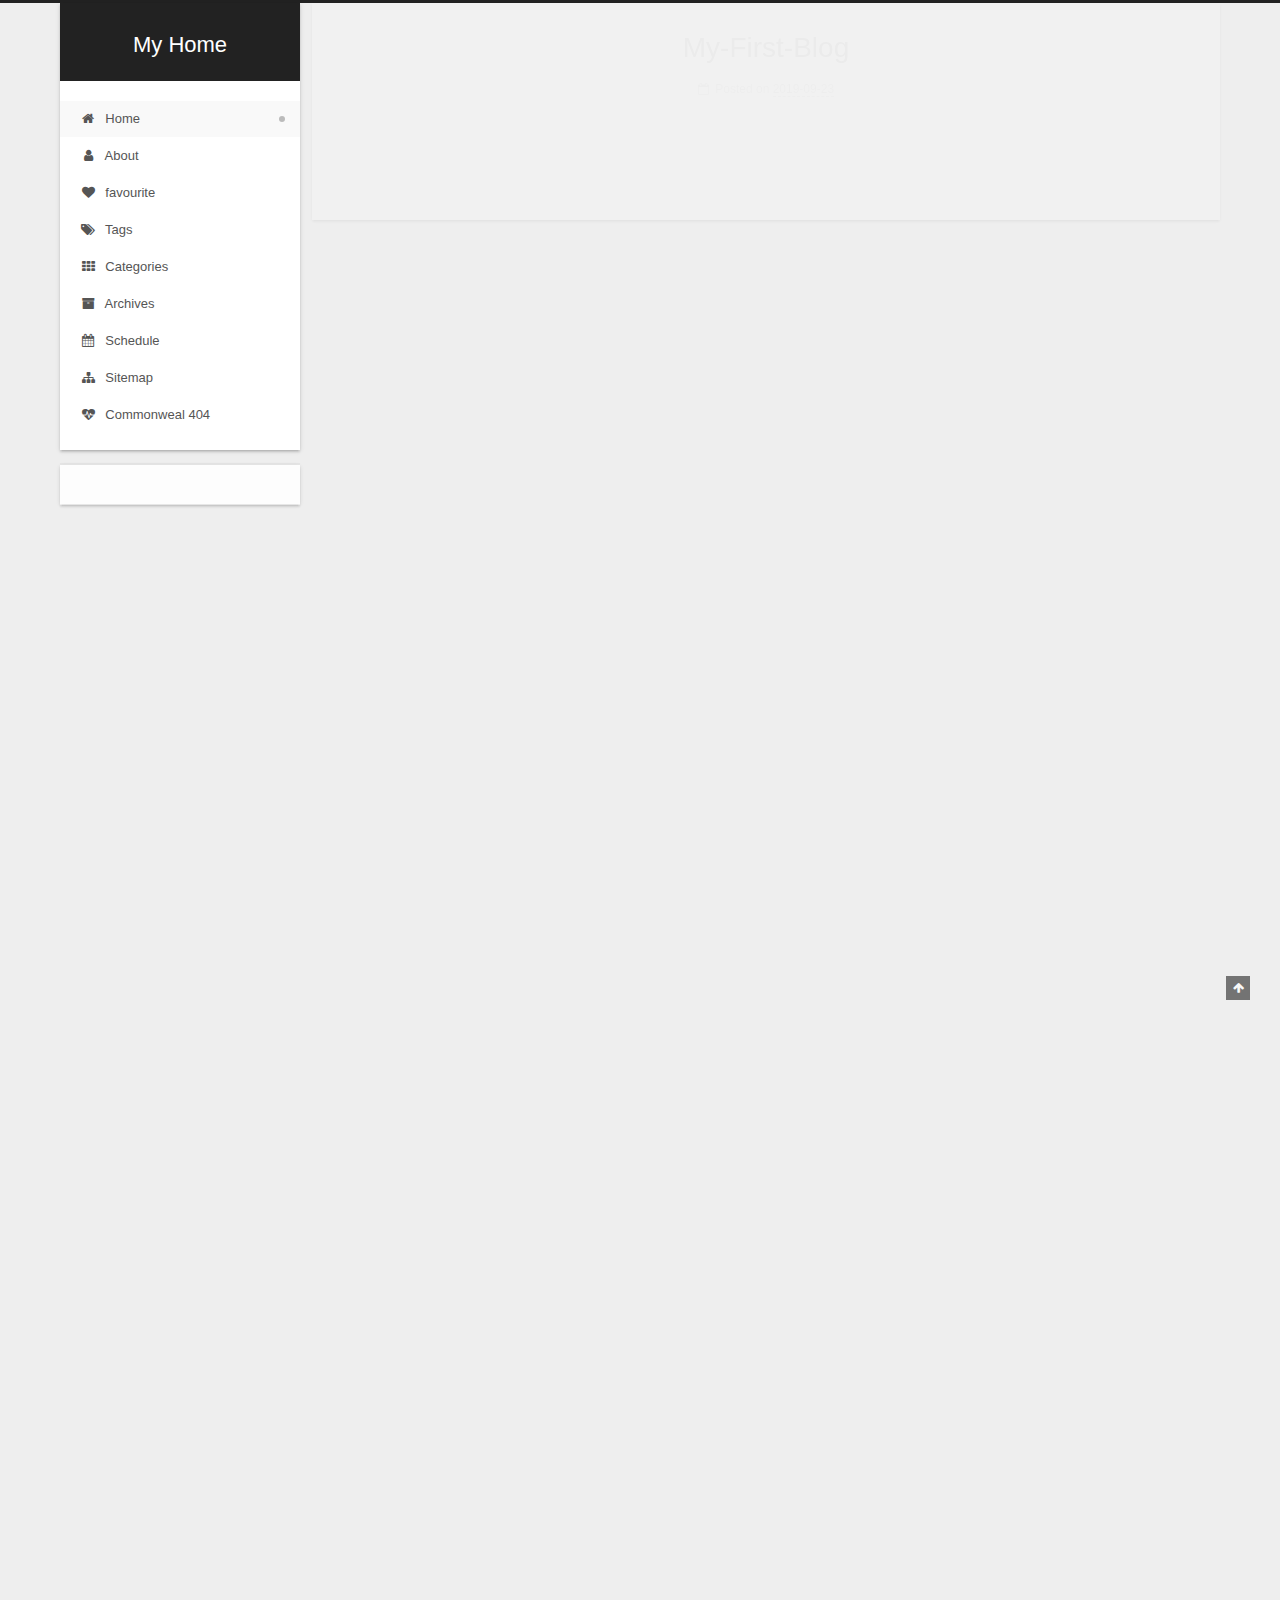
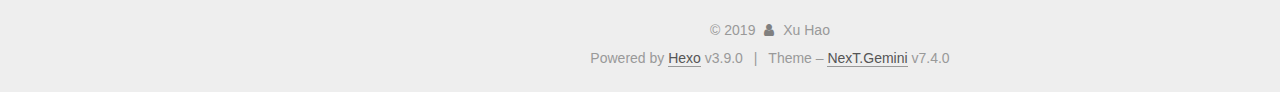
<file: index.html>
<!DOCTYPE html>





<html lang="en">
<head>
  <meta charset="UTF-8">
<meta name="viewport" content="width=device-width, initial-scale=1, maximum-scale=2">
<meta name="theme-color" content="#222">
<meta name="generator" content="Hexo 3.9.0">
  <link rel="apple-touch-icon" sizes="180x180" href="/images/apple-touch-icon-next.png?v=7.4.0">
  <link rel="icon" type="image/png" sizes="32x32" href="/images/favicon-32x32-next.png?v=7.4.0">
  <link rel="icon" type="image/png" sizes="16x16" href="/images/favicon-16x16-next.png?v=7.4.0">
  <link rel="mask-icon" href="/images/logo.svg?v=7.4.0" color="#222">

<link rel="stylesheet" href="/css/main.css?v=7.4.0">


<link rel="stylesheet" href="/lib/font-awesome/css/font-awesome.min.css?v=4.7.0">


<script id="hexo-configurations">
  var NexT = window.NexT || {};
  var CONFIG = {
    root: '/',
    scheme: 'Gemini',
    version: '7.4.0',
    exturl: false,
    sidebar: {"position":"left","display":"post","offset":12,"onmobile":false},
    copycode: {"enable":false,"show_result":false,"style":null},
    back2top: {"enable":true,"sidebar":false,"scrollpercent":false},
    bookmark: {"enable":false,"color":"#222","save":"auto"},
    fancybox: false,
    mediumzoom: false,
    lazyload: false,
    pangu: false,
    algolia: {
      appID: '',
      apiKey: '',
      indexName: '',
      hits: {"per_page":10},
      labels: {"input_placeholder":"Search for Posts","hits_empty":"We didn't find any results for the search: ${query}","hits_stats":"${hits} results found in ${time} ms"}
    },
    localsearch: {"enable":false,"trigger":"auto","top_n_per_article":1,"unescape":false,"preload":false},
    path: '',
    motion: {"enable":true,"async":false,"transition":{"post_block":"fadeIn","post_header":"slideDownIn","post_body":"slideDownIn","coll_header":"slideLeftIn","sidebar":"slideUpIn"}},
    translation: {
      copy_button: 'Copy',
      copy_success: 'Copied',
      copy_failure: 'Copy failed'
    },
    sidebarPadding: 40
  };
</script>

  <meta property="og:type" content="website">
<meta property="og:title" content="My Home">
<meta property="og:url" content="http://yoursite.com/index.html">
<meta property="og:site_name" content="My Home">
<meta property="og:locale" content="en">
<meta name="twitter:card" content="summary">
<meta name="twitter:title" content="My Home">
  <link rel="canonical" href="http://yoursite.com/">


<script id="page-configurations">
  // https://hexo.io/docs/variables.html
  CONFIG.page = {
    sidebar: "",
    isHome: true,
    isPost: false,
    isPage: false,
    isArchive: false
  };
</script>

  <title>My Home</title>
  








  <noscript>
  <style>
  .use-motion .brand,
  .use-motion .menu-item,
  .sidebar-inner,
  .use-motion .post-block,
  .use-motion .pagination,
  .use-motion .comments,
  .use-motion .post-header,
  .use-motion .post-body,
  .use-motion .collection-header { opacity: initial; }

  .use-motion .logo,
  .use-motion .site-title,
  .use-motion .site-subtitle {
    opacity: initial;
    top: initial;
  }

  .use-motion .logo-line-before i { left: initial; }
  .use-motion .logo-line-after i { right: initial; }
  </style>
</noscript>

</head>

<body itemscope itemtype="http://schema.org/WebPage" lang="en">
  <div class="container use-motion">
    <div class="headband"></div>

    <header id="header" class="header" itemscope itemtype="http://schema.org/WPHeader">
      <div class="header-inner"><div class="site-brand-container">
  <div class="site-meta">

    <div>
      <a href="/" class="brand" rel="start">
        <span class="logo-line-before"><i></i></span>
        <span class="site-title">My Home</span>
        <span class="logo-line-after"><i></i></span>
      </a>
    </div>
  </div>

  <div class="site-nav-toggle">
    <button aria-label="Toggle navigation bar">
      <span class="btn-bar"></span>
      <span class="btn-bar"></span>
      <span class="btn-bar"></span>
    </button>
  </div>
</div>


<nav class="site-nav">
  
  <ul id="menu" class="menu">
      
      
      
        
        <li class="menu-item menu-item-home">
      
    

    <a href="/" rel="section"><i class="menu-item-icon fa fa-fw fa-home"></i> <br>Home</a>

  </li>
      
      
      
        
        <li class="menu-item menu-item-about">
      
    

    <a href="/about/" rel="section"><i class="menu-item-icon fa fa-fw fa-user"></i> <br>About</a>

  </li>
      
      
      
        
        <li class="menu-item menu-item-favourite">
      
    

    <a href="/favourite/" rel="section"><i class="menu-item-icon fa fa-fw fa-heart"></i> <br>favourite</a>

  </li>
      
      
      
        
        <li class="menu-item menu-item-tags">
      
    

    <a href="/tags/" rel="section"><i class="menu-item-icon fa fa-fw fa-tags"></i> <br>Tags</a>

  </li>
      
      
      
        
        <li class="menu-item menu-item-categories">
      
    

    <a href="/categories/" rel="section"><i class="menu-item-icon fa fa-fw fa-th"></i> <br>Categories</a>

  </li>
      
      
      
        
        <li class="menu-item menu-item-archives">
      
    

    <a href="/archives/" rel="section"><i class="menu-item-icon fa fa-fw fa-archive"></i> <br>Archives</a>

  </li>
      
      
      
        
        <li class="menu-item menu-item-schedule">
      
    

    <a href="/schedule/" rel="section"><i class="menu-item-icon fa fa-fw fa-calendar"></i> <br>Schedule</a>

  </li>
      
      
      
        
        <li class="menu-item menu-item-sitemap">
      
    

    <a href="/sitemap.xml" rel="section"><i class="menu-item-icon fa fa-fw fa-sitemap"></i> <br>Sitemap</a>

  </li>
      
      
      
        
        <li class="menu-item menu-item-commonweal">
      
    

    <a href="/404/" rel="section"><i class="menu-item-icon fa fa-fw fa-heartbeat"></i> <br>Commonweal 404</a>

  </li>
  </ul>

</nav>
</div>
    </header>

    
  <div class="back-to-top">
    <i class="fa fa-arrow-up"></i>
    <span>0%</span>
  </div>


    <main id="main" class="main">
      <div class="main-inner">
        <div class="content-wrap">
            

          <div id="content" class="content">
            
  <div id="posts" class="posts-expand">
        <article itemscope itemtype="http://schema.org/Article">
  
  
  
  <div class="post-block home">
    <link itemprop="mainEntityOfPage" href="http://yoursite.com/2019/09/23/My-First-Blog/">

    <span hidden itemprop="author" itemscope itemtype="http://schema.org/Person">
      <meta itemprop="name" content="Xu Hao">
      <meta itemprop="description" content="">
      <meta itemprop="image" content="/images/avatar.gif">
    </span>

    <span hidden itemprop="publisher" itemscope itemtype="http://schema.org/Organization">
      <meta itemprop="name" content="My Home">
    </span>
      <header class="post-header">
        <h1 class="post-title" itemprop="name headline">
            
            <a href="/2019/09/23/My-First-Blog/" class="post-title-link" itemprop="url">My-First-Blog</a>
          
        </h1>

        <div class="post-meta">
            <span class="post-meta-item">
              <span class="post-meta-item-icon">
                <i class="fa fa-calendar-o"></i>
              </span>
              <span class="post-meta-item-text">Posted on</span>

              
                
              

              <time title="Created: 2019-09-23 13:31:51" itemprop="dateCreated datePublished" datetime="2019-09-23T13:31:51+08:00">2019-09-23</time>
            </span>
          

          

        </div>
      </header>

    
    
    
    <div class="post-body" itemprop="articleBody">

      
          
        
      
    </div>

    
    
    
      <footer class="post-footer">
          <div class="post-eof"></div>
        
      </footer>
  </div>
  
  
  
  </article>

    
        <article itemscope itemtype="http://schema.org/Article">
  
  
  
  <div class="post-block home">
    <link itemprop="mainEntityOfPage" href="http://yoursite.com/2019/09/22/hello-world/">

    <span hidden itemprop="author" itemscope itemtype="http://schema.org/Person">
      <meta itemprop="name" content="Xu Hao">
      <meta itemprop="description" content="">
      <meta itemprop="image" content="/images/avatar.gif">
    </span>

    <span hidden itemprop="publisher" itemscope itemtype="http://schema.org/Organization">
      <meta itemprop="name" content="My Home">
    </span>
      <header class="post-header">
        <h1 class="post-title" itemprop="name headline">
            
            <a href="/2019/09/22/hello-world/" class="post-title-link" itemprop="url">Hello World</a>
          
        </h1>

        <div class="post-meta">
            <span class="post-meta-item">
              <span class="post-meta-item-icon">
                <i class="fa fa-calendar-o"></i>
              </span>
              <span class="post-meta-item-text">Posted on</span>

              
                
              

              <time title="Created: 2019-09-22 10:00:59" itemprop="dateCreated datePublished" datetime="2019-09-22T10:00:59+08:00">2019-09-22</time>
            </span>
          

          

        </div>
      </header>

    
    
    
    <div class="post-body" itemprop="articleBody">

      
          <p>Welcome to <a href="https://hexo.io/" target="_blank" rel="noopener">Hexo</a>! This is your very first post. Check <a href="https://hexo.io/docs/" target="_blank" rel="noopener">documentation</a> for more info. If you get any problems when using Hexo, you can find the answer in <a href="https://hexo.io/docs/troubleshooting.html" target="_blank" rel="noopener">troubleshooting</a> or you can ask me on <a href="https://github.com/hexojs/hexo/issues" target="_blank" rel="noopener">GitHub</a>.</p>
<h2 id="Quick-Start"><a href="#Quick-Start" class="headerlink" title="Quick Start"></a>Quick Start</h2><h3 id="Create-a-new-post"><a href="#Create-a-new-post" class="headerlink" title="Create a new post"></a>Create a new post</h3><figure class="highlight bash"><table><tr><td class="gutter"><pre><span class="line">1</span><br></pre></td><td class="code"><pre><span class="line">$ hexo new <span class="string">"My New Post"</span></span><br></pre></td></tr></table></figure>

<p>More info: <a href="https://hexo.io/docs/writing.html" target="_blank" rel="noopener">Writing</a></p>
<h3 id="Run-server"><a href="#Run-server" class="headerlink" title="Run server"></a>Run server</h3><figure class="highlight bash"><table><tr><td class="gutter"><pre><span class="line">1</span><br></pre></td><td class="code"><pre><span class="line">$ hexo server</span><br></pre></td></tr></table></figure>

<p>More info: <a href="https://hexo.io/docs/server.html" target="_blank" rel="noopener">Server</a></p>
<h3 id="Generate-static-files"><a href="#Generate-static-files" class="headerlink" title="Generate static files"></a>Generate static files</h3><figure class="highlight bash"><table><tr><td class="gutter"><pre><span class="line">1</span><br></pre></td><td class="code"><pre><span class="line">$ hexo generate</span><br></pre></td></tr></table></figure>

<p>More info: <a href="https://hexo.io/docs/generating.html" target="_blank" rel="noopener">Generating</a></p>
<h3 id="Deploy-to-remote-sites"><a href="#Deploy-to-remote-sites" class="headerlink" title="Deploy to remote sites"></a>Deploy to remote sites</h3><figure class="highlight bash"><table><tr><td class="gutter"><pre><span class="line">1</span><br></pre></td><td class="code"><pre><span class="line">$ hexo deploy</span><br></pre></td></tr></table></figure>

<p>More info: <a href="https://hexo.io/docs/deployment.html" target="_blank" rel="noopener">Deployment</a></p>

        
      
    </div>

    
    
    
      <footer class="post-footer">
          <div class="post-eof"></div>
        
      </footer>
  </div>
  
  
  
  </article>

    
        <article itemscope itemtype="http://schema.org/Article">
  
  
  
  <div class="post-block home">
    <link itemprop="mainEntityOfPage" href="http://yoursite.com/2018/01/01/My-Second-Blog/">

    <span hidden itemprop="author" itemscope itemtype="http://schema.org/Person">
      <meta itemprop="name" content="Xu Hao">
      <meta itemprop="description" content="">
      <meta itemprop="image" content="/images/avatar.gif">
    </span>

    <span hidden itemprop="publisher" itemscope itemtype="http://schema.org/Organization">
      <meta itemprop="name" content="My Home">
    </span>
      <header class="post-header">
        <h1 class="post-title" itemprop="name headline">
            
            <a href="/2018/01/01/My-Second-Blog/" class="post-title-link" itemprop="url">My-Second-Blog</a>
          
        </h1>

        <div class="post-meta">
            <span class="post-meta-item">
              <span class="post-meta-item-icon">
                <i class="fa fa-calendar-o"></i>
              </span>
              <span class="post-meta-item-text">Posted on</span>

              
                
              

              <time title="Created: 2018-01-01 00:00:01" itemprop="dateCreated datePublished" datetime="2018-01-01T00:00:01+08:00">2018-01-01</time>
            </span>
          
            

            
              <span class="post-meta-item">
                <span class="post-meta-item-icon">
                  <i class="fa fa-calendar-check-o"></i>
                </span>
                <span class="post-meta-item-text">Edited on</span>
                <time title="Modified: 2019-09-23 13:33:11" itemprop="dateModified" datetime="2019-09-23T13:33:11+08:00">2019-09-23</time>
              </span>
            
          

          

        </div>
      </header>

    
    
    
    <div class="post-body" itemprop="articleBody">

      
          
        
      
    </div>

    
    
    
      <footer class="post-footer">
          <div class="post-eof"></div>
        
      </footer>
  </div>
  
  
  
  </article>

    
  </div>

  


          </div>
          

        </div>
          
  
  <div class="sidebar-toggle">
    <div class="sidebar-toggle-line-wrap">
      <span class="sidebar-toggle-line sidebar-toggle-line-first"></span>
      <span class="sidebar-toggle-line sidebar-toggle-line-middle"></span>
      <span class="sidebar-toggle-line sidebar-toggle-line-last"></span>
    </div>
  </div>

  <aside class="sidebar">
    <div class="sidebar-inner">

      <ul class="sidebar-nav motion-element">
        <li class="sidebar-nav-toc">
          Table of Contents
        </li>
        <li class="sidebar-nav-overview">
          Overview
        </li>
      </ul>

      <!--noindex-->
      <div class="post-toc-wrap sidebar-panel">
      </div>
      <!--/noindex-->

      <div class="site-overview-wrap sidebar-panel">
        <div class="site-author motion-element" itemprop="author" itemscope itemtype="http://schema.org/Person">
  <p class="site-author-name" itemprop="name">Xu Hao</p>
  <div class="site-description" itemprop="description"></div>
</div>
  <nav class="site-state motion-element">
      <div class="site-state-item site-state-posts">
        
          <a href="/archives/">
        
          <span class="site-state-item-count">3</span>
          <span class="site-state-item-name">posts</span>
        </a>
      </div>
    
  </nav>



      </div>

    </div>
  </aside>
  <div id="sidebar-dimmer"></div>


      </div>
    </main>

    <footer id="footer" class="footer">
      <div class="footer-inner">
        <div class="copyright">&copy; <span itemprop="copyrightYear">2019</span>
  <span class="with-love" id="animate">
    <i class="fa fa-user"></i>
  </span>
  <span class="author" itemprop="copyrightHolder">Xu Hao</span>
</div>
  <div class="powered-by">Powered by <a href="https://hexo.io" class="theme-link" rel="noopener" target="_blank">Hexo</a> v3.9.0</div>
  <span class="post-meta-divider">|</span>
  <div class="theme-info">Theme – <a href="https://theme-next.org" class="theme-link" rel="noopener" target="_blank">NexT.Gemini</a> v7.4.0</div>

        












        
      </div>
    </footer>
  </div>

  


  <script src="/lib/anime.min.js?v=3.1.0"></script>
  <script src="/lib/velocity/velocity.min.js?v=1.2.1"></script>
  <script src="/lib/velocity/velocity.ui.min.js?v=1.2.1"></script>
<script src="/js/utils.js?v=7.4.0"></script><script src="/js/motion.js?v=7.4.0"></script>
<script src="/js/schemes/pisces.js?v=7.4.0"></script>

<script src="/js/next-boot.js?v=7.4.0"></script>



  





















  

  

  

</body>
</html>
</file>
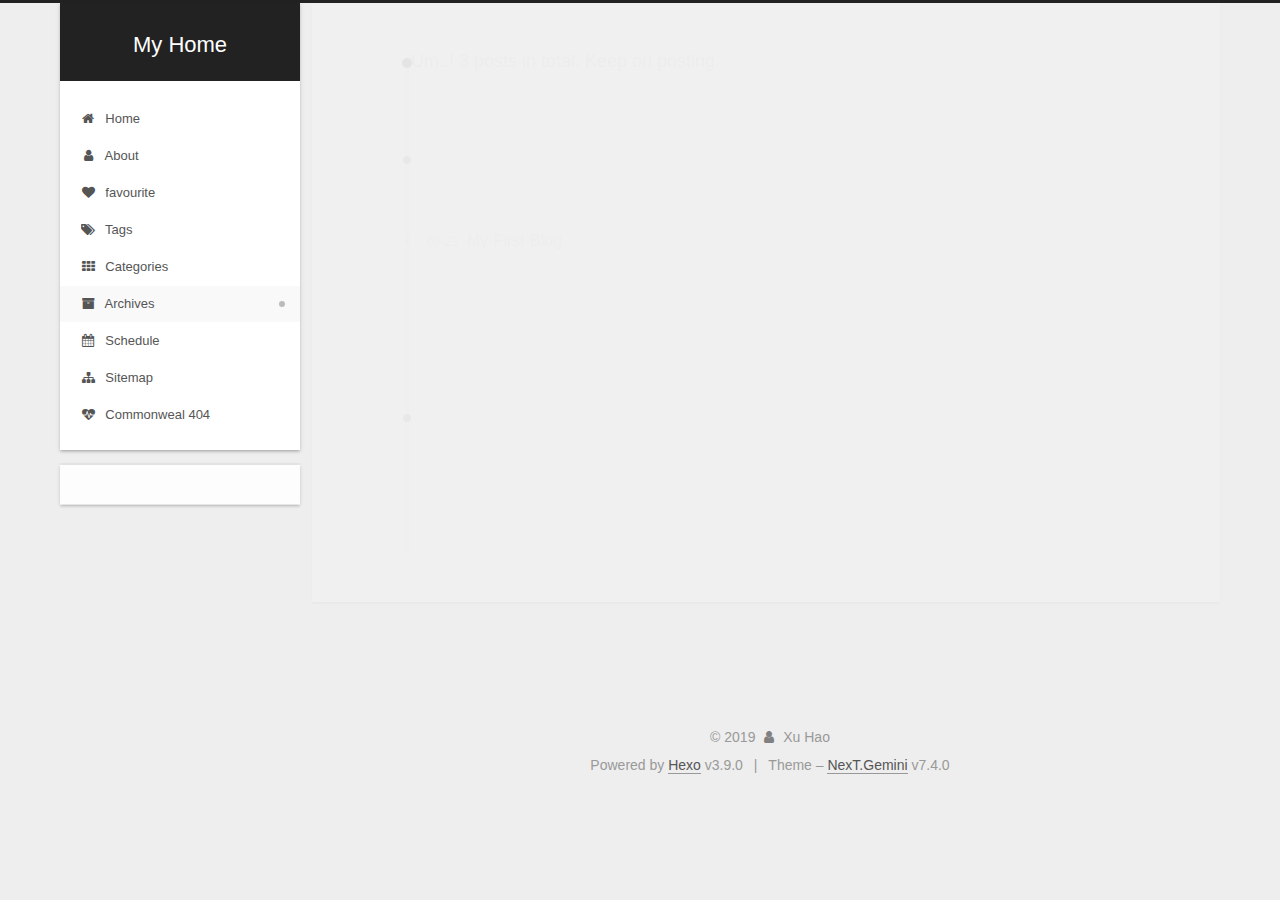
<file: archives/index.html>
<!DOCTYPE html>





<html lang="en">
<head>
  <meta charset="UTF-8">
<meta name="viewport" content="width=device-width, initial-scale=1, maximum-scale=2">
<meta name="theme-color" content="#222">
<meta name="generator" content="Hexo 3.9.0">
  <link rel="apple-touch-icon" sizes="180x180" href="/images/apple-touch-icon-next.png?v=7.4.0">
  <link rel="icon" type="image/png" sizes="32x32" href="/images/favicon-32x32-next.png?v=7.4.0">
  <link rel="icon" type="image/png" sizes="16x16" href="/images/favicon-16x16-next.png?v=7.4.0">
  <link rel="mask-icon" href="/images/logo.svg?v=7.4.0" color="#222">

<link rel="stylesheet" href="/css/main.css?v=7.4.0">


<link rel="stylesheet" href="/lib/font-awesome/css/font-awesome.min.css?v=4.7.0">


<script id="hexo-configurations">
  var NexT = window.NexT || {};
  var CONFIG = {
    root: '/',
    scheme: 'Gemini',
    version: '7.4.0',
    exturl: false,
    sidebar: {"position":"left","display":"post","offset":12,"onmobile":false},
    copycode: {"enable":false,"show_result":false,"style":null},
    back2top: {"enable":true,"sidebar":false,"scrollpercent":false},
    bookmark: {"enable":false,"color":"#222","save":"auto"},
    fancybox: false,
    mediumzoom: false,
    lazyload: false,
    pangu: false,
    algolia: {
      appID: '',
      apiKey: '',
      indexName: '',
      hits: {"per_page":10},
      labels: {"input_placeholder":"Search for Posts","hits_empty":"We didn't find any results for the search: ${query}","hits_stats":"${hits} results found in ${time} ms"}
    },
    localsearch: {"enable":false,"trigger":"auto","top_n_per_article":1,"unescape":false,"preload":false},
    path: '',
    motion: {"enable":true,"async":false,"transition":{"post_block":"fadeIn","post_header":"slideDownIn","post_body":"slideDownIn","coll_header":"slideLeftIn","sidebar":"slideUpIn"}},
    translation: {
      copy_button: 'Copy',
      copy_success: 'Copied',
      copy_failure: 'Copy failed'
    },
    sidebarPadding: 40
  };
</script>

  <meta property="og:type" content="website">
<meta property="og:title" content="My Home">
<meta property="og:url" content="http://yoursite.com/archives/index.html">
<meta property="og:site_name" content="My Home">
<meta property="og:locale" content="en">
<meta name="twitter:card" content="summary">
<meta name="twitter:title" content="My Home">
  <link rel="canonical" href="http://yoursite.com/archives/">


<script id="page-configurations">
  // https://hexo.io/docs/variables.html
  CONFIG.page = {
    sidebar: "",
    isHome: false,
    isPost: false,
    isPage: false,
    isArchive: true
  };
</script>

  <title>Archive | My Home</title>
  








  <noscript>
  <style>
  .use-motion .brand,
  .use-motion .menu-item,
  .sidebar-inner,
  .use-motion .post-block,
  .use-motion .pagination,
  .use-motion .comments,
  .use-motion .post-header,
  .use-motion .post-body,
  .use-motion .collection-header { opacity: initial; }

  .use-motion .logo,
  .use-motion .site-title,
  .use-motion .site-subtitle {
    opacity: initial;
    top: initial;
  }

  .use-motion .logo-line-before i { left: initial; }
  .use-motion .logo-line-after i { right: initial; }
  </style>
</noscript>

</head>

<body itemscope itemtype="http://schema.org/WebPage" lang="en">
  <div class="container use-motion">
    <div class="headband"></div>

    <header id="header" class="header" itemscope itemtype="http://schema.org/WPHeader">
      <div class="header-inner"><div class="site-brand-container">
  <div class="site-meta">

    <div>
      <a href="/" class="brand" rel="start">
        <span class="logo-line-before"><i></i></span>
        <span class="site-title">My Home</span>
        <span class="logo-line-after"><i></i></span>
      </a>
    </div>
  </div>

  <div class="site-nav-toggle">
    <button aria-label="Toggle navigation bar">
      <span class="btn-bar"></span>
      <span class="btn-bar"></span>
      <span class="btn-bar"></span>
    </button>
  </div>
</div>


<nav class="site-nav">
  
  <ul id="menu" class="menu">
      
      
      
        
        <li class="menu-item menu-item-home">
      
    

    <a href="/" rel="section"><i class="menu-item-icon fa fa-fw fa-home"></i> <br>Home</a>

  </li>
      
      
      
        
        <li class="menu-item menu-item-about">
      
    

    <a href="/about/" rel="section"><i class="menu-item-icon fa fa-fw fa-user"></i> <br>About</a>

  </li>
      
      
      
        
        <li class="menu-item menu-item-favourite">
      
    

    <a href="/favourite/" rel="section"><i class="menu-item-icon fa fa-fw fa-heart"></i> <br>favourite</a>

  </li>
      
      
      
        
        <li class="menu-item menu-item-tags">
      
    

    <a href="/tags/" rel="section"><i class="menu-item-icon fa fa-fw fa-tags"></i> <br>Tags</a>

  </li>
      
      
      
        
        <li class="menu-item menu-item-categories">
      
    

    <a href="/categories/" rel="section"><i class="menu-item-icon fa fa-fw fa-th"></i> <br>Categories</a>

  </li>
      
      
      
        
        <li class="menu-item menu-item-archives">
      
    

    <a href="/archives/" rel="section"><i class="menu-item-icon fa fa-fw fa-archive"></i> <br>Archives</a>

  </li>
      
      
      
        
        <li class="menu-item menu-item-schedule">
      
    

    <a href="/schedule/" rel="section"><i class="menu-item-icon fa fa-fw fa-calendar"></i> <br>Schedule</a>

  </li>
      
      
      
        
        <li class="menu-item menu-item-sitemap">
      
    

    <a href="/sitemap.xml" rel="section"><i class="menu-item-icon fa fa-fw fa-sitemap"></i> <br>Sitemap</a>

  </li>
      
      
      
        
        <li class="menu-item menu-item-commonweal">
      
    

    <a href="/404/" rel="section"><i class="menu-item-icon fa fa-fw fa-heartbeat"></i> <br>Commonweal 404</a>

  </li>
  </ul>

</nav>
</div>
    </header>

    
  <div class="back-to-top">
    <i class="fa fa-arrow-up"></i>
    <span>0%</span>
  </div>


    <main id="main" class="main">
      <div class="main-inner">
        <div class="content-wrap">
            

  
    
    
  
    
    
  
    
    
  
    
    
  
    
    
  
    
    
  
    
    
  
    
    
  
    
    
  
  

          <div id="content" class="content">
            

  
  
  
  <div class="post-block archive">
    <div id="posts" class="posts-collapse">
      <div class="collection-title">
        
        
        
          
        
        <span class="collection-header">Um..! 3 posts in total. Keep on posting.</span>
      </div>
      

      

  
  

  
    
    <div class="collection-year">
      <h1 class="collection-header">2019</h1>
    </div>
  

  <article itemscope itemtype="http://schema.org/Article">
    <header class="post-header">

      <h2 class="post-title">
        
          <a class="post-title-link" href="/2019/09/23/My-First-Blog/" itemprop="url">
            <span itemprop="name">My-First-Blog</span>
          </a>
        
      </h2>

      <div class="post-meta">
        <time class="post-time" itemprop="dateCreated"
              datetime="2019-09-23T13:31:51+08:00"
              content="2019-09-23">
          09-23
        </time>
      </div>

    </header>
  </article>



  
  

  

  <article itemscope itemtype="http://schema.org/Article">
    <header class="post-header">

      <h2 class="post-title">
        
          <a class="post-title-link" href="/2019/09/22/hello-world/" itemprop="url">
            <span itemprop="name">Hello World</span>
          </a>
        
      </h2>

      <div class="post-meta">
        <time class="post-time" itemprop="dateCreated"
              datetime="2019-09-22T10:00:59+08:00"
              content="2019-09-22">
          09-22
        </time>
      </div>

    </header>
  </article>



  
  

  
    
    <div class="collection-year">
      <h1 class="collection-header">2018</h1>
    </div>
  

  <article itemscope itemtype="http://schema.org/Article">
    <header class="post-header">

      <h2 class="post-title">
        
          <a class="post-title-link" href="/2018/01/01/My-Second-Blog/" itemprop="url">
            <span itemprop="name">My-Second-Blog</span>
          </a>
        
      </h2>

      <div class="post-meta">
        <time class="post-time" itemprop="dateCreated"
              datetime="2018-01-01T00:00:01+08:00"
              content="2018-01-01">
          01-01
        </time>
      </div>

    </header>
  </article>




    </div>
  </div>
  
  
  

  



          </div>
          

        </div>
          
  
  <div class="sidebar-toggle">
    <div class="sidebar-toggle-line-wrap">
      <span class="sidebar-toggle-line sidebar-toggle-line-first"></span>
      <span class="sidebar-toggle-line sidebar-toggle-line-middle"></span>
      <span class="sidebar-toggle-line sidebar-toggle-line-last"></span>
    </div>
  </div>

  <aside class="sidebar">
    <div class="sidebar-inner">

      <ul class="sidebar-nav motion-element">
        <li class="sidebar-nav-toc">
          Table of Contents
        </li>
        <li class="sidebar-nav-overview">
          Overview
        </li>
      </ul>

      <!--noindex-->
      <div class="post-toc-wrap sidebar-panel">
      </div>
      <!--/noindex-->

      <div class="site-overview-wrap sidebar-panel">
        <div class="site-author motion-element" itemprop="author" itemscope itemtype="http://schema.org/Person">
  <p class="site-author-name" itemprop="name">Xu Hao</p>
  <div class="site-description" itemprop="description"></div>
</div>
  <nav class="site-state motion-element">
      <div class="site-state-item site-state-posts">
        
          <a href="/archives/">
        
          <span class="site-state-item-count">3</span>
          <span class="site-state-item-name">posts</span>
        </a>
      </div>
    
  </nav>



      </div>

    </div>
  </aside>
  <div id="sidebar-dimmer"></div>


      </div>
    </main>

    <footer id="footer" class="footer">
      <div class="footer-inner">
        <div class="copyright">&copy; <span itemprop="copyrightYear">2019</span>
  <span class="with-love" id="animate">
    <i class="fa fa-user"></i>
  </span>
  <span class="author" itemprop="copyrightHolder">Xu Hao</span>
</div>
  <div class="powered-by">Powered by <a href="https://hexo.io" class="theme-link" rel="noopener" target="_blank">Hexo</a> v3.9.0</div>
  <span class="post-meta-divider">|</span>
  <div class="theme-info">Theme – <a href="https://theme-next.org" class="theme-link" rel="noopener" target="_blank">NexT.Gemini</a> v7.4.0</div>

        












        
      </div>
    </footer>
  </div>

  


  <script src="/lib/anime.min.js?v=3.1.0"></script>
  <script src="/lib/velocity/velocity.min.js?v=1.2.1"></script>
  <script src="/lib/velocity/velocity.ui.min.js?v=1.2.1"></script>
<script src="/js/utils.js?v=7.4.0"></script><script src="/js/motion.js?v=7.4.0"></script>
<script src="/js/schemes/pisces.js?v=7.4.0"></script>

<script src="/js/next-boot.js?v=7.4.0"></script>



  





















  

  

  

</body>
</html>
</file>
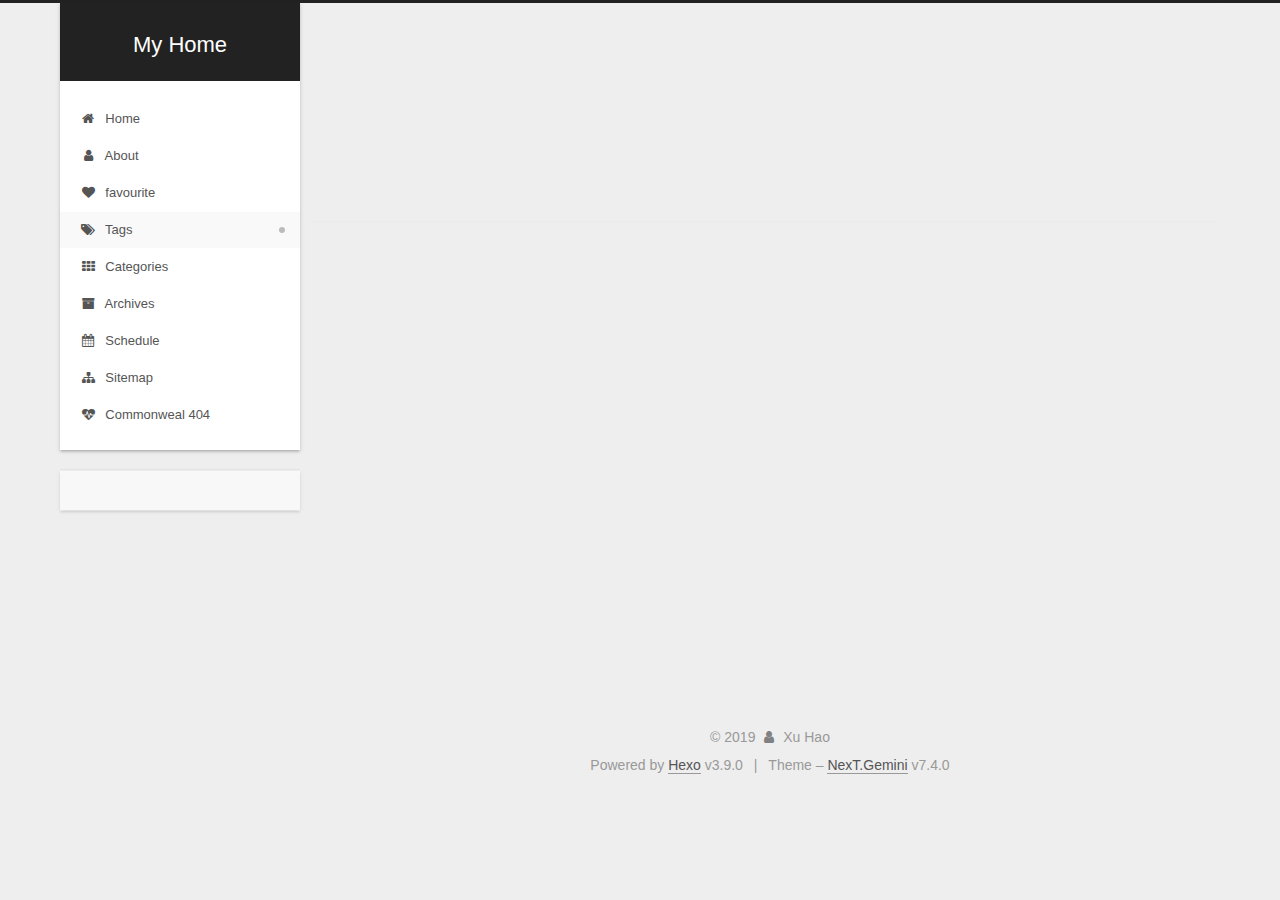
<file: tags/index.html>
<!DOCTYPE html>





<html lang="en">
<head>
  <meta charset="UTF-8">
<meta name="viewport" content="width=device-width, initial-scale=1, maximum-scale=2">
<meta name="theme-color" content="#222">
<meta name="generator" content="Hexo 3.9.0">
  <link rel="apple-touch-icon" sizes="180x180" href="/images/apple-touch-icon-next.png?v=7.4.0">
  <link rel="icon" type="image/png" sizes="32x32" href="/images/favicon-32x32-next.png?v=7.4.0">
  <link rel="icon" type="image/png" sizes="16x16" href="/images/favicon-16x16-next.png?v=7.4.0">
  <link rel="mask-icon" href="/images/logo.svg?v=7.4.0" color="#222">

<link rel="stylesheet" href="/css/main.css?v=7.4.0">


<link rel="stylesheet" href="/lib/font-awesome/css/font-awesome.min.css?v=4.7.0">


<script id="hexo-configurations">
  var NexT = window.NexT || {};
  var CONFIG = {
    root: '/',
    scheme: 'Gemini',
    version: '7.4.0',
    exturl: false,
    sidebar: {"position":"left","display":"post","offset":12,"onmobile":false},
    copycode: {"enable":false,"show_result":false,"style":null},
    back2top: {"enable":true,"sidebar":false,"scrollpercent":false},
    bookmark: {"enable":false,"color":"#222","save":"auto"},
    fancybox: false,
    mediumzoom: false,
    lazyload: false,
    pangu: false,
    algolia: {
      appID: '',
      apiKey: '',
      indexName: '',
      hits: {"per_page":10},
      labels: {"input_placeholder":"Search for Posts","hits_empty":"We didn't find any results for the search: ${query}","hits_stats":"${hits} results found in ${time} ms"}
    },
    localsearch: {"enable":false,"trigger":"auto","top_n_per_article":1,"unescape":false,"preload":false},
    path: '',
    motion: {"enable":true,"async":false,"transition":{"post_block":"fadeIn","post_header":"slideDownIn","post_body":"slideDownIn","coll_header":"slideLeftIn","sidebar":"slideUpIn"}},
    translation: {
      copy_button: 'Copy',
      copy_success: 'Copied',
      copy_failure: 'Copy failed'
    },
    sidebarPadding: 40
  };
</script>

  <meta property="og:type" content="website">
<meta property="og:title" content="tags">
<meta property="og:url" content="http://yoursite.com/tags/index.html">
<meta property="og:site_name" content="My Home">
<meta property="og:locale" content="en">
<meta property="og:updated_time" content="2019-09-23T06:19:47.060Z">
<meta name="twitter:card" content="summary">
<meta name="twitter:title" content="tags">
  <link rel="canonical" href="http://yoursite.com/tags/">


<script id="page-configurations">
  // https://hexo.io/docs/variables.html
  CONFIG.page = {
    sidebar: "",
    isHome: false,
    isPost: false,
    isPage: true,
    isArchive: false
  };
</script>

  <title>tags | My Home</title>
  








  <noscript>
  <style>
  .use-motion .brand,
  .use-motion .menu-item,
  .sidebar-inner,
  .use-motion .post-block,
  .use-motion .pagination,
  .use-motion .comments,
  .use-motion .post-header,
  .use-motion .post-body,
  .use-motion .collection-header { opacity: initial; }

  .use-motion .logo,
  .use-motion .site-title,
  .use-motion .site-subtitle {
    opacity: initial;
    top: initial;
  }

  .use-motion .logo-line-before i { left: initial; }
  .use-motion .logo-line-after i { right: initial; }
  </style>
</noscript>

</head>

<body itemscope itemtype="http://schema.org/WebPage" lang="en">
  <div class="container use-motion">
    <div class="headband"></div>

    <header id="header" class="header" itemscope itemtype="http://schema.org/WPHeader">
      <div class="header-inner"><div class="site-brand-container">
  <div class="site-meta">

    <div>
      <a href="/" class="brand" rel="start">
        <span class="logo-line-before"><i></i></span>
        <span class="site-title">My Home</span>
        <span class="logo-line-after"><i></i></span>
      </a>
    </div>
  </div>

  <div class="site-nav-toggle">
    <button aria-label="Toggle navigation bar">
      <span class="btn-bar"></span>
      <span class="btn-bar"></span>
      <span class="btn-bar"></span>
    </button>
  </div>
</div>


<nav class="site-nav">
  
  <ul id="menu" class="menu">
      
      
      
        
        <li class="menu-item menu-item-home">
      
    

    <a href="/" rel="section"><i class="menu-item-icon fa fa-fw fa-home"></i> <br>Home</a>

  </li>
      
      
      
        
        <li class="menu-item menu-item-about">
      
    

    <a href="/about/" rel="section"><i class="menu-item-icon fa fa-fw fa-user"></i> <br>About</a>

  </li>
      
      
      
        
        <li class="menu-item menu-item-favourite">
      
    

    <a href="/favourite/" rel="section"><i class="menu-item-icon fa fa-fw fa-heart"></i> <br>favourite</a>

  </li>
      
      
      
        
        <li class="menu-item menu-item-tags">
      
    

    <a href="/tags/" rel="section"><i class="menu-item-icon fa fa-fw fa-tags"></i> <br>Tags</a>

  </li>
      
      
      
        
        <li class="menu-item menu-item-categories">
      
    

    <a href="/categories/" rel="section"><i class="menu-item-icon fa fa-fw fa-th"></i> <br>Categories</a>

  </li>
      
      
      
        
        <li class="menu-item menu-item-archives">
      
    

    <a href="/archives/" rel="section"><i class="menu-item-icon fa fa-fw fa-archive"></i> <br>Archives</a>

  </li>
      
      
      
        
        <li class="menu-item menu-item-schedule">
      
    

    <a href="/schedule/" rel="section"><i class="menu-item-icon fa fa-fw fa-calendar"></i> <br>Schedule</a>

  </li>
      
      
      
        
        <li class="menu-item menu-item-sitemap">
      
    

    <a href="/sitemap.xml" rel="section"><i class="menu-item-icon fa fa-fw fa-sitemap"></i> <br>Sitemap</a>

  </li>
      
      
      
        
        <li class="menu-item menu-item-commonweal">
      
    

    <a href="/404/" rel="section"><i class="menu-item-icon fa fa-fw fa-heartbeat"></i> <br>Commonweal 404</a>

  </li>
  </ul>

</nav>
</div>
    </header>

    
  <div class="back-to-top">
    <i class="fa fa-arrow-up"></i>
    <span>0%</span>
  </div>


    <main id="main" class="main">
      <div class="main-inner">
        <div class="content-wrap">
            

  
    
    
  
    
    
  
    
    
  
    
    
  
    
    
  
    
    
  
    
    
  
    
    
  
    
    
  
  

          <div id="content" class="content">
            

  <div id="posts" class="posts-expand">
    
    
    
    <div class="post-block page">
      <header class="post-header">

<h1 class="post-title" itemprop="name headline">tags

</h1>

<div class="post-meta">
  

</div>

</header>

      
      
      
      <div class="post-body">
        
          <div class="tag-cloud">
            <div class="tag-cloud-title">
              No tags
            </div>
            <div class="tag-cloud-tags">
              
            </div>
          </div>
        
      </div>
      
      
      
    </div>
    

    
    
    
  </div>


          </div>
          

        </div>
          
  
  <div class="sidebar-toggle">
    <div class="sidebar-toggle-line-wrap">
      <span class="sidebar-toggle-line sidebar-toggle-line-first"></span>
      <span class="sidebar-toggle-line sidebar-toggle-line-middle"></span>
      <span class="sidebar-toggle-line sidebar-toggle-line-last"></span>
    </div>
  </div>

  <aside class="sidebar">
    <div class="sidebar-inner">
        
        
        
        
      

      <ul class="sidebar-nav motion-element">
        <li class="sidebar-nav-toc">
          Table of Contents
        </li>
        <li class="sidebar-nav-overview">
          Overview
        </li>
      </ul>

      <!--noindex-->
      <div class="post-toc-wrap sidebar-panel">
      </div>
      <!--/noindex-->

      <div class="site-overview-wrap sidebar-panel">
        <div class="site-author motion-element" itemprop="author" itemscope itemtype="http://schema.org/Person">
  <p class="site-author-name" itemprop="name">Xu Hao</p>
  <div class="site-description" itemprop="description"></div>
</div>
  <nav class="site-state motion-element">
      <div class="site-state-item site-state-posts">
        
          <a href="/archives/">
        
          <span class="site-state-item-count">3</span>
          <span class="site-state-item-name">posts</span>
        </a>
      </div>
    
  </nav>



      </div>

    </div>
  </aside>
  <div id="sidebar-dimmer"></div>


      </div>
    </main>

    <footer id="footer" class="footer">
      <div class="footer-inner">
        <div class="copyright">&copy; <span itemprop="copyrightYear">2019</span>
  <span class="with-love" id="animate">
    <i class="fa fa-user"></i>
  </span>
  <span class="author" itemprop="copyrightHolder">Xu Hao</span>
</div>
  <div class="powered-by">Powered by <a href="https://hexo.io" class="theme-link" rel="noopener" target="_blank">Hexo</a> v3.9.0</div>
  <span class="post-meta-divider">|</span>
  <div class="theme-info">Theme – <a href="https://theme-next.org" class="theme-link" rel="noopener" target="_blank">NexT.Gemini</a> v7.4.0</div>

        












        
      </div>
    </footer>
  </div>

  


  <script src="/lib/anime.min.js?v=3.1.0"></script>
  <script src="/lib/velocity/velocity.min.js?v=1.2.1"></script>
  <script src="/lib/velocity/velocity.ui.min.js?v=1.2.1"></script>
<script src="/js/utils.js?v=7.4.0"></script><script src="/js/motion.js?v=7.4.0"></script>
<script src="/js/schemes/pisces.js?v=7.4.0"></script>

<script src="/js/next-boot.js?v=7.4.0"></script>



  





















  

  

  

</body>
</html>
</file>
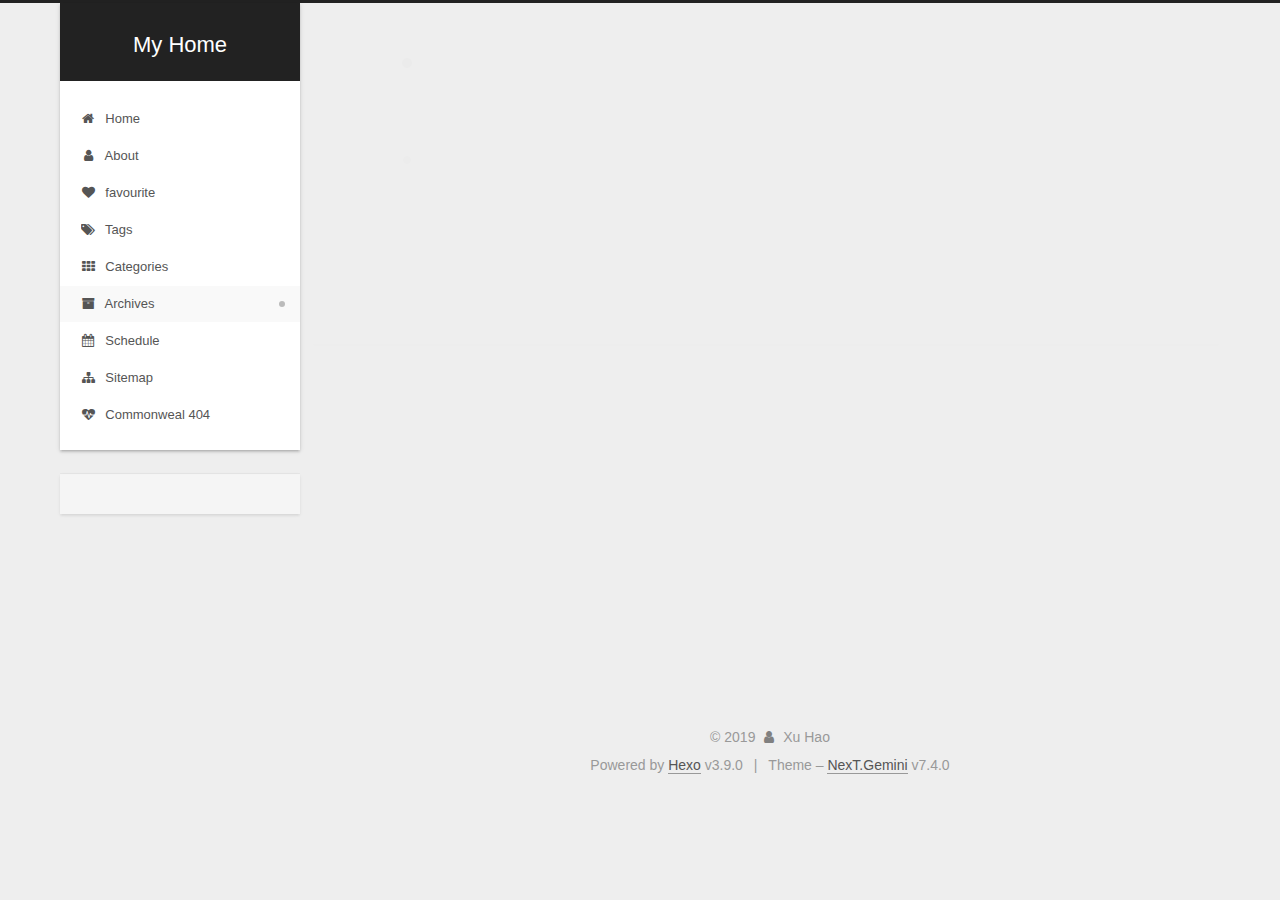
<file: archives/2018/index.html>
<!DOCTYPE html>





<html lang="en">
<head>
  <meta charset="UTF-8">
<meta name="viewport" content="width=device-width, initial-scale=1, maximum-scale=2">
<meta name="theme-color" content="#222">
<meta name="generator" content="Hexo 3.9.0">
  <link rel="apple-touch-icon" sizes="180x180" href="/images/apple-touch-icon-next.png?v=7.4.0">
  <link rel="icon" type="image/png" sizes="32x32" href="/images/favicon-32x32-next.png?v=7.4.0">
  <link rel="icon" type="image/png" sizes="16x16" href="/images/favicon-16x16-next.png?v=7.4.0">
  <link rel="mask-icon" href="/images/logo.svg?v=7.4.0" color="#222">

<link rel="stylesheet" href="/css/main.css?v=7.4.0">


<link rel="stylesheet" href="/lib/font-awesome/css/font-awesome.min.css?v=4.7.0">


<script id="hexo-configurations">
  var NexT = window.NexT || {};
  var CONFIG = {
    root: '/',
    scheme: 'Gemini',
    version: '7.4.0',
    exturl: false,
    sidebar: {"position":"left","display":"post","offset":12,"onmobile":false},
    copycode: {"enable":false,"show_result":false,"style":null},
    back2top: {"enable":true,"sidebar":false,"scrollpercent":false},
    bookmark: {"enable":false,"color":"#222","save":"auto"},
    fancybox: false,
    mediumzoom: false,
    lazyload: false,
    pangu: false,
    algolia: {
      appID: '',
      apiKey: '',
      indexName: '',
      hits: {"per_page":10},
      labels: {"input_placeholder":"Search for Posts","hits_empty":"We didn't find any results for the search: ${query}","hits_stats":"${hits} results found in ${time} ms"}
    },
    localsearch: {"enable":false,"trigger":"auto","top_n_per_article":1,"unescape":false,"preload":false},
    path: '',
    motion: {"enable":true,"async":false,"transition":{"post_block":"fadeIn","post_header":"slideDownIn","post_body":"slideDownIn","coll_header":"slideLeftIn","sidebar":"slideUpIn"}},
    translation: {
      copy_button: 'Copy',
      copy_success: 'Copied',
      copy_failure: 'Copy failed'
    },
    sidebarPadding: 40
  };
</script>

  <meta property="og:type" content="website">
<meta property="og:title" content="My Home">
<meta property="og:url" content="http://yoursite.com/archives/2018/index.html">
<meta property="og:site_name" content="My Home">
<meta property="og:locale" content="en">
<meta name="twitter:card" content="summary">
<meta name="twitter:title" content="My Home">
  <link rel="canonical" href="http://yoursite.com/archives/2018/">


<script id="page-configurations">
  // https://hexo.io/docs/variables.html
  CONFIG.page = {
    sidebar: "",
    isHome: false,
    isPost: false,
    isPage: false,
    isArchive: true
  };
</script>

  <title>Archive | My Home</title>
  








  <noscript>
  <style>
  .use-motion .brand,
  .use-motion .menu-item,
  .sidebar-inner,
  .use-motion .post-block,
  .use-motion .pagination,
  .use-motion .comments,
  .use-motion .post-header,
  .use-motion .post-body,
  .use-motion .collection-header { opacity: initial; }

  .use-motion .logo,
  .use-motion .site-title,
  .use-motion .site-subtitle {
    opacity: initial;
    top: initial;
  }

  .use-motion .logo-line-before i { left: initial; }
  .use-motion .logo-line-after i { right: initial; }
  </style>
</noscript>

</head>

<body itemscope itemtype="http://schema.org/WebPage" lang="en">
  <div class="container use-motion">
    <div class="headband"></div>

    <header id="header" class="header" itemscope itemtype="http://schema.org/WPHeader">
      <div class="header-inner"><div class="site-brand-container">
  <div class="site-meta">

    <div>
      <a href="/" class="brand" rel="start">
        <span class="logo-line-before"><i></i></span>
        <span class="site-title">My Home</span>
        <span class="logo-line-after"><i></i></span>
      </a>
    </div>
  </div>

  <div class="site-nav-toggle">
    <button aria-label="Toggle navigation bar">
      <span class="btn-bar"></span>
      <span class="btn-bar"></span>
      <span class="btn-bar"></span>
    </button>
  </div>
</div>


<nav class="site-nav">
  
  <ul id="menu" class="menu">
      
      
      
        
        <li class="menu-item menu-item-home">
      
    

    <a href="/" rel="section"><i class="menu-item-icon fa fa-fw fa-home"></i> <br>Home</a>

  </li>
      
      
      
        
        <li class="menu-item menu-item-about">
      
    

    <a href="/about/" rel="section"><i class="menu-item-icon fa fa-fw fa-user"></i> <br>About</a>

  </li>
      
      
      
        
        <li class="menu-item menu-item-favourite">
      
    

    <a href="/favourite/" rel="section"><i class="menu-item-icon fa fa-fw fa-heart"></i> <br>favourite</a>

  </li>
      
      
      
        
        <li class="menu-item menu-item-tags">
      
    

    <a href="/tags/" rel="section"><i class="menu-item-icon fa fa-fw fa-tags"></i> <br>Tags</a>

  </li>
      
      
      
        
        <li class="menu-item menu-item-categories">
      
    

    <a href="/categories/" rel="section"><i class="menu-item-icon fa fa-fw fa-th"></i> <br>Categories</a>

  </li>
      
      
      
        
        <li class="menu-item menu-item-archives">
      
    

    <a href="/archives/" rel="section"><i class="menu-item-icon fa fa-fw fa-archive"></i> <br>Archives</a>

  </li>
      
      
      
        
        <li class="menu-item menu-item-schedule">
      
    

    <a href="/schedule/" rel="section"><i class="menu-item-icon fa fa-fw fa-calendar"></i> <br>Schedule</a>

  </li>
      
      
      
        
        <li class="menu-item menu-item-sitemap">
      
    

    <a href="/sitemap.xml" rel="section"><i class="menu-item-icon fa fa-fw fa-sitemap"></i> <br>Sitemap</a>

  </li>
      
      
      
        
        <li class="menu-item menu-item-commonweal">
      
    

    <a href="/404/" rel="section"><i class="menu-item-icon fa fa-fw fa-heartbeat"></i> <br>Commonweal 404</a>

  </li>
  </ul>

</nav>
</div>
    </header>

    
  <div class="back-to-top">
    <i class="fa fa-arrow-up"></i>
    <span>0%</span>
  </div>


    <main id="main" class="main">
      <div class="main-inner">
        <div class="content-wrap">
            

  
    
    
  
    
    
  
    
    
  
    
    
  
    
    
  
    
    
  
    
    
  
    
    
  
    
    
  
  

          <div id="content" class="content">
            

  
  
  
  <div class="post-block archive">
    <div id="posts" class="posts-collapse">
      <div class="collection-title">
        
        
        
          
        
        <span class="collection-header">Um..! 3 posts in total. Keep on posting.</span>
      </div>
      

      

  
  

  
    
    <div class="collection-year">
      <h1 class="collection-header">2018</h1>
    </div>
  

  <article itemscope itemtype="http://schema.org/Article">
    <header class="post-header">

      <h2 class="post-title">
        
          <a class="post-title-link" href="/2018/01/01/My-Second-Blog/" itemprop="url">
            <span itemprop="name">My-Second-Blog</span>
          </a>
        
      </h2>

      <div class="post-meta">
        <time class="post-time" itemprop="dateCreated"
              datetime="2018-01-01T00:00:01+08:00"
              content="2018-01-01">
          01-01
        </time>
      </div>

    </header>
  </article>




    </div>
  </div>
  
  
  

  



          </div>
          

        </div>
          
  
  <div class="sidebar-toggle">
    <div class="sidebar-toggle-line-wrap">
      <span class="sidebar-toggle-line sidebar-toggle-line-first"></span>
      <span class="sidebar-toggle-line sidebar-toggle-line-middle"></span>
      <span class="sidebar-toggle-line sidebar-toggle-line-last"></span>
    </div>
  </div>

  <aside class="sidebar">
    <div class="sidebar-inner">

      <ul class="sidebar-nav motion-element">
        <li class="sidebar-nav-toc">
          Table of Contents
        </li>
        <li class="sidebar-nav-overview">
          Overview
        </li>
      </ul>

      <!--noindex-->
      <div class="post-toc-wrap sidebar-panel">
      </div>
      <!--/noindex-->

      <div class="site-overview-wrap sidebar-panel">
        <div class="site-author motion-element" itemprop="author" itemscope itemtype="http://schema.org/Person">
  <p class="site-author-name" itemprop="name">Xu Hao</p>
  <div class="site-description" itemprop="description"></div>
</div>
  <nav class="site-state motion-element">
      <div class="site-state-item site-state-posts">
        
          <a href="/archives/">
        
          <span class="site-state-item-count">3</span>
          <span class="site-state-item-name">posts</span>
        </a>
      </div>
    
  </nav>



      </div>

    </div>
  </aside>
  <div id="sidebar-dimmer"></div>


      </div>
    </main>

    <footer id="footer" class="footer">
      <div class="footer-inner">
        <div class="copyright">&copy; <span itemprop="copyrightYear">2019</span>
  <span class="with-love" id="animate">
    <i class="fa fa-user"></i>
  </span>
  <span class="author" itemprop="copyrightHolder">Xu Hao</span>
</div>
  <div class="powered-by">Powered by <a href="https://hexo.io" class="theme-link" rel="noopener" target="_blank">Hexo</a> v3.9.0</div>
  <span class="post-meta-divider">|</span>
  <div class="theme-info">Theme – <a href="https://theme-next.org" class="theme-link" rel="noopener" target="_blank">NexT.Gemini</a> v7.4.0</div>

        












        
      </div>
    </footer>
  </div>

  


  <script src="/lib/anime.min.js?v=3.1.0"></script>
  <script src="/lib/velocity/velocity.min.js?v=1.2.1"></script>
  <script src="/lib/velocity/velocity.ui.min.js?v=1.2.1"></script>
<script src="/js/utils.js?v=7.4.0"></script><script src="/js/motion.js?v=7.4.0"></script>
<script src="/js/schemes/pisces.js?v=7.4.0"></script>

<script src="/js/next-boot.js?v=7.4.0"></script>



  





















  

  

  

</body>
</html>
</file>
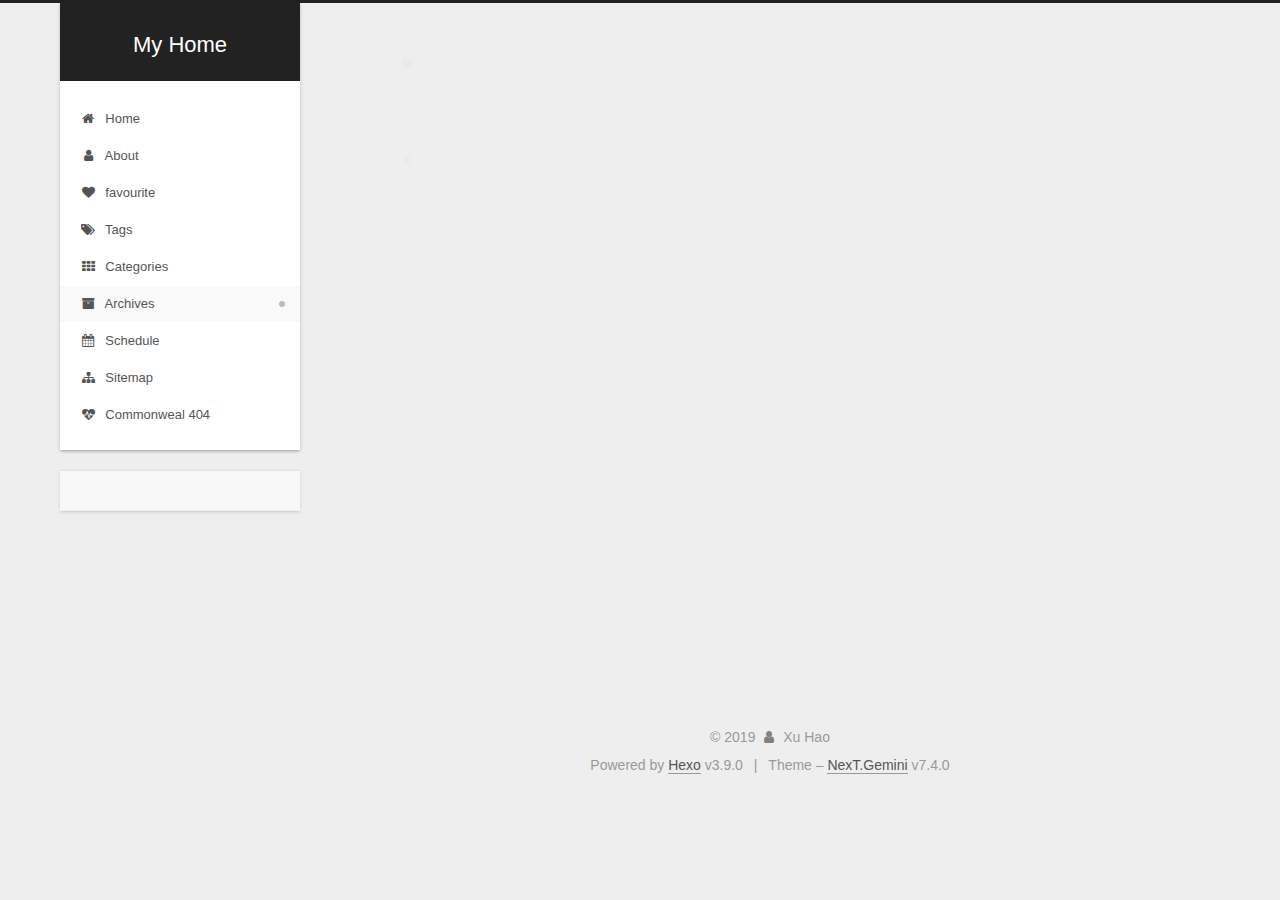
<file: archives/2019/index.html>
<!DOCTYPE html>





<html lang="en">
<head>
  <meta charset="UTF-8">
<meta name="viewport" content="width=device-width, initial-scale=1, maximum-scale=2">
<meta name="theme-color" content="#222">
<meta name="generator" content="Hexo 3.9.0">
  <link rel="apple-touch-icon" sizes="180x180" href="/images/apple-touch-icon-next.png?v=7.4.0">
  <link rel="icon" type="image/png" sizes="32x32" href="/images/favicon-32x32-next.png?v=7.4.0">
  <link rel="icon" type="image/png" sizes="16x16" href="/images/favicon-16x16-next.png?v=7.4.0">
  <link rel="mask-icon" href="/images/logo.svg?v=7.4.0" color="#222">

<link rel="stylesheet" href="/css/main.css?v=7.4.0">


<link rel="stylesheet" href="/lib/font-awesome/css/font-awesome.min.css?v=4.7.0">


<script id="hexo-configurations">
  var NexT = window.NexT || {};
  var CONFIG = {
    root: '/',
    scheme: 'Gemini',
    version: '7.4.0',
    exturl: false,
    sidebar: {"position":"left","display":"post","offset":12,"onmobile":false},
    copycode: {"enable":false,"show_result":false,"style":null},
    back2top: {"enable":true,"sidebar":false,"scrollpercent":false},
    bookmark: {"enable":false,"color":"#222","save":"auto"},
    fancybox: false,
    mediumzoom: false,
    lazyload: false,
    pangu: false,
    algolia: {
      appID: '',
      apiKey: '',
      indexName: '',
      hits: {"per_page":10},
      labels: {"input_placeholder":"Search for Posts","hits_empty":"We didn't find any results for the search: ${query}","hits_stats":"${hits} results found in ${time} ms"}
    },
    localsearch: {"enable":false,"trigger":"auto","top_n_per_article":1,"unescape":false,"preload":false},
    path: '',
    motion: {"enable":true,"async":false,"transition":{"post_block":"fadeIn","post_header":"slideDownIn","post_body":"slideDownIn","coll_header":"slideLeftIn","sidebar":"slideUpIn"}},
    translation: {
      copy_button: 'Copy',
      copy_success: 'Copied',
      copy_failure: 'Copy failed'
    },
    sidebarPadding: 40
  };
</script>

  <meta property="og:type" content="website">
<meta property="og:title" content="My Home">
<meta property="og:url" content="http://yoursite.com/archives/2019/index.html">
<meta property="og:site_name" content="My Home">
<meta property="og:locale" content="en">
<meta name="twitter:card" content="summary">
<meta name="twitter:title" content="My Home">
  <link rel="canonical" href="http://yoursite.com/archives/2019/">


<script id="page-configurations">
  // https://hexo.io/docs/variables.html
  CONFIG.page = {
    sidebar: "",
    isHome: false,
    isPost: false,
    isPage: false,
    isArchive: true
  };
</script>

  <title>Archive | My Home</title>
  








  <noscript>
  <style>
  .use-motion .brand,
  .use-motion .menu-item,
  .sidebar-inner,
  .use-motion .post-block,
  .use-motion .pagination,
  .use-motion .comments,
  .use-motion .post-header,
  .use-motion .post-body,
  .use-motion .collection-header { opacity: initial; }

  .use-motion .logo,
  .use-motion .site-title,
  .use-motion .site-subtitle {
    opacity: initial;
    top: initial;
  }

  .use-motion .logo-line-before i { left: initial; }
  .use-motion .logo-line-after i { right: initial; }
  </style>
</noscript>

</head>

<body itemscope itemtype="http://schema.org/WebPage" lang="en">
  <div class="container use-motion">
    <div class="headband"></div>

    <header id="header" class="header" itemscope itemtype="http://schema.org/WPHeader">
      <div class="header-inner"><div class="site-brand-container">
  <div class="site-meta">

    <div>
      <a href="/" class="brand" rel="start">
        <span class="logo-line-before"><i></i></span>
        <span class="site-title">My Home</span>
        <span class="logo-line-after"><i></i></span>
      </a>
    </div>
  </div>

  <div class="site-nav-toggle">
    <button aria-label="Toggle navigation bar">
      <span class="btn-bar"></span>
      <span class="btn-bar"></span>
      <span class="btn-bar"></span>
    </button>
  </div>
</div>


<nav class="site-nav">
  
  <ul id="menu" class="menu">
      
      
      
        
        <li class="menu-item menu-item-home">
      
    

    <a href="/" rel="section"><i class="menu-item-icon fa fa-fw fa-home"></i> <br>Home</a>

  </li>
      
      
      
        
        <li class="menu-item menu-item-about">
      
    

    <a href="/about/" rel="section"><i class="menu-item-icon fa fa-fw fa-user"></i> <br>About</a>

  </li>
      
      
      
        
        <li class="menu-item menu-item-favourite">
      
    

    <a href="/favourite/" rel="section"><i class="menu-item-icon fa fa-fw fa-heart"></i> <br>favourite</a>

  </li>
      
      
      
        
        <li class="menu-item menu-item-tags">
      
    

    <a href="/tags/" rel="section"><i class="menu-item-icon fa fa-fw fa-tags"></i> <br>Tags</a>

  </li>
      
      
      
        
        <li class="menu-item menu-item-categories">
      
    

    <a href="/categories/" rel="section"><i class="menu-item-icon fa fa-fw fa-th"></i> <br>Categories</a>

  </li>
      
      
      
        
        <li class="menu-item menu-item-archives">
      
    

    <a href="/archives/" rel="section"><i class="menu-item-icon fa fa-fw fa-archive"></i> <br>Archives</a>

  </li>
      
      
      
        
        <li class="menu-item menu-item-schedule">
      
    

    <a href="/schedule/" rel="section"><i class="menu-item-icon fa fa-fw fa-calendar"></i> <br>Schedule</a>

  </li>
      
      
      
        
        <li class="menu-item menu-item-sitemap">
      
    

    <a href="/sitemap.xml" rel="section"><i class="menu-item-icon fa fa-fw fa-sitemap"></i> <br>Sitemap</a>

  </li>
      
      
      
        
        <li class="menu-item menu-item-commonweal">
      
    

    <a href="/404/" rel="section"><i class="menu-item-icon fa fa-fw fa-heartbeat"></i> <br>Commonweal 404</a>

  </li>
  </ul>

</nav>
</div>
    </header>

    
  <div class="back-to-top">
    <i class="fa fa-arrow-up"></i>
    <span>0%</span>
  </div>


    <main id="main" class="main">
      <div class="main-inner">
        <div class="content-wrap">
            

  
    
    
  
    
    
  
    
    
  
    
    
  
    
    
  
    
    
  
    
    
  
    
    
  
    
    
  
  

          <div id="content" class="content">
            

  
  
  
  <div class="post-block archive">
    <div id="posts" class="posts-collapse">
      <div class="collection-title">
        
        
        
          
        
        <span class="collection-header">Um..! 3 posts in total. Keep on posting.</span>
      </div>
      

      

  
  

  
    
    <div class="collection-year">
      <h1 class="collection-header">2019</h1>
    </div>
  

  <article itemscope itemtype="http://schema.org/Article">
    <header class="post-header">

      <h2 class="post-title">
        
          <a class="post-title-link" href="/2019/09/23/My-First-Blog/" itemprop="url">
            <span itemprop="name">My-First-Blog</span>
          </a>
        
      </h2>

      <div class="post-meta">
        <time class="post-time" itemprop="dateCreated"
              datetime="2019-09-23T13:31:51+08:00"
              content="2019-09-23">
          09-23
        </time>
      </div>

    </header>
  </article>



  
  

  

  <article itemscope itemtype="http://schema.org/Article">
    <header class="post-header">

      <h2 class="post-title">
        
          <a class="post-title-link" href="/2019/09/22/hello-world/" itemprop="url">
            <span itemprop="name">Hello World</span>
          </a>
        
      </h2>

      <div class="post-meta">
        <time class="post-time" itemprop="dateCreated"
              datetime="2019-09-22T10:00:59+08:00"
              content="2019-09-22">
          09-22
        </time>
      </div>

    </header>
  </article>




    </div>
  </div>
  
  
  

  



          </div>
          

        </div>
          
  
  <div class="sidebar-toggle">
    <div class="sidebar-toggle-line-wrap">
      <span class="sidebar-toggle-line sidebar-toggle-line-first"></span>
      <span class="sidebar-toggle-line sidebar-toggle-line-middle"></span>
      <span class="sidebar-toggle-line sidebar-toggle-line-last"></span>
    </div>
  </div>

  <aside class="sidebar">
    <div class="sidebar-inner">

      <ul class="sidebar-nav motion-element">
        <li class="sidebar-nav-toc">
          Table of Contents
        </li>
        <li class="sidebar-nav-overview">
          Overview
        </li>
      </ul>

      <!--noindex-->
      <div class="post-toc-wrap sidebar-panel">
      </div>
      <!--/noindex-->

      <div class="site-overview-wrap sidebar-panel">
        <div class="site-author motion-element" itemprop="author" itemscope itemtype="http://schema.org/Person">
  <p class="site-author-name" itemprop="name">Xu Hao</p>
  <div class="site-description" itemprop="description"></div>
</div>
  <nav class="site-state motion-element">
      <div class="site-state-item site-state-posts">
        
          <a href="/archives/">
        
          <span class="site-state-item-count">3</span>
          <span class="site-state-item-name">posts</span>
        </a>
      </div>
    
  </nav>



      </div>

    </div>
  </aside>
  <div id="sidebar-dimmer"></div>


      </div>
    </main>

    <footer id="footer" class="footer">
      <div class="footer-inner">
        <div class="copyright">&copy; <span itemprop="copyrightYear">2019</span>
  <span class="with-love" id="animate">
    <i class="fa fa-user"></i>
  </span>
  <span class="author" itemprop="copyrightHolder">Xu Hao</span>
</div>
  <div class="powered-by">Powered by <a href="https://hexo.io" class="theme-link" rel="noopener" target="_blank">Hexo</a> v3.9.0</div>
  <span class="post-meta-divider">|</span>
  <div class="theme-info">Theme – <a href="https://theme-next.org" class="theme-link" rel="noopener" target="_blank">NexT.Gemini</a> v7.4.0</div>

        












        
      </div>
    </footer>
  </div>

  


  <script src="/lib/anime.min.js?v=3.1.0"></script>
  <script src="/lib/velocity/velocity.min.js?v=1.2.1"></script>
  <script src="/lib/velocity/velocity.ui.min.js?v=1.2.1"></script>
<script src="/js/utils.js?v=7.4.0"></script><script src="/js/motion.js?v=7.4.0"></script>
<script src="/js/schemes/pisces.js?v=7.4.0"></script>

<script src="/js/next-boot.js?v=7.4.0"></script>



  





















  

  

  

</body>
</html>
</file>
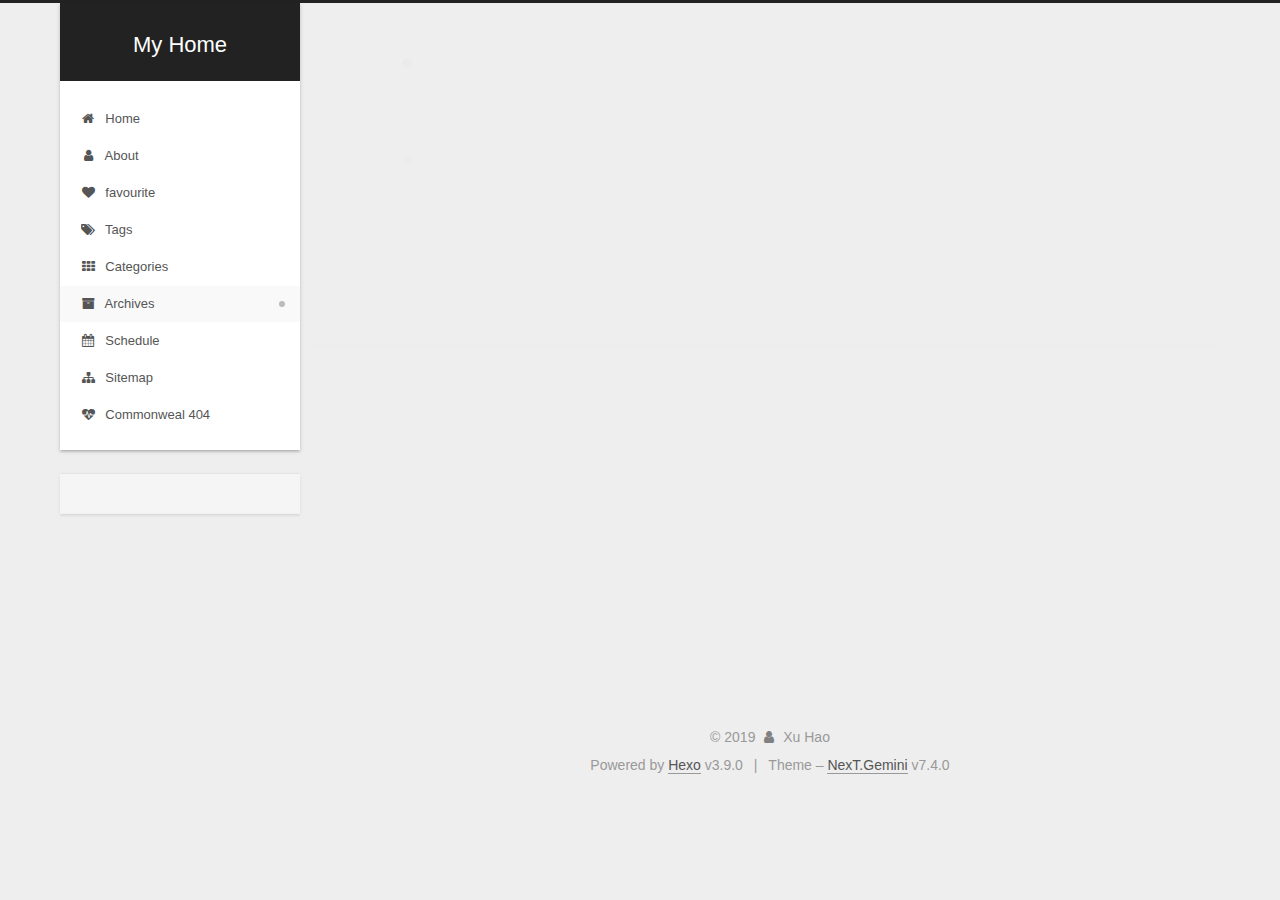
<file: archives/2018/01/index.html>
<!DOCTYPE html>





<html lang="en">
<head>
  <meta charset="UTF-8">
<meta name="viewport" content="width=device-width, initial-scale=1, maximum-scale=2">
<meta name="theme-color" content="#222">
<meta name="generator" content="Hexo 3.9.0">
  <link rel="apple-touch-icon" sizes="180x180" href="/images/apple-touch-icon-next.png?v=7.4.0">
  <link rel="icon" type="image/png" sizes="32x32" href="/images/favicon-32x32-next.png?v=7.4.0">
  <link rel="icon" type="image/png" sizes="16x16" href="/images/favicon-16x16-next.png?v=7.4.0">
  <link rel="mask-icon" href="/images/logo.svg?v=7.4.0" color="#222">

<link rel="stylesheet" href="/css/main.css?v=7.4.0">


<link rel="stylesheet" href="/lib/font-awesome/css/font-awesome.min.css?v=4.7.0">


<script id="hexo-configurations">
  var NexT = window.NexT || {};
  var CONFIG = {
    root: '/',
    scheme: 'Gemini',
    version: '7.4.0',
    exturl: false,
    sidebar: {"position":"left","display":"post","offset":12,"onmobile":false},
    copycode: {"enable":false,"show_result":false,"style":null},
    back2top: {"enable":true,"sidebar":false,"scrollpercent":false},
    bookmark: {"enable":false,"color":"#222","save":"auto"},
    fancybox: false,
    mediumzoom: false,
    lazyload: false,
    pangu: false,
    algolia: {
      appID: '',
      apiKey: '',
      indexName: '',
      hits: {"per_page":10},
      labels: {"input_placeholder":"Search for Posts","hits_empty":"We didn't find any results for the search: ${query}","hits_stats":"${hits} results found in ${time} ms"}
    },
    localsearch: {"enable":false,"trigger":"auto","top_n_per_article":1,"unescape":false,"preload":false},
    path: '',
    motion: {"enable":true,"async":false,"transition":{"post_block":"fadeIn","post_header":"slideDownIn","post_body":"slideDownIn","coll_header":"slideLeftIn","sidebar":"slideUpIn"}},
    translation: {
      copy_button: 'Copy',
      copy_success: 'Copied',
      copy_failure: 'Copy failed'
    },
    sidebarPadding: 40
  };
</script>

  <meta property="og:type" content="website">
<meta property="og:title" content="My Home">
<meta property="og:url" content="http://yoursite.com/archives/2018/01/index.html">
<meta property="og:site_name" content="My Home">
<meta property="og:locale" content="en">
<meta name="twitter:card" content="summary">
<meta name="twitter:title" content="My Home">
  <link rel="canonical" href="http://yoursite.com/archives/2018/01/">


<script id="page-configurations">
  // https://hexo.io/docs/variables.html
  CONFIG.page = {
    sidebar: "",
    isHome: false,
    isPost: false,
    isPage: false,
    isArchive: true
  };
</script>

  <title>Archive | My Home</title>
  








  <noscript>
  <style>
  .use-motion .brand,
  .use-motion .menu-item,
  .sidebar-inner,
  .use-motion .post-block,
  .use-motion .pagination,
  .use-motion .comments,
  .use-motion .post-header,
  .use-motion .post-body,
  .use-motion .collection-header { opacity: initial; }

  .use-motion .logo,
  .use-motion .site-title,
  .use-motion .site-subtitle {
    opacity: initial;
    top: initial;
  }

  .use-motion .logo-line-before i { left: initial; }
  .use-motion .logo-line-after i { right: initial; }
  </style>
</noscript>

</head>

<body itemscope itemtype="http://schema.org/WebPage" lang="en">
  <div class="container use-motion">
    <div class="headband"></div>

    <header id="header" class="header" itemscope itemtype="http://schema.org/WPHeader">
      <div class="header-inner"><div class="site-brand-container">
  <div class="site-meta">

    <div>
      <a href="/" class="brand" rel="start">
        <span class="logo-line-before"><i></i></span>
        <span class="site-title">My Home</span>
        <span class="logo-line-after"><i></i></span>
      </a>
    </div>
  </div>

  <div class="site-nav-toggle">
    <button aria-label="Toggle navigation bar">
      <span class="btn-bar"></span>
      <span class="btn-bar"></span>
      <span class="btn-bar"></span>
    </button>
  </div>
</div>


<nav class="site-nav">
  
  <ul id="menu" class="menu">
      
      
      
        
        <li class="menu-item menu-item-home">
      
    

    <a href="/" rel="section"><i class="menu-item-icon fa fa-fw fa-home"></i> <br>Home</a>

  </li>
      
      
      
        
        <li class="menu-item menu-item-about">
      
    

    <a href="/about/" rel="section"><i class="menu-item-icon fa fa-fw fa-user"></i> <br>About</a>

  </li>
      
      
      
        
        <li class="menu-item menu-item-favourite">
      
    

    <a href="/favourite/" rel="section"><i class="menu-item-icon fa fa-fw fa-heart"></i> <br>favourite</a>

  </li>
      
      
      
        
        <li class="menu-item menu-item-tags">
      
    

    <a href="/tags/" rel="section"><i class="menu-item-icon fa fa-fw fa-tags"></i> <br>Tags</a>

  </li>
      
      
      
        
        <li class="menu-item menu-item-categories">
      
    

    <a href="/categories/" rel="section"><i class="menu-item-icon fa fa-fw fa-th"></i> <br>Categories</a>

  </li>
      
      
      
        
        <li class="menu-item menu-item-archives">
      
    

    <a href="/archives/" rel="section"><i class="menu-item-icon fa fa-fw fa-archive"></i> <br>Archives</a>

  </li>
      
      
      
        
        <li class="menu-item menu-item-schedule">
      
    

    <a href="/schedule/" rel="section"><i class="menu-item-icon fa fa-fw fa-calendar"></i> <br>Schedule</a>

  </li>
      
      
      
        
        <li class="menu-item menu-item-sitemap">
      
    

    <a href="/sitemap.xml" rel="section"><i class="menu-item-icon fa fa-fw fa-sitemap"></i> <br>Sitemap</a>

  </li>
      
      
      
        
        <li class="menu-item menu-item-commonweal">
      
    

    <a href="/404/" rel="section"><i class="menu-item-icon fa fa-fw fa-heartbeat"></i> <br>Commonweal 404</a>

  </li>
  </ul>

</nav>
</div>
    </header>

    
  <div class="back-to-top">
    <i class="fa fa-arrow-up"></i>
    <span>0%</span>
  </div>


    <main id="main" class="main">
      <div class="main-inner">
        <div class="content-wrap">
            

  
    
    
  
    
    
  
    
    
  
    
    
  
    
    
  
    
    
  
    
    
  
    
    
  
    
    
  
  

          <div id="content" class="content">
            

  
  
  
  <div class="post-block archive">
    <div id="posts" class="posts-collapse">
      <div class="collection-title">
        
        
        
          
        
        <span class="collection-header">Um..! 3 posts in total. Keep on posting.</span>
      </div>
      

      

  
  

  
    
    <div class="collection-year">
      <h1 class="collection-header">2018</h1>
    </div>
  

  <article itemscope itemtype="http://schema.org/Article">
    <header class="post-header">

      <h2 class="post-title">
        
          <a class="post-title-link" href="/2018/01/01/My-Second-Blog/" itemprop="url">
            <span itemprop="name">My-Second-Blog</span>
          </a>
        
      </h2>

      <div class="post-meta">
        <time class="post-time" itemprop="dateCreated"
              datetime="2018-01-01T00:00:01+08:00"
              content="2018-01-01">
          01-01
        </time>
      </div>

    </header>
  </article>




    </div>
  </div>
  
  
  

  



          </div>
          

        </div>
          
  
  <div class="sidebar-toggle">
    <div class="sidebar-toggle-line-wrap">
      <span class="sidebar-toggle-line sidebar-toggle-line-first"></span>
      <span class="sidebar-toggle-line sidebar-toggle-line-middle"></span>
      <span class="sidebar-toggle-line sidebar-toggle-line-last"></span>
    </div>
  </div>

  <aside class="sidebar">
    <div class="sidebar-inner">

      <ul class="sidebar-nav motion-element">
        <li class="sidebar-nav-toc">
          Table of Contents
        </li>
        <li class="sidebar-nav-overview">
          Overview
        </li>
      </ul>

      <!--noindex-->
      <div class="post-toc-wrap sidebar-panel">
      </div>
      <!--/noindex-->

      <div class="site-overview-wrap sidebar-panel">
        <div class="site-author motion-element" itemprop="author" itemscope itemtype="http://schema.org/Person">
  <p class="site-author-name" itemprop="name">Xu Hao</p>
  <div class="site-description" itemprop="description"></div>
</div>
  <nav class="site-state motion-element">
      <div class="site-state-item site-state-posts">
        
          <a href="/archives/">
        
          <span class="site-state-item-count">3</span>
          <span class="site-state-item-name">posts</span>
        </a>
      </div>
    
  </nav>



      </div>

    </div>
  </aside>
  <div id="sidebar-dimmer"></div>


      </div>
    </main>

    <footer id="footer" class="footer">
      <div class="footer-inner">
        <div class="copyright">&copy; <span itemprop="copyrightYear">2019</span>
  <span class="with-love" id="animate">
    <i class="fa fa-user"></i>
  </span>
  <span class="author" itemprop="copyrightHolder">Xu Hao</span>
</div>
  <div class="powered-by">Powered by <a href="https://hexo.io" class="theme-link" rel="noopener" target="_blank">Hexo</a> v3.9.0</div>
  <span class="post-meta-divider">|</span>
  <div class="theme-info">Theme – <a href="https://theme-next.org" class="theme-link" rel="noopener" target="_blank">NexT.Gemini</a> v7.4.0</div>

        












        
      </div>
    </footer>
  </div>

  


  <script src="/lib/anime.min.js?v=3.1.0"></script>
  <script src="/lib/velocity/velocity.min.js?v=1.2.1"></script>
  <script src="/lib/velocity/velocity.ui.min.js?v=1.2.1"></script>
<script src="/js/utils.js?v=7.4.0"></script><script src="/js/motion.js?v=7.4.0"></script>
<script src="/js/schemes/pisces.js?v=7.4.0"></script>

<script src="/js/next-boot.js?v=7.4.0"></script>



  





















  

  

  

</body>
</html>
</file>
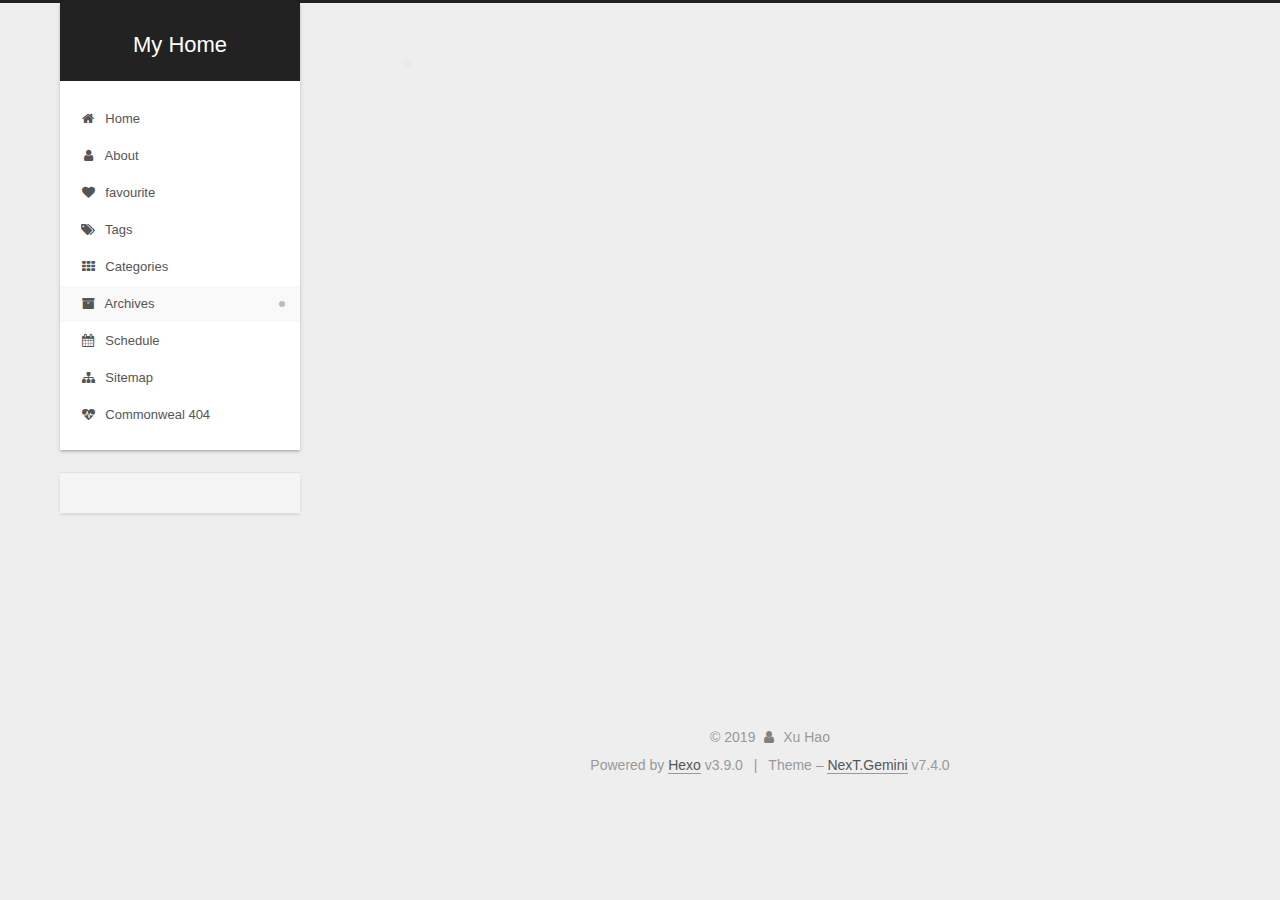
<file: archives/2019/09/index.html>
<!DOCTYPE html>





<html lang="en">
<head>
  <meta charset="UTF-8">
<meta name="viewport" content="width=device-width, initial-scale=1, maximum-scale=2">
<meta name="theme-color" content="#222">
<meta name="generator" content="Hexo 3.9.0">
  <link rel="apple-touch-icon" sizes="180x180" href="/images/apple-touch-icon-next.png?v=7.4.0">
  <link rel="icon" type="image/png" sizes="32x32" href="/images/favicon-32x32-next.png?v=7.4.0">
  <link rel="icon" type="image/png" sizes="16x16" href="/images/favicon-16x16-next.png?v=7.4.0">
  <link rel="mask-icon" href="/images/logo.svg?v=7.4.0" color="#222">

<link rel="stylesheet" href="/css/main.css?v=7.4.0">


<link rel="stylesheet" href="/lib/font-awesome/css/font-awesome.min.css?v=4.7.0">


<script id="hexo-configurations">
  var NexT = window.NexT || {};
  var CONFIG = {
    root: '/',
    scheme: 'Gemini',
    version: '7.4.0',
    exturl: false,
    sidebar: {"position":"left","display":"post","offset":12,"onmobile":false},
    copycode: {"enable":false,"show_result":false,"style":null},
    back2top: {"enable":true,"sidebar":false,"scrollpercent":false},
    bookmark: {"enable":false,"color":"#222","save":"auto"},
    fancybox: false,
    mediumzoom: false,
    lazyload: false,
    pangu: false,
    algolia: {
      appID: '',
      apiKey: '',
      indexName: '',
      hits: {"per_page":10},
      labels: {"input_placeholder":"Search for Posts","hits_empty":"We didn't find any results for the search: ${query}","hits_stats":"${hits} results found in ${time} ms"}
    },
    localsearch: {"enable":false,"trigger":"auto","top_n_per_article":1,"unescape":false,"preload":false},
    path: '',
    motion: {"enable":true,"async":false,"transition":{"post_block":"fadeIn","post_header":"slideDownIn","post_body":"slideDownIn","coll_header":"slideLeftIn","sidebar":"slideUpIn"}},
    translation: {
      copy_button: 'Copy',
      copy_success: 'Copied',
      copy_failure: 'Copy failed'
    },
    sidebarPadding: 40
  };
</script>

  <meta property="og:type" content="website">
<meta property="og:title" content="My Home">
<meta property="og:url" content="http://yoursite.com/archives/2019/09/index.html">
<meta property="og:site_name" content="My Home">
<meta property="og:locale" content="en">
<meta name="twitter:card" content="summary">
<meta name="twitter:title" content="My Home">
  <link rel="canonical" href="http://yoursite.com/archives/2019/09/">


<script id="page-configurations">
  // https://hexo.io/docs/variables.html
  CONFIG.page = {
    sidebar: "",
    isHome: false,
    isPost: false,
    isPage: false,
    isArchive: true
  };
</script>

  <title>Archive | My Home</title>
  








  <noscript>
  <style>
  .use-motion .brand,
  .use-motion .menu-item,
  .sidebar-inner,
  .use-motion .post-block,
  .use-motion .pagination,
  .use-motion .comments,
  .use-motion .post-header,
  .use-motion .post-body,
  .use-motion .collection-header { opacity: initial; }

  .use-motion .logo,
  .use-motion .site-title,
  .use-motion .site-subtitle {
    opacity: initial;
    top: initial;
  }

  .use-motion .logo-line-before i { left: initial; }
  .use-motion .logo-line-after i { right: initial; }
  </style>
</noscript>

</head>

<body itemscope itemtype="http://schema.org/WebPage" lang="en">
  <div class="container use-motion">
    <div class="headband"></div>

    <header id="header" class="header" itemscope itemtype="http://schema.org/WPHeader">
      <div class="header-inner"><div class="site-brand-container">
  <div class="site-meta">

    <div>
      <a href="/" class="brand" rel="start">
        <span class="logo-line-before"><i></i></span>
        <span class="site-title">My Home</span>
        <span class="logo-line-after"><i></i></span>
      </a>
    </div>
  </div>

  <div class="site-nav-toggle">
    <button aria-label="Toggle navigation bar">
      <span class="btn-bar"></span>
      <span class="btn-bar"></span>
      <span class="btn-bar"></span>
    </button>
  </div>
</div>


<nav class="site-nav">
  
  <ul id="menu" class="menu">
      
      
      
        
        <li class="menu-item menu-item-home">
      
    

    <a href="/" rel="section"><i class="menu-item-icon fa fa-fw fa-home"></i> <br>Home</a>

  </li>
      
      
      
        
        <li class="menu-item menu-item-about">
      
    

    <a href="/about/" rel="section"><i class="menu-item-icon fa fa-fw fa-user"></i> <br>About</a>

  </li>
      
      
      
        
        <li class="menu-item menu-item-favourite">
      
    

    <a href="/favourite/" rel="section"><i class="menu-item-icon fa fa-fw fa-heart"></i> <br>favourite</a>

  </li>
      
      
      
        
        <li class="menu-item menu-item-tags">
      
    

    <a href="/tags/" rel="section"><i class="menu-item-icon fa fa-fw fa-tags"></i> <br>Tags</a>

  </li>
      
      
      
        
        <li class="menu-item menu-item-categories">
      
    

    <a href="/categories/" rel="section"><i class="menu-item-icon fa fa-fw fa-th"></i> <br>Categories</a>

  </li>
      
      
      
        
        <li class="menu-item menu-item-archives">
      
    

    <a href="/archives/" rel="section"><i class="menu-item-icon fa fa-fw fa-archive"></i> <br>Archives</a>

  </li>
      
      
      
        
        <li class="menu-item menu-item-schedule">
      
    

    <a href="/schedule/" rel="section"><i class="menu-item-icon fa fa-fw fa-calendar"></i> <br>Schedule</a>

  </li>
      
      
      
        
        <li class="menu-item menu-item-sitemap">
      
    

    <a href="/sitemap.xml" rel="section"><i class="menu-item-icon fa fa-fw fa-sitemap"></i> <br>Sitemap</a>

  </li>
      
      
      
        
        <li class="menu-item menu-item-commonweal">
      
    

    <a href="/404/" rel="section"><i class="menu-item-icon fa fa-fw fa-heartbeat"></i> <br>Commonweal 404</a>

  </li>
  </ul>

</nav>
</div>
    </header>

    
  <div class="back-to-top">
    <i class="fa fa-arrow-up"></i>
    <span>0%</span>
  </div>


    <main id="main" class="main">
      <div class="main-inner">
        <div class="content-wrap">
            

  
    
    
  
    
    
  
    
    
  
    
    
  
    
    
  
    
    
  
    
    
  
    
    
  
    
    
  
  

          <div id="content" class="content">
            

  
  
  
  <div class="post-block archive">
    <div id="posts" class="posts-collapse">
      <div class="collection-title">
        
        
        
          
        
        <span class="collection-header">Um..! 3 posts in total. Keep on posting.</span>
      </div>
      

      

  
  

  
    
    <div class="collection-year">
      <h1 class="collection-header">2019</h1>
    </div>
  

  <article itemscope itemtype="http://schema.org/Article">
    <header class="post-header">

      <h2 class="post-title">
        
          <a class="post-title-link" href="/2019/09/23/My-First-Blog/" itemprop="url">
            <span itemprop="name">My-First-Blog</span>
          </a>
        
      </h2>

      <div class="post-meta">
        <time class="post-time" itemprop="dateCreated"
              datetime="2019-09-23T13:31:51+08:00"
              content="2019-09-23">
          09-23
        </time>
      </div>

    </header>
  </article>



  
  

  

  <article itemscope itemtype="http://schema.org/Article">
    <header class="post-header">

      <h2 class="post-title">
        
          <a class="post-title-link" href="/2019/09/22/hello-world/" itemprop="url">
            <span itemprop="name">Hello World</span>
          </a>
        
      </h2>

      <div class="post-meta">
        <time class="post-time" itemprop="dateCreated"
              datetime="2019-09-22T10:00:59+08:00"
              content="2019-09-22">
          09-22
        </time>
      </div>

    </header>
  </article>




    </div>
  </div>
  
  
  

  



          </div>
          

        </div>
          
  
  <div class="sidebar-toggle">
    <div class="sidebar-toggle-line-wrap">
      <span class="sidebar-toggle-line sidebar-toggle-line-first"></span>
      <span class="sidebar-toggle-line sidebar-toggle-line-middle"></span>
      <span class="sidebar-toggle-line sidebar-toggle-line-last"></span>
    </div>
  </div>

  <aside class="sidebar">
    <div class="sidebar-inner">

      <ul class="sidebar-nav motion-element">
        <li class="sidebar-nav-toc">
          Table of Contents
        </li>
        <li class="sidebar-nav-overview">
          Overview
        </li>
      </ul>

      <!--noindex-->
      <div class="post-toc-wrap sidebar-panel">
      </div>
      <!--/noindex-->

      <div class="site-overview-wrap sidebar-panel">
        <div class="site-author motion-element" itemprop="author" itemscope itemtype="http://schema.org/Person">
  <p class="site-author-name" itemprop="name">Xu Hao</p>
  <div class="site-description" itemprop="description"></div>
</div>
  <nav class="site-state motion-element">
      <div class="site-state-item site-state-posts">
        
          <a href="/archives/">
        
          <span class="site-state-item-count">3</span>
          <span class="site-state-item-name">posts</span>
        </a>
      </div>
    
  </nav>



      </div>

    </div>
  </aside>
  <div id="sidebar-dimmer"></div>


      </div>
    </main>

    <footer id="footer" class="footer">
      <div class="footer-inner">
        <div class="copyright">&copy; <span itemprop="copyrightYear">2019</span>
  <span class="with-love" id="animate">
    <i class="fa fa-user"></i>
  </span>
  <span class="author" itemprop="copyrightHolder">Xu Hao</span>
</div>
  <div class="powered-by">Powered by <a href="https://hexo.io" class="theme-link" rel="noopener" target="_blank">Hexo</a> v3.9.0</div>
  <span class="post-meta-divider">|</span>
  <div class="theme-info">Theme – <a href="https://theme-next.org" class="theme-link" rel="noopener" target="_blank">NexT.Gemini</a> v7.4.0</div>

        












        
      </div>
    </footer>
  </div>

  


  <script src="/lib/anime.min.js?v=3.1.0"></script>
  <script src="/lib/velocity/velocity.min.js?v=1.2.1"></script>
  <script src="/lib/velocity/velocity.ui.min.js?v=1.2.1"></script>
<script src="/js/utils.js?v=7.4.0"></script><script src="/js/motion.js?v=7.4.0"></script>
<script src="/js/schemes/pisces.js?v=7.4.0"></script>

<script src="/js/next-boot.js?v=7.4.0"></script>



  





















  

  

  

</body>
</html>
</file>
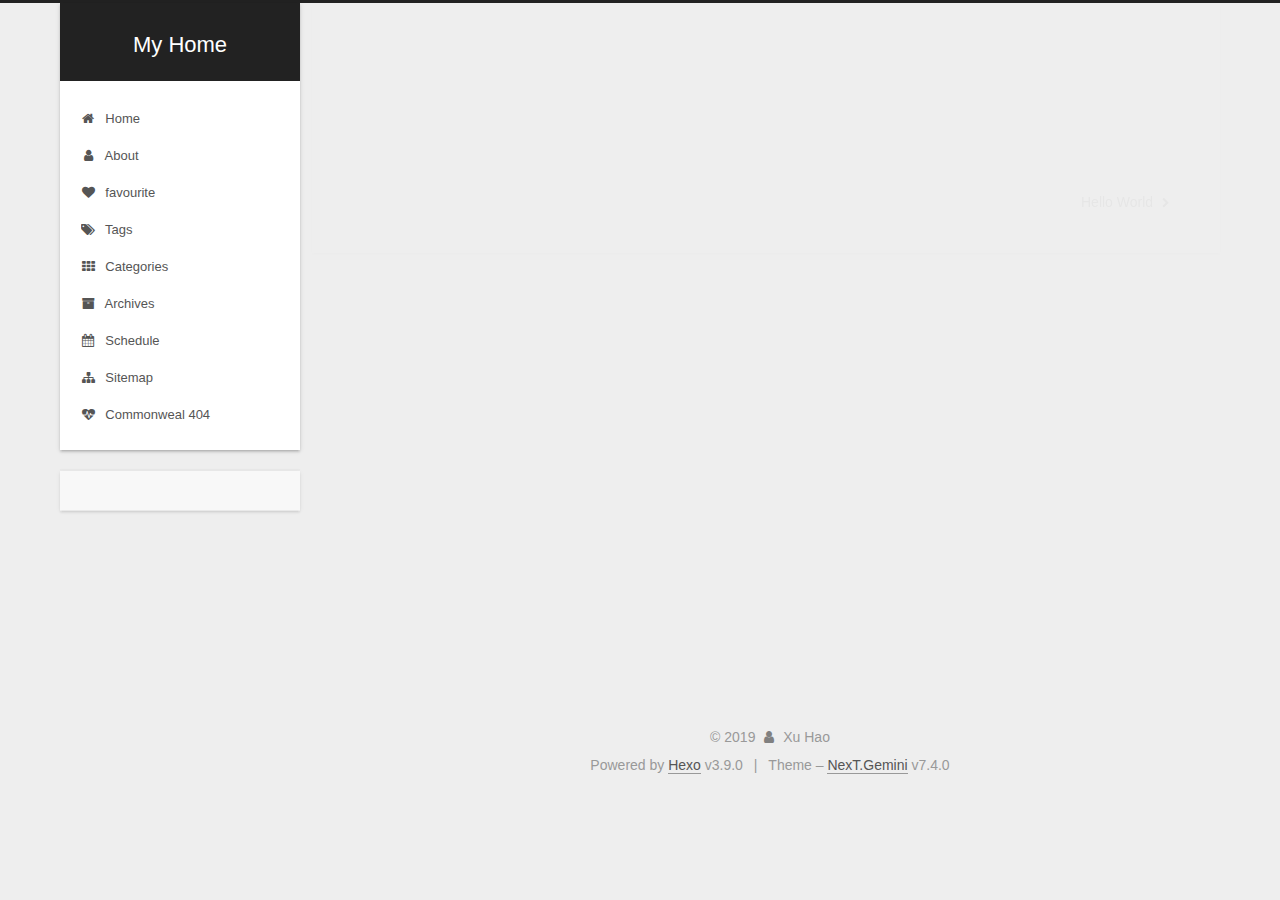
<file: 2018/01/01/My-Second-Blog/index.html>
<!DOCTYPE html>





<html lang="en">
<head>
  <meta charset="UTF-8">
<meta name="viewport" content="width=device-width, initial-scale=1, maximum-scale=2">
<meta name="theme-color" content="#222">
<meta name="generator" content="Hexo 3.9.0">
  <link rel="apple-touch-icon" sizes="180x180" href="/images/apple-touch-icon-next.png?v=7.4.0">
  <link rel="icon" type="image/png" sizes="32x32" href="/images/favicon-32x32-next.png?v=7.4.0">
  <link rel="icon" type="image/png" sizes="16x16" href="/images/favicon-16x16-next.png?v=7.4.0">
  <link rel="mask-icon" href="/images/logo.svg?v=7.4.0" color="#222">

<link rel="stylesheet" href="/css/main.css?v=7.4.0">


<link rel="stylesheet" href="/lib/font-awesome/css/font-awesome.min.css?v=4.7.0">


<script id="hexo-configurations">
  var NexT = window.NexT || {};
  var CONFIG = {
    root: '/',
    scheme: 'Gemini',
    version: '7.4.0',
    exturl: false,
    sidebar: {"position":"left","display":"post","offset":12,"onmobile":false},
    copycode: {"enable":false,"show_result":false,"style":null},
    back2top: {"enable":true,"sidebar":false,"scrollpercent":false},
    bookmark: {"enable":false,"color":"#222","save":"auto"},
    fancybox: false,
    mediumzoom: false,
    lazyload: false,
    pangu: false,
    algolia: {
      appID: '',
      apiKey: '',
      indexName: '',
      hits: {"per_page":10},
      labels: {"input_placeholder":"Search for Posts","hits_empty":"We didn't find any results for the search: ${query}","hits_stats":"${hits} results found in ${time} ms"}
    },
    localsearch: {"enable":false,"trigger":"auto","top_n_per_article":1,"unescape":false,"preload":false},
    path: '',
    motion: {"enable":true,"async":false,"transition":{"post_block":"fadeIn","post_header":"slideDownIn","post_body":"slideDownIn","coll_header":"slideLeftIn","sidebar":"slideUpIn"}},
    translation: {
      copy_button: 'Copy',
      copy_success: 'Copied',
      copy_failure: 'Copy failed'
    },
    sidebarPadding: 40
  };
</script>

  <meta property="og:type" content="article">
<meta property="og:title" content="My-Second-Blog">
<meta property="og:url" content="http://yoursite.com/2018/01/01/My-Second-Blog/index.html">
<meta property="og:site_name" content="My Home">
<meta property="og:locale" content="en">
<meta property="og:updated_time" content="2019-09-23T05:33:11.486Z">
<meta name="twitter:card" content="summary">
<meta name="twitter:title" content="My-Second-Blog">
  <link rel="canonical" href="http://yoursite.com/2018/01/01/My-Second-Blog/">


<script id="page-configurations">
  // https://hexo.io/docs/variables.html
  CONFIG.page = {
    sidebar: "",
    isHome: false,
    isPost: true,
    isPage: false,
    isArchive: false
  };
</script>

  <title>My-Second-Blog | My Home</title>
  








  <noscript>
  <style>
  .use-motion .brand,
  .use-motion .menu-item,
  .sidebar-inner,
  .use-motion .post-block,
  .use-motion .pagination,
  .use-motion .comments,
  .use-motion .post-header,
  .use-motion .post-body,
  .use-motion .collection-header { opacity: initial; }

  .use-motion .logo,
  .use-motion .site-title,
  .use-motion .site-subtitle {
    opacity: initial;
    top: initial;
  }

  .use-motion .logo-line-before i { left: initial; }
  .use-motion .logo-line-after i { right: initial; }
  </style>
</noscript>

</head>

<body itemscope itemtype="http://schema.org/WebPage" lang="en">
  <div class="container use-motion">
    <div class="headband"></div>

    <header id="header" class="header" itemscope itemtype="http://schema.org/WPHeader">
      <div class="header-inner"><div class="site-brand-container">
  <div class="site-meta">

    <div>
      <a href="/" class="brand" rel="start">
        <span class="logo-line-before"><i></i></span>
        <span class="site-title">My Home</span>
        <span class="logo-line-after"><i></i></span>
      </a>
    </div>
  </div>

  <div class="site-nav-toggle">
    <button aria-label="Toggle navigation bar">
      <span class="btn-bar"></span>
      <span class="btn-bar"></span>
      <span class="btn-bar"></span>
    </button>
  </div>
</div>


<nav class="site-nav">
  
  <ul id="menu" class="menu">
      
      
      
        
        <li class="menu-item menu-item-home">
      
    

    <a href="/" rel="section"><i class="menu-item-icon fa fa-fw fa-home"></i> <br>Home</a>

  </li>
      
      
      
        
        <li class="menu-item menu-item-about">
      
    

    <a href="/about/" rel="section"><i class="menu-item-icon fa fa-fw fa-user"></i> <br>About</a>

  </li>
      
      
      
        
        <li class="menu-item menu-item-favourite">
      
    

    <a href="/favourite/" rel="section"><i class="menu-item-icon fa fa-fw fa-heart"></i> <br>favourite</a>

  </li>
      
      
      
        
        <li class="menu-item menu-item-tags">
      
    

    <a href="/tags/" rel="section"><i class="menu-item-icon fa fa-fw fa-tags"></i> <br>Tags</a>

  </li>
      
      
      
        
        <li class="menu-item menu-item-categories">
      
    

    <a href="/categories/" rel="section"><i class="menu-item-icon fa fa-fw fa-th"></i> <br>Categories</a>

  </li>
      
      
      
        
        <li class="menu-item menu-item-archives">
      
    

    <a href="/archives/" rel="section"><i class="menu-item-icon fa fa-fw fa-archive"></i> <br>Archives</a>

  </li>
      
      
      
        
        <li class="menu-item menu-item-schedule">
      
    

    <a href="/schedule/" rel="section"><i class="menu-item-icon fa fa-fw fa-calendar"></i> <br>Schedule</a>

  </li>
      
      
      
        
        <li class="menu-item menu-item-sitemap">
      
    

    <a href="/sitemap.xml" rel="section"><i class="menu-item-icon fa fa-fw fa-sitemap"></i> <br>Sitemap</a>

  </li>
      
      
      
        
        <li class="menu-item menu-item-commonweal">
      
    

    <a href="/404/" rel="section"><i class="menu-item-icon fa fa-fw fa-heartbeat"></i> <br>Commonweal 404</a>

  </li>
  </ul>

</nav>
</div>
    </header>

    
  <div class="back-to-top">
    <i class="fa fa-arrow-up"></i>
    <span>0%</span>
  </div>


    <main id="main" class="main">
      <div class="main-inner">
        <div class="content-wrap">
            

          <div id="content" class="content">
            

  <div id="posts" class="posts-expand">
      <article itemscope itemtype="http://schema.org/Article">
  
  
  
  <div class="post-block post">
    <link itemprop="mainEntityOfPage" href="http://yoursite.com/2018/01/01/My-Second-Blog/">

    <span hidden itemprop="author" itemscope itemtype="http://schema.org/Person">
      <meta itemprop="name" content="Xu Hao">
      <meta itemprop="description" content="">
      <meta itemprop="image" content="/images/avatar.gif">
    </span>

    <span hidden itemprop="publisher" itemscope itemtype="http://schema.org/Organization">
      <meta itemprop="name" content="My Home">
    </span>
      <header class="post-header">
        <h1 class="post-title" itemprop="name headline">My-Second-Blog

          
        </h1>

        <div class="post-meta">
            <span class="post-meta-item">
              <span class="post-meta-item-icon">
                <i class="fa fa-calendar-o"></i>
              </span>
              <span class="post-meta-item-text">Posted on</span>

              
                
              

              <time title="Created: 2018-01-01 00:00:01" itemprop="dateCreated datePublished" datetime="2018-01-01T00:00:01+08:00">2018-01-01</time>
            </span>
          
            

            
              <span class="post-meta-item">
                <span class="post-meta-item-icon">
                  <i class="fa fa-calendar-check-o"></i>
                </span>
                <span class="post-meta-item-text">Edited on</span>
                <time title="Modified: 2019-09-23 13:33:11" itemprop="dateModified" datetime="2019-09-23T13:33:11+08:00">2019-09-23</time>
              </span>
            
          

          

        </div>
      </header>

    
    
    
    <div class="post-body" itemprop="articleBody">

      
        
    </div>

    
    
    
        
      

      <footer class="post-footer">

        

          <div class="post-nav">
            <div class="post-nav-next post-nav-item">
              
            </div>

            <span class="post-nav-divider"></span>

            <div class="post-nav-prev post-nav-item">
              
                <a href="/2019/09/22/hello-world/" rel="prev" title="Hello World">
                  Hello World <i class="fa fa-chevron-right"></i>
                </a>
              
            </div>
          </div>
        
      </footer>
    
  </div>
  
  
  
  </article>

  </div>


          </div>
          

        </div>
          
  
  <div class="sidebar-toggle">
    <div class="sidebar-toggle-line-wrap">
      <span class="sidebar-toggle-line sidebar-toggle-line-first"></span>
      <span class="sidebar-toggle-line sidebar-toggle-line-middle"></span>
      <span class="sidebar-toggle-line sidebar-toggle-line-last"></span>
    </div>
  </div>

  <aside class="sidebar">
    <div class="sidebar-inner">
        
        
        
        
      

      <ul class="sidebar-nav motion-element">
        <li class="sidebar-nav-toc">
          Table of Contents
        </li>
        <li class="sidebar-nav-overview">
          Overview
        </li>
      </ul>

      <!--noindex-->
      <div class="post-toc-wrap sidebar-panel">
      </div>
      <!--/noindex-->

      <div class="site-overview-wrap sidebar-panel">
        <div class="site-author motion-element" itemprop="author" itemscope itemtype="http://schema.org/Person">
  <p class="site-author-name" itemprop="name">Xu Hao</p>
  <div class="site-description" itemprop="description"></div>
</div>
  <nav class="site-state motion-element">
      <div class="site-state-item site-state-posts">
        
          <a href="/archives/">
        
          <span class="site-state-item-count">3</span>
          <span class="site-state-item-name">posts</span>
        </a>
      </div>
    
  </nav>



      </div>

    </div>
  </aside>
  <div id="sidebar-dimmer"></div>


      </div>
    </main>

    <footer id="footer" class="footer">
      <div class="footer-inner">
        <div class="copyright">&copy; <span itemprop="copyrightYear">2019</span>
  <span class="with-love" id="animate">
    <i class="fa fa-user"></i>
  </span>
  <span class="author" itemprop="copyrightHolder">Xu Hao</span>
</div>
  <div class="powered-by">Powered by <a href="https://hexo.io" class="theme-link" rel="noopener" target="_blank">Hexo</a> v3.9.0</div>
  <span class="post-meta-divider">|</span>
  <div class="theme-info">Theme – <a href="https://theme-next.org" class="theme-link" rel="noopener" target="_blank">NexT.Gemini</a> v7.4.0</div>

        












        
      </div>
    </footer>
  </div>

  


  <script src="/lib/anime.min.js?v=3.1.0"></script>
  <script src="/lib/velocity/velocity.min.js?v=1.2.1"></script>
  <script src="/lib/velocity/velocity.ui.min.js?v=1.2.1"></script>
<script src="/js/utils.js?v=7.4.0"></script><script src="/js/motion.js?v=7.4.0"></script>
<script src="/js/schemes/pisces.js?v=7.4.0"></script>

<script src="/js/next-boot.js?v=7.4.0"></script>



  





















  

  

  

</body>
</html>
</file>
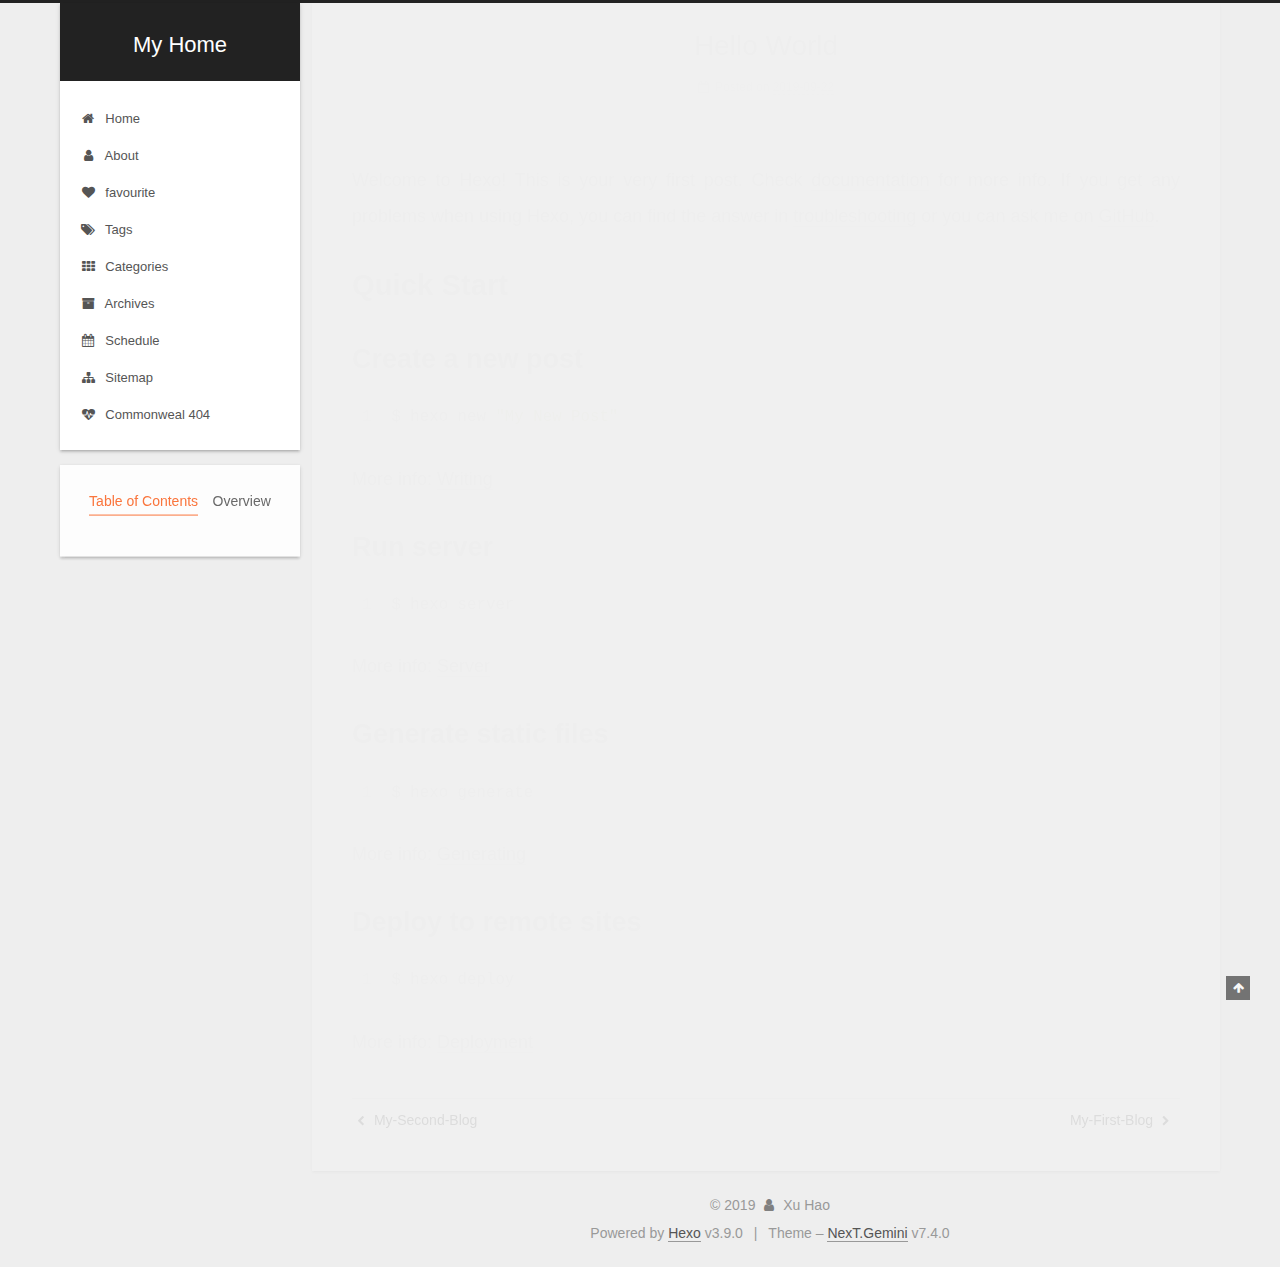
<file: 2019/09/22/hello-world/index.html>
<!DOCTYPE html>





<html lang="en">
<head>
  <meta charset="UTF-8">
<meta name="viewport" content="width=device-width, initial-scale=1, maximum-scale=2">
<meta name="theme-color" content="#222">
<meta name="generator" content="Hexo 3.9.0">
  <link rel="apple-touch-icon" sizes="180x180" href="/images/apple-touch-icon-next.png?v=7.4.0">
  <link rel="icon" type="image/png" sizes="32x32" href="/images/favicon-32x32-next.png?v=7.4.0">
  <link rel="icon" type="image/png" sizes="16x16" href="/images/favicon-16x16-next.png?v=7.4.0">
  <link rel="mask-icon" href="/images/logo.svg?v=7.4.0" color="#222">

<link rel="stylesheet" href="/css/main.css?v=7.4.0">


<link rel="stylesheet" href="/lib/font-awesome/css/font-awesome.min.css?v=4.7.0">


<script id="hexo-configurations">
  var NexT = window.NexT || {};
  var CONFIG = {
    root: '/',
    scheme: 'Gemini',
    version: '7.4.0',
    exturl: false,
    sidebar: {"position":"left","display":"post","offset":12,"onmobile":false},
    copycode: {"enable":false,"show_result":false,"style":null},
    back2top: {"enable":true,"sidebar":false,"scrollpercent":false},
    bookmark: {"enable":false,"color":"#222","save":"auto"},
    fancybox: false,
    mediumzoom: false,
    lazyload: false,
    pangu: false,
    algolia: {
      appID: '',
      apiKey: '',
      indexName: '',
      hits: {"per_page":10},
      labels: {"input_placeholder":"Search for Posts","hits_empty":"We didn't find any results for the search: ${query}","hits_stats":"${hits} results found in ${time} ms"}
    },
    localsearch: {"enable":false,"trigger":"auto","top_n_per_article":1,"unescape":false,"preload":false},
    path: '',
    motion: {"enable":true,"async":false,"transition":{"post_block":"fadeIn","post_header":"slideDownIn","post_body":"slideDownIn","coll_header":"slideLeftIn","sidebar":"slideUpIn"}},
    translation: {
      copy_button: 'Copy',
      copy_success: 'Copied',
      copy_failure: 'Copy failed'
    },
    sidebarPadding: 40
  };
</script>

  <meta name="description" content="Welcome to Hexo! This is your very first post. Check documentation for more info. If you get any problems when using Hexo, you can find the answer in troubleshooting or you can ask me on GitHub. Quick">
<meta property="og:type" content="article">
<meta property="og:title" content="Hello World">
<meta property="og:url" content="http://yoursite.com/2019/09/22/hello-world/index.html">
<meta property="og:site_name" content="My Home">
<meta property="og:description" content="Welcome to Hexo! This is your very first post. Check documentation for more info. If you get any problems when using Hexo, you can find the answer in troubleshooting or you can ask me on GitHub. Quick">
<meta property="og:locale" content="en">
<meta property="og:updated_time" content="2019-09-22T02:00:59.475Z">
<meta name="twitter:card" content="summary">
<meta name="twitter:title" content="Hello World">
<meta name="twitter:description" content="Welcome to Hexo! This is your very first post. Check documentation for more info. If you get any problems when using Hexo, you can find the answer in troubleshooting or you can ask me on GitHub. Quick">
  <link rel="canonical" href="http://yoursite.com/2019/09/22/hello-world/">


<script id="page-configurations">
  // https://hexo.io/docs/variables.html
  CONFIG.page = {
    sidebar: "",
    isHome: false,
    isPost: true,
    isPage: false,
    isArchive: false
  };
</script>

  <title>Hello World | My Home</title>
  








  <noscript>
  <style>
  .use-motion .brand,
  .use-motion .menu-item,
  .sidebar-inner,
  .use-motion .post-block,
  .use-motion .pagination,
  .use-motion .comments,
  .use-motion .post-header,
  .use-motion .post-body,
  .use-motion .collection-header { opacity: initial; }

  .use-motion .logo,
  .use-motion .site-title,
  .use-motion .site-subtitle {
    opacity: initial;
    top: initial;
  }

  .use-motion .logo-line-before i { left: initial; }
  .use-motion .logo-line-after i { right: initial; }
  </style>
</noscript>

</head>

<body itemscope itemtype="http://schema.org/WebPage" lang="en">
  <div class="container use-motion">
    <div class="headband"></div>

    <header id="header" class="header" itemscope itemtype="http://schema.org/WPHeader">
      <div class="header-inner"><div class="site-brand-container">
  <div class="site-meta">

    <div>
      <a href="/" class="brand" rel="start">
        <span class="logo-line-before"><i></i></span>
        <span class="site-title">My Home</span>
        <span class="logo-line-after"><i></i></span>
      </a>
    </div>
  </div>

  <div class="site-nav-toggle">
    <button aria-label="Toggle navigation bar">
      <span class="btn-bar"></span>
      <span class="btn-bar"></span>
      <span class="btn-bar"></span>
    </button>
  </div>
</div>


<nav class="site-nav">
  
  <ul id="menu" class="menu">
      
      
      
        
        <li class="menu-item menu-item-home">
      
    

    <a href="/" rel="section"><i class="menu-item-icon fa fa-fw fa-home"></i> <br>Home</a>

  </li>
      
      
      
        
        <li class="menu-item menu-item-about">
      
    

    <a href="/about/" rel="section"><i class="menu-item-icon fa fa-fw fa-user"></i> <br>About</a>

  </li>
      
      
      
        
        <li class="menu-item menu-item-favourite">
      
    

    <a href="/favourite/" rel="section"><i class="menu-item-icon fa fa-fw fa-heart"></i> <br>favourite</a>

  </li>
      
      
      
        
        <li class="menu-item menu-item-tags">
      
    

    <a href="/tags/" rel="section"><i class="menu-item-icon fa fa-fw fa-tags"></i> <br>Tags</a>

  </li>
      
      
      
        
        <li class="menu-item menu-item-categories">
      
    

    <a href="/categories/" rel="section"><i class="menu-item-icon fa fa-fw fa-th"></i> <br>Categories</a>

  </li>
      
      
      
        
        <li class="menu-item menu-item-archives">
      
    

    <a href="/archives/" rel="section"><i class="menu-item-icon fa fa-fw fa-archive"></i> <br>Archives</a>

  </li>
      
      
      
        
        <li class="menu-item menu-item-schedule">
      
    

    <a href="/schedule/" rel="section"><i class="menu-item-icon fa fa-fw fa-calendar"></i> <br>Schedule</a>

  </li>
      
      
      
        
        <li class="menu-item menu-item-sitemap">
      
    

    <a href="/sitemap.xml" rel="section"><i class="menu-item-icon fa fa-fw fa-sitemap"></i> <br>Sitemap</a>

  </li>
      
      
      
        
        <li class="menu-item menu-item-commonweal">
      
    

    <a href="/404/" rel="section"><i class="menu-item-icon fa fa-fw fa-heartbeat"></i> <br>Commonweal 404</a>

  </li>
  </ul>

</nav>
</div>
    </header>

    
  <div class="back-to-top">
    <i class="fa fa-arrow-up"></i>
    <span>0%</span>
  </div>


    <main id="main" class="main">
      <div class="main-inner">
        <div class="content-wrap">
            

          <div id="content" class="content">
            

  <div id="posts" class="posts-expand">
      <article itemscope itemtype="http://schema.org/Article">
  
  
  
  <div class="post-block post">
    <link itemprop="mainEntityOfPage" href="http://yoursite.com/2019/09/22/hello-world/">

    <span hidden itemprop="author" itemscope itemtype="http://schema.org/Person">
      <meta itemprop="name" content="Xu Hao">
      <meta itemprop="description" content="">
      <meta itemprop="image" content="/images/avatar.gif">
    </span>

    <span hidden itemprop="publisher" itemscope itemtype="http://schema.org/Organization">
      <meta itemprop="name" content="My Home">
    </span>
      <header class="post-header">
        <h1 class="post-title" itemprop="name headline">Hello World

          
        </h1>

        <div class="post-meta">
            <span class="post-meta-item">
              <span class="post-meta-item-icon">
                <i class="fa fa-calendar-o"></i>
              </span>
              <span class="post-meta-item-text">Posted on</span>

              
                
              

              <time title="Created: 2019-09-22 10:00:59" itemprop="dateCreated datePublished" datetime="2019-09-22T10:00:59+08:00">2019-09-22</time>
            </span>
          

          

        </div>
      </header>

    
    
    
    <div class="post-body" itemprop="articleBody">

      
        <p>Welcome to <a href="https://hexo.io/" target="_blank" rel="noopener">Hexo</a>! This is your very first post. Check <a href="https://hexo.io/docs/" target="_blank" rel="noopener">documentation</a> for more info. If you get any problems when using Hexo, you can find the answer in <a href="https://hexo.io/docs/troubleshooting.html" target="_blank" rel="noopener">troubleshooting</a> or you can ask me on <a href="https://github.com/hexojs/hexo/issues" target="_blank" rel="noopener">GitHub</a>.</p>
<h2 id="Quick-Start"><a href="#Quick-Start" class="headerlink" title="Quick Start"></a>Quick Start</h2><h3 id="Create-a-new-post"><a href="#Create-a-new-post" class="headerlink" title="Create a new post"></a>Create a new post</h3><figure class="highlight bash"><table><tr><td class="gutter"><pre><span class="line">1</span><br></pre></td><td class="code"><pre><span class="line">$ hexo new <span class="string">"My New Post"</span></span><br></pre></td></tr></table></figure>

<p>More info: <a href="https://hexo.io/docs/writing.html" target="_blank" rel="noopener">Writing</a></p>
<h3 id="Run-server"><a href="#Run-server" class="headerlink" title="Run server"></a>Run server</h3><figure class="highlight bash"><table><tr><td class="gutter"><pre><span class="line">1</span><br></pre></td><td class="code"><pre><span class="line">$ hexo server</span><br></pre></td></tr></table></figure>

<p>More info: <a href="https://hexo.io/docs/server.html" target="_blank" rel="noopener">Server</a></p>
<h3 id="Generate-static-files"><a href="#Generate-static-files" class="headerlink" title="Generate static files"></a>Generate static files</h3><figure class="highlight bash"><table><tr><td class="gutter"><pre><span class="line">1</span><br></pre></td><td class="code"><pre><span class="line">$ hexo generate</span><br></pre></td></tr></table></figure>

<p>More info: <a href="https://hexo.io/docs/generating.html" target="_blank" rel="noopener">Generating</a></p>
<h3 id="Deploy-to-remote-sites"><a href="#Deploy-to-remote-sites" class="headerlink" title="Deploy to remote sites"></a>Deploy to remote sites</h3><figure class="highlight bash"><table><tr><td class="gutter"><pre><span class="line">1</span><br></pre></td><td class="code"><pre><span class="line">$ hexo deploy</span><br></pre></td></tr></table></figure>

<p>More info: <a href="https://hexo.io/docs/deployment.html" target="_blank" rel="noopener">Deployment</a></p>

    </div>

    
    
    
        
      

      <footer class="post-footer">

        

          <div class="post-nav">
            <div class="post-nav-next post-nav-item">
              
                <a href="/2018/01/01/My-Second-Blog/" rel="next" title="My-Second-Blog">
                  <i class="fa fa-chevron-left"></i> My-Second-Blog
                </a>
              
            </div>

            <span class="post-nav-divider"></span>

            <div class="post-nav-prev post-nav-item">
              
                <a href="/2019/09/23/My-First-Blog/" rel="prev" title="My-First-Blog">
                  My-First-Blog <i class="fa fa-chevron-right"></i>
                </a>
              
            </div>
          </div>
        
      </footer>
    
  </div>
  
  
  
  </article>

  </div>


          </div>
          

        </div>
          
  
  <div class="sidebar-toggle">
    <div class="sidebar-toggle-line-wrap">
      <span class="sidebar-toggle-line sidebar-toggle-line-first"></span>
      <span class="sidebar-toggle-line sidebar-toggle-line-middle"></span>
      <span class="sidebar-toggle-line sidebar-toggle-line-last"></span>
    </div>
  </div>

  <aside class="sidebar">
    <div class="sidebar-inner">
        
        
        
        
      

      <ul class="sidebar-nav motion-element">
        <li class="sidebar-nav-toc">
          Table of Contents
        </li>
        <li class="sidebar-nav-overview">
          Overview
        </li>
      </ul>

      <!--noindex-->
      <div class="post-toc-wrap sidebar-panel">
          <div class="post-toc motion-element"><ol class="nav"><li class="nav-item nav-level-2"><a class="nav-link" href="#Quick-Start"><span class="nav-number">1.</span> <span class="nav-text">Quick Start</span></a><ol class="nav-child"><li class="nav-item nav-level-3"><a class="nav-link" href="#Create-a-new-post"><span class="nav-number">1.1.</span> <span class="nav-text">Create a new post</span></a></li><li class="nav-item nav-level-3"><a class="nav-link" href="#Run-server"><span class="nav-number">1.2.</span> <span class="nav-text">Run server</span></a></li><li class="nav-item nav-level-3"><a class="nav-link" href="#Generate-static-files"><span class="nav-number">1.3.</span> <span class="nav-text">Generate static files</span></a></li><li class="nav-item nav-level-3"><a class="nav-link" href="#Deploy-to-remote-sites"><span class="nav-number">1.4.</span> <span class="nav-text">Deploy to remote sites</span></a></li></ol></li></ol></div>
        
      </div>
      <!--/noindex-->

      <div class="site-overview-wrap sidebar-panel">
        <div class="site-author motion-element" itemprop="author" itemscope itemtype="http://schema.org/Person">
  <p class="site-author-name" itemprop="name">Xu Hao</p>
  <div class="site-description" itemprop="description"></div>
</div>
  <nav class="site-state motion-element">
      <div class="site-state-item site-state-posts">
        
          <a href="/archives/">
        
          <span class="site-state-item-count">3</span>
          <span class="site-state-item-name">posts</span>
        </a>
      </div>
    
  </nav>



      </div>

    </div>
  </aside>
  <div id="sidebar-dimmer"></div>


      </div>
    </main>

    <footer id="footer" class="footer">
      <div class="footer-inner">
        <div class="copyright">&copy; <span itemprop="copyrightYear">2019</span>
  <span class="with-love" id="animate">
    <i class="fa fa-user"></i>
  </span>
  <span class="author" itemprop="copyrightHolder">Xu Hao</span>
</div>
  <div class="powered-by">Powered by <a href="https://hexo.io" class="theme-link" rel="noopener" target="_blank">Hexo</a> v3.9.0</div>
  <span class="post-meta-divider">|</span>
  <div class="theme-info">Theme – <a href="https://theme-next.org" class="theme-link" rel="noopener" target="_blank">NexT.Gemini</a> v7.4.0</div>

        












        
      </div>
    </footer>
  </div>

  


  <script src="/lib/anime.min.js?v=3.1.0"></script>
  <script src="/lib/velocity/velocity.min.js?v=1.2.1"></script>
  <script src="/lib/velocity/velocity.ui.min.js?v=1.2.1"></script>
<script src="/js/utils.js?v=7.4.0"></script><script src="/js/motion.js?v=7.4.0"></script>
<script src="/js/schemes/pisces.js?v=7.4.0"></script>

<script src="/js/next-boot.js?v=7.4.0"></script>



  





















  

  

  

</body>
</html>
</file>
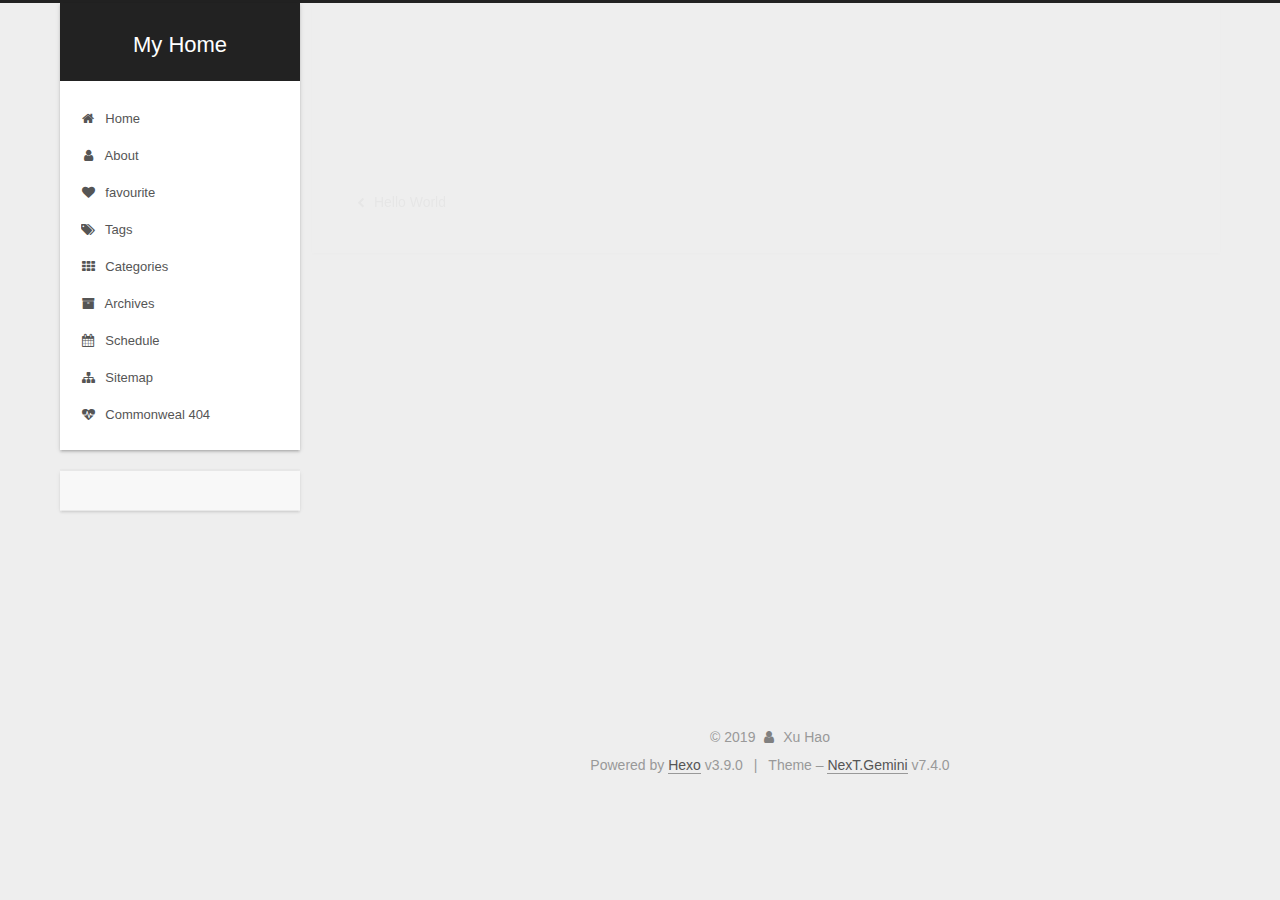
<file: 2019/09/23/My-First-Blog/index.html>
<!DOCTYPE html>





<html lang="en">
<head>
  <meta charset="UTF-8">
<meta name="viewport" content="width=device-width, initial-scale=1, maximum-scale=2">
<meta name="theme-color" content="#222">
<meta name="generator" content="Hexo 3.9.0">
  <link rel="apple-touch-icon" sizes="180x180" href="/images/apple-touch-icon-next.png?v=7.4.0">
  <link rel="icon" type="image/png" sizes="32x32" href="/images/favicon-32x32-next.png?v=7.4.0">
  <link rel="icon" type="image/png" sizes="16x16" href="/images/favicon-16x16-next.png?v=7.4.0">
  <link rel="mask-icon" href="/images/logo.svg?v=7.4.0" color="#222">

<link rel="stylesheet" href="/css/main.css?v=7.4.0">


<link rel="stylesheet" href="/lib/font-awesome/css/font-awesome.min.css?v=4.7.0">


<script id="hexo-configurations">
  var NexT = window.NexT || {};
  var CONFIG = {
    root: '/',
    scheme: 'Gemini',
    version: '7.4.0',
    exturl: false,
    sidebar: {"position":"left","display":"post","offset":12,"onmobile":false},
    copycode: {"enable":false,"show_result":false,"style":null},
    back2top: {"enable":true,"sidebar":false,"scrollpercent":false},
    bookmark: {"enable":false,"color":"#222","save":"auto"},
    fancybox: false,
    mediumzoom: false,
    lazyload: false,
    pangu: false,
    algolia: {
      appID: '',
      apiKey: '',
      indexName: '',
      hits: {"per_page":10},
      labels: {"input_placeholder":"Search for Posts","hits_empty":"We didn't find any results for the search: ${query}","hits_stats":"${hits} results found in ${time} ms"}
    },
    localsearch: {"enable":false,"trigger":"auto","top_n_per_article":1,"unescape":false,"preload":false},
    path: '',
    motion: {"enable":true,"async":false,"transition":{"post_block":"fadeIn","post_header":"slideDownIn","post_body":"slideDownIn","coll_header":"slideLeftIn","sidebar":"slideUpIn"}},
    translation: {
      copy_button: 'Copy',
      copy_success: 'Copied',
      copy_failure: 'Copy failed'
    },
    sidebarPadding: 40
  };
</script>

  <meta property="og:type" content="article">
<meta property="og:title" content="My-First-Blog">
<meta property="og:url" content="http://yoursite.com/2019/09/23/My-First-Blog/index.html">
<meta property="og:site_name" content="My Home">
<meta property="og:locale" content="en">
<meta property="og:updated_time" content="2019-09-23T05:31:51.194Z">
<meta name="twitter:card" content="summary">
<meta name="twitter:title" content="My-First-Blog">
  <link rel="canonical" href="http://yoursite.com/2019/09/23/My-First-Blog/">


<script id="page-configurations">
  // https://hexo.io/docs/variables.html
  CONFIG.page = {
    sidebar: "",
    isHome: false,
    isPost: true,
    isPage: false,
    isArchive: false
  };
</script>

  <title>My-First-Blog | My Home</title>
  








  <noscript>
  <style>
  .use-motion .brand,
  .use-motion .menu-item,
  .sidebar-inner,
  .use-motion .post-block,
  .use-motion .pagination,
  .use-motion .comments,
  .use-motion .post-header,
  .use-motion .post-body,
  .use-motion .collection-header { opacity: initial; }

  .use-motion .logo,
  .use-motion .site-title,
  .use-motion .site-subtitle {
    opacity: initial;
    top: initial;
  }

  .use-motion .logo-line-before i { left: initial; }
  .use-motion .logo-line-after i { right: initial; }
  </style>
</noscript>

</head>

<body itemscope itemtype="http://schema.org/WebPage" lang="en">
  <div class="container use-motion">
    <div class="headband"></div>

    <header id="header" class="header" itemscope itemtype="http://schema.org/WPHeader">
      <div class="header-inner"><div class="site-brand-container">
  <div class="site-meta">

    <div>
      <a href="/" class="brand" rel="start">
        <span class="logo-line-before"><i></i></span>
        <span class="site-title">My Home</span>
        <span class="logo-line-after"><i></i></span>
      </a>
    </div>
  </div>

  <div class="site-nav-toggle">
    <button aria-label="Toggle navigation bar">
      <span class="btn-bar"></span>
      <span class="btn-bar"></span>
      <span class="btn-bar"></span>
    </button>
  </div>
</div>


<nav class="site-nav">
  
  <ul id="menu" class="menu">
      
      
      
        
        <li class="menu-item menu-item-home">
      
    

    <a href="/" rel="section"><i class="menu-item-icon fa fa-fw fa-home"></i> <br>Home</a>

  </li>
      
      
      
        
        <li class="menu-item menu-item-about">
      
    

    <a href="/about/" rel="section"><i class="menu-item-icon fa fa-fw fa-user"></i> <br>About</a>

  </li>
      
      
      
        
        <li class="menu-item menu-item-favourite">
      
    

    <a href="/favourite/" rel="section"><i class="menu-item-icon fa fa-fw fa-heart"></i> <br>favourite</a>

  </li>
      
      
      
        
        <li class="menu-item menu-item-tags">
      
    

    <a href="/tags/" rel="section"><i class="menu-item-icon fa fa-fw fa-tags"></i> <br>Tags</a>

  </li>
      
      
      
        
        <li class="menu-item menu-item-categories">
      
    

    <a href="/categories/" rel="section"><i class="menu-item-icon fa fa-fw fa-th"></i> <br>Categories</a>

  </li>
      
      
      
        
        <li class="menu-item menu-item-archives">
      
    

    <a href="/archives/" rel="section"><i class="menu-item-icon fa fa-fw fa-archive"></i> <br>Archives</a>

  </li>
      
      
      
        
        <li class="menu-item menu-item-schedule">
      
    

    <a href="/schedule/" rel="section"><i class="menu-item-icon fa fa-fw fa-calendar"></i> <br>Schedule</a>

  </li>
      
      
      
        
        <li class="menu-item menu-item-sitemap">
      
    

    <a href="/sitemap.xml" rel="section"><i class="menu-item-icon fa fa-fw fa-sitemap"></i> <br>Sitemap</a>

  </li>
      
      
      
        
        <li class="menu-item menu-item-commonweal">
      
    

    <a href="/404/" rel="section"><i class="menu-item-icon fa fa-fw fa-heartbeat"></i> <br>Commonweal 404</a>

  </li>
  </ul>

</nav>
</div>
    </header>

    
  <div class="back-to-top">
    <i class="fa fa-arrow-up"></i>
    <span>0%</span>
  </div>


    <main id="main" class="main">
      <div class="main-inner">
        <div class="content-wrap">
            

          <div id="content" class="content">
            

  <div id="posts" class="posts-expand">
      <article itemscope itemtype="http://schema.org/Article">
  
  
  
  <div class="post-block post">
    <link itemprop="mainEntityOfPage" href="http://yoursite.com/2019/09/23/My-First-Blog/">

    <span hidden itemprop="author" itemscope itemtype="http://schema.org/Person">
      <meta itemprop="name" content="Xu Hao">
      <meta itemprop="description" content="">
      <meta itemprop="image" content="/images/avatar.gif">
    </span>

    <span hidden itemprop="publisher" itemscope itemtype="http://schema.org/Organization">
      <meta itemprop="name" content="My Home">
    </span>
      <header class="post-header">
        <h1 class="post-title" itemprop="name headline">My-First-Blog

          
        </h1>

        <div class="post-meta">
            <span class="post-meta-item">
              <span class="post-meta-item-icon">
                <i class="fa fa-calendar-o"></i>
              </span>
              <span class="post-meta-item-text">Posted on</span>

              
                
              

              <time title="Created: 2019-09-23 13:31:51" itemprop="dateCreated datePublished" datetime="2019-09-23T13:31:51+08:00">2019-09-23</time>
            </span>
          

          

        </div>
      </header>

    
    
    
    <div class="post-body" itemprop="articleBody">

      
        
    </div>

    
    
    
        
      

      <footer class="post-footer">

        

          <div class="post-nav">
            <div class="post-nav-next post-nav-item">
              
                <a href="/2019/09/22/hello-world/" rel="next" title="Hello World">
                  <i class="fa fa-chevron-left"></i> Hello World
                </a>
              
            </div>

            <span class="post-nav-divider"></span>

            <div class="post-nav-prev post-nav-item">
              
            </div>
          </div>
        
      </footer>
    
  </div>
  
  
  
  </article>

  </div>


          </div>
          

        </div>
          
  
  <div class="sidebar-toggle">
    <div class="sidebar-toggle-line-wrap">
      <span class="sidebar-toggle-line sidebar-toggle-line-first"></span>
      <span class="sidebar-toggle-line sidebar-toggle-line-middle"></span>
      <span class="sidebar-toggle-line sidebar-toggle-line-last"></span>
    </div>
  </div>

  <aside class="sidebar">
    <div class="sidebar-inner">
        
        
        
        
      

      <ul class="sidebar-nav motion-element">
        <li class="sidebar-nav-toc">
          Table of Contents
        </li>
        <li class="sidebar-nav-overview">
          Overview
        </li>
      </ul>

      <!--noindex-->
      <div class="post-toc-wrap sidebar-panel">
      </div>
      <!--/noindex-->

      <div class="site-overview-wrap sidebar-panel">
        <div class="site-author motion-element" itemprop="author" itemscope itemtype="http://schema.org/Person">
  <p class="site-author-name" itemprop="name">Xu Hao</p>
  <div class="site-description" itemprop="description"></div>
</div>
  <nav class="site-state motion-element">
      <div class="site-state-item site-state-posts">
        
          <a href="/archives/">
        
          <span class="site-state-item-count">3</span>
          <span class="site-state-item-name">posts</span>
        </a>
      </div>
    
  </nav>



      </div>

    </div>
  </aside>
  <div id="sidebar-dimmer"></div>


      </div>
    </main>

    <footer id="footer" class="footer">
      <div class="footer-inner">
        <div class="copyright">&copy; <span itemprop="copyrightYear">2019</span>
  <span class="with-love" id="animate">
    <i class="fa fa-user"></i>
  </span>
  <span class="author" itemprop="copyrightHolder">Xu Hao</span>
</div>
  <div class="powered-by">Powered by <a href="https://hexo.io" class="theme-link" rel="noopener" target="_blank">Hexo</a> v3.9.0</div>
  <span class="post-meta-divider">|</span>
  <div class="theme-info">Theme – <a href="https://theme-next.org" class="theme-link" rel="noopener" target="_blank">NexT.Gemini</a> v7.4.0</div>

        












        
      </div>
    </footer>
  </div>

  


  <script src="/lib/anime.min.js?v=3.1.0"></script>
  <script src="/lib/velocity/velocity.min.js?v=1.2.1"></script>
  <script src="/lib/velocity/velocity.ui.min.js?v=1.2.1"></script>
<script src="/js/utils.js?v=7.4.0"></script><script src="/js/motion.js?v=7.4.0"></script>
<script src="/js/schemes/pisces.js?v=7.4.0"></script>

<script src="/js/next-boot.js?v=7.4.0"></script>



  





















  

  

  

</body>
</html>
</file>
<file: css/main.css>
html {
  line-height: 1.15; /* 1 */
  -webkit-text-size-adjust: 100%; /* 2 */
}
body {
  margin: 0;
}
main {
  display: block;
}
h1 {
  font-size: 2em;
  margin: 0.67em 0;
}
hr {
  box-sizing: content-box; /* 1 */
  height: 0; /* 1 */
  overflow: visible; /* 2 */
}
pre {
  font-family: monospace, monospace; /* 1 */
  font-size: 1em; /* 2 */
}
a {
  background-color: transparent;
}
abbr[title] {
  border-bottom: none; /* 1 */
  text-decoration: underline; /* 2 */
  text-decoration: underline dotted; /* 2 */
}
b,
strong {
  font-weight: bolder;
}
code,
kbd,
samp {
  font-family: monospace, monospace; /* 1 */
  font-size: 1em; /* 2 */
}
small {
  font-size: 80%;
}
sub,
sup {
  font-size: 75%;
  line-height: 0;
  position: relative;
  vertical-align: baseline;
}
sub {
  bottom: -0.25em;
}
sup {
  top: -0.5em;
}
img {
  border-style: none;
}
button,
input,
optgroup,
select,
textarea {
  font-family: inherit; /* 1 */
  font-size: 100%; /* 1 */
  line-height: 1.15; /* 1 */
  margin: 0; /* 2 */
}
button,
input {
/* 1 */
  overflow: visible;
}
button,
select {
/* 1 */
  text-transform: none;
}
button,
[type='button'],
[type='reset'],
[type='submit'] {
  -webkit-appearance: button;
}
button::-moz-focus-inner,
[type='button']::-moz-focus-inner,
[type='reset']::-moz-focus-inner,
[type='submit']::-moz-focus-inner {
  border-style: none;
  padding: 0;
}
button:-moz-focusring,
[type='button']:-moz-focusring,
[type='reset']:-moz-focusring,
[type='submit']:-moz-focusring {
  outline: 1px dotted ButtonText;
}
fieldset {
  padding: 0.35em 0.75em 0.625em;
}
legend {
  box-sizing: border-box; /* 1 */
  color: inherit; /* 2 */
  display: table; /* 1 */
  max-width: 100%; /* 1 */
  padding: 0; /* 3 */
  white-space: normal; /* 1 */
}
progress {
  vertical-align: baseline;
}
textarea {
  overflow: auto;
}
[type='checkbox'],
[type='radio'] {
  box-sizing: border-box; /* 1 */
  padding: 0; /* 2 */
}
[type='number']::-webkit-inner-spin-button,
[type='number']::-webkit-outer-spin-button {
  height: auto;
}
[type='search'] {
  outline-offset: -2px; /* 2 */
  -webkit-appearance: textfield; /* 1 */
}
[type='search']::-webkit-search-decoration {
  -webkit-appearance: none;
}
::-webkit-file-upload-button {
  font: inherit; /* 2 */
  -webkit-appearance: button; /* 1 */
}
details {
  display: block;
}
summary {
  display: list-item;
}
template {
  display: none;
}
[hidden] {
  display: none;
}
::selection {
  background: #262a30;
  color: #fff;
}
body {
  background: #eee;
  color: #555;
  font-family: 'Lato', "PingFang SC", "Microsoft YaHei", sans-serif;
  font-size: 1em;
  line-height: 2;
}
@media (max-width: 991px) {
  body {
    padding-right: 0;
  }
}
h1,
h2,
h3,
h4,
h5,
h6 {
  font-family: 'Lato', "PingFang SC", "Microsoft YaHei", sans-serif;
  font-weight: bold;
  line-height: 1.5;
  margin: 20px 0 15px;
  padding: 0;
}
h1 {
  font-size: 1.75em;
}
h2 {
  font-size: 1.625em;
}
h3 {
  font-size: 1.5em;
}
h4 {
  font-size: 1.375em;
}
h5 {
  font-size: 1.25em;
}
h6 {
  font-size: 1.125em;
}
p {
  margin: 0 0 20px 0;
}
a,
span.exturl {
  overflow-wrap: break-word;
  word-wrap: break-word;
  background-color: transparent;
  border-bottom: 1px solid #999;
  color: #555;
  outline: none;
  text-decoration: none;
  cursor: pointer;
}
a:hover,
span.exturl:hover {
  border-bottom-color: #222;
  color: #222;
}
iframe,
img,
video {
  display: block;
  margin-left: auto;
  margin-right: auto;
  max-width: 100%;
}
hr {
  background-color: #ddd;
  background-image: repeating-linear-gradient(-45deg, #fff, #fff 4px, transparent 4px, transparent 8px);
  border: 0;
  height: 3px;
  margin: 40px 0;
}
blockquote {
  border-left: 4px solid #ddd;
  color: #666;
  margin: 0;
  padding: 0 15px;
}
blockquote cite::before {
  content: '-';
  padding: 0 5px;
}
dt {
  font-weight: 700;
}
dd {
  margin: 0;
  padding: 0;
}
kbd {
  background-color: #f9f9f9;
  background-image: linear-gradient(top, #eee, #fff, #eee);
  border: 1px solid #ccc;
  border-radius: 0.2em;
  box-shadow: 0.1em 0.1em 0.2em rgba(0,0,0,0.1);
  font-family: inherit;
  padding: 0.1em 0.3em;
  white-space: nowrap;
}
.text-left {
  text-align: left;
}
.text-center {
  text-align: center;
}
.text-right {
  text-align: right;
}
.text-justify {
  text-align: justify;
}
.text-nowrap {
  white-space: nowrap;
}
.text-lowercase {
  text-transform: lowercase;
}
.text-uppercase {
  text-transform: uppercase;
}
.text-capitalize {
  text-transform: capitalize;
}
.center-block {
  display: block;
  margin-left: auto;
  margin-right: auto;
}
.clearfix::before,
.clearfix::after {
  content: ' ';
  display: table;
}
.clearfix::after {
  clear: both;
}
.pullquote {
  width: 45%;
}
.pullquote.left {
  float: left;
  margin-left: 5px;
  margin-right: 10px;
}
.pullquote.right {
  float: right;
  margin-left: 10px;
  margin-right: 5px;
}
.translation {
  color: #999;
  font-size: 0.875em;
  margin-top: -20px;
}
.table-container {
  -webkit-overflow-scrolling: touch;
  overflow: auto;
}
table {
  border-collapse: collapse;
  border-spacing: 0;
  font-size: 0.875em;
  margin: 0 0 20px 0;
  width: 100%;
}
table > tbody > tr:nth-of-type(odd) {
  background-color: #f9f9f9;
}
table > tbody > tr:hover {
  background-color: #f5f5f5;
}
caption,
th,
td {
  font-weight: normal;
  padding: 8px;
  text-align: left;
  vertical-align: middle;
}
th,
td {
  border: 1px solid #ddd;
  border-bottom: 3px solid #ddd;
}
th {
  font-weight: 700;
  padding-bottom: 10px;
}
td {
  border-bottom-width: 1px;
}
html,
body {
  height: 100%;
}
.container {
  min-height: 100%;
  position: relative;
}
.header-inner {
  margin: 0 auto;
  padding: 100px 0 70px;
  width: calc(100% - 20px);
}
@media (min-width: 1200px) {
  .container .header-inner {
    width: 1160px;
  }
}
@media (min-width: 1600px) {
  .container .header-inner {
    width: 73%;
  }
}
.main-inner {
  margin: 0 auto;
  width: calc(100% - 20px);
}
@media (min-width: 1200px) {
  .container .main-inner {
    width: 1160px;
  }
}
@media (min-width: 1600px) {
  .container .main-inner {
    width: 73%;
  }
}
.footer {
  padding: 20px 0;
}
.footer-inner {
  box-sizing: border-box;
  margin: 0 auto;
  width: calc(100% - 20px);
}
@media (min-width: 1200px) {
  .container .footer-inner {
    width: 1160px;
  }
}
@media (min-width: 1600px) {
  .container .footer-inner {
    width: 73%;
  }
}
pre,
.highlight {
  background: #f7f7f7;
  color: #4d4d4c;
  line-height: 1.6;
  margin: 0 auto 20px;
}
pre,
code {
  font-family: consolas, Menlo, "PingFang SC", "Microsoft YaHei", monospace;
}
code {
  overflow-wrap: break-word;
  word-wrap: break-word;
  background: #eee;
  border-radius: 3px;
  color: #555;
  padding: 2px 4px;
}
pre {
  overflow: auto;
  padding: 10px;
}
pre code {
  background: none;
  color: #4d4d4c;
  font-size: 0.875em;
  padding: 0;
  text-shadow: none;
}
.highlight *::selection {
  background: #d6d6d6;
}
.highlight pre {
  border: 0;
  margin: 0;
  padding: 10px 0;
}
.highlight table {
  border: 0;
  margin: 0;
  width: auto;
}
.highlight td {
  border: 0;
  padding: 0;
}
.highlight figcaption {
  background: #eee;
  border-bottom: 1px solid #e9e9e9;
  color: #4d4d4c;
  line-height: 1em;
  margin: 0;
  padding: 0.5em;
}
.highlight figcaption::before,
.highlight figcaption::after {
  content: ' ';
  display: table;
}
.highlight figcaption::after {
  clear: both;
}
.highlight figcaption a {
  color: #4d4d4c;
  float: right;
}
.highlight figcaption a:hover {
  border-bottom-color: #4d4d4c;
}
.highlight .gutter pre {
  background-color: #eff2f3;
  color: #869194;
  padding-left: 10px;
  padding-right: 10px;
  text-align: right;
}
.highlight .code pre {
  background-color: #f7f7f7;
  padding-left: 10px;
  width: 100%;
}
.gutter {
  -moz-user-select: none;
  -ms-user-select: none;
  -webkit-user-select: none;
  user-select: none;
}
.gist table {
  width: auto;
}
.gist table td {
  border: 0;
}
pre .deletion {
  background: #fdd;
}
pre .addition {
  background: #dfd;
}
pre .meta {
  color: #eab700;
  -moz-user-select: none;
  -ms-user-select: none;
  -webkit-user-select: none;
  user-select: none;
}
pre .comment {
  color: #8e908c;
}
pre .variable,
pre .attribute,
pre .tag,
pre .name,
pre .regexp,
pre .ruby .constant,
pre .xml .tag .title,
pre .xml .pi,
pre .xml .doctype,
pre .html .doctype,
pre .css .id,
pre .css .class,
pre .css .pseudo {
  color: #c82829;
}
pre .number,
pre .preprocessor,
pre .built_in,
pre .builtin-name,
pre .literal,
pre .params,
pre .constant,
pre .command {
  color: #f5871f;
}
pre .ruby .class .title,
pre .css .rules .attribute,
pre .string,
pre .symbol,
pre .value,
pre .inheritance,
pre .header,
pre .ruby .symbol,
pre .xml .cdata,
pre .special,
pre .formula {
  color: #718c00;
}
pre .title,
pre .css .hexcolor {
  color: #3e999f;
}
pre .function,
pre .python .decorator,
pre .python .title,
pre .ruby .function .title,
pre .ruby .title .keyword,
pre .perl .sub,
pre .javascript .title,
pre .coffeescript .title {
  color: #4271ae;
}
pre .keyword,
pre .javascript .function {
  color: #8959a8;
}
.blockquote-center {
  border-left: none;
  margin: 40px 0;
  padding: 0;
  position: relative;
  text-align: center;
}
.blockquote-center::before,
.blockquote-center::after {
  background-position: 0 -6px;
  background-repeat: no-repeat;
  background-size: 22px 22px;
  content: ' ';
  display: block;
  height: 24px;
  opacity: 0.2;
  position: absolute;
  width: 100%;
}
.blockquote-center::before {
  background-image: url("../images/quote-l.svg");
  border-top: 1px solid #ccc;
  top: -20px;
}
.blockquote-center::after {
  background-image: url("../images/quote-r.svg");
  background-position: 100% 8px;
  border-bottom: 1px solid #ccc;
  bottom: -20px;
}
.blockquote-center p,
.blockquote-center div {
  text-align: center;
}
.post-body .group-picture img {
  border: 0;
  box-sizing: border-box;
  margin: 0 auto;
  padding: 0 3px;
}
.post-body .group-picture-row {
  margin-bottom: 6px;
  overflow: hidden;
}
.post-body .group-picture-column {
  float: left;
  margin-bottom: 10px;
}
.post-body .label {
  display: inline;
  padding: 0 2px;
}
.post-body .label.default {
  background-color: #f0f0f0;
}
.post-body .label.primary {
  background-color: #efe6f7;
}
.post-body .label.info {
  background-color: #e5f2f8;
}
.post-body .label.success {
  background-color: #e7f4e9;
}
.post-body .label.warning {
  background-color: #fcf6e1;
}
.post-body .label.danger {
  background-color: #fae8eb;
}
.post-body .tabs {
  margin-bottom: 20px;
}
.post-body .tabs,
.tabs-comment {
  display: block;
  padding-top: 10px;
  position: relative;
}
.post-body .tabs ul.nav-tabs,
.tabs-comment ul.nav-tabs {
  display: flex;
  flex-wrap: wrap;
  margin: 0;
  margin-bottom: -1px;
  padding: 0;
}
@media (max-width: 413px) {
  .post-body .tabs ul.nav-tabs,
  .tabs-comment ul.nav-tabs {
    display: block;
    margin-bottom: 5px;
  }
}
.post-body .tabs ul.nav-tabs li.tab,
.tabs-comment ul.nav-tabs li.tab {
  background-color: #fff;
  border-bottom: 1px solid #ddd;
  border-left: 1px solid transparent;
  border-right: 1px solid transparent;
  border-top: 3px solid transparent;
  flex-grow: 1;
  list-style-type: none;
}
@media (max-width: 413px) {
  .post-body .tabs ul.nav-tabs li.tab,
  .tabs-comment ul.nav-tabs li.tab {
    border-bottom: 1px solid transparent;
    border-left: 3px solid transparent;
    border-right: 1px solid transparent;
    border-top: 1px solid transparent;
  }
}
.post-body .tabs ul.nav-tabs li.tab a,
.tabs-comment ul.nav-tabs li.tab a {
  border-bottom: initial;
  display: block;
  line-height: 1.8em;
  outline: 0;
  padding: 0.25em 0.75em;
  text-align: center;
  transition-delay: 0s;
  transition-duration: 0.2s;
  transition-timing-function: ease-out;
}
.post-body .tabs ul.nav-tabs li.tab a i,
.tabs-comment ul.nav-tabs li.tab a i {
  width: 1.285714285714286em;
}
.post-body .tabs ul.nav-tabs li.tab.active,
.tabs-comment ul.nav-tabs li.tab.active {
  border-bottom: 1px solid transparent;
  border-left: 1px solid #ddd;
  border-right: 1px solid #ddd;
  border-top: 3px solid #fc6423;
}
@media (max-width: 413px) {
  .post-body .tabs ul.nav-tabs li.tab.active,
  .tabs-comment ul.nav-tabs li.tab.active {
    border-bottom: 1px solid #ddd;
    border-left: 3px solid #fc6423;
    border-right: 1px solid #ddd;
    border-top: 1px solid #ddd;
  }
}
.post-body .tabs ul.nav-tabs li.tab.active a,
.tabs-comment ul.nav-tabs li.tab.active a {
  color: #555;
  cursor: default;
}
.post-body .tabs .tab-content .tab-pane,
.tabs-comment .tab-content .tab-pane {
  border: 1px solid #ddd;
  padding: 20px 20px 0 20px;
}
.post-body .tabs .tab-content .tab-pane:not(.active),
.tabs-comment .tab-content .tab-pane:not(.active) {
  display: none;
}
.post-body .tabs .tab-content .tab-pane.active,
.tabs-comment .tab-content .tab-pane.active {
  display: block;
}
.post-body .note {
  margin-bottom: 20px;
  padding: 15px;
  position: relative;
  border: 1px solid #eee;
  border-left-width: 5px;
  border-radius: 3px;
}
.post-body .note h2,
.post-body .note h3,
.post-body .note h4,
.post-body .note h5,
.post-body .note h6 {
  margin-top: 0;
  border-bottom: initial;
  margin-bottom: 0;
  padding-top: 0;
}
.post-body .note p:first-child,
.post-body .note ul:first-child,
.post-body .note ol:first-child,
.post-body .note table:first-child,
.post-body .note pre:first-child,
.post-body .note blockquote:first-child,
.post-body .note img:first-child {
  margin-top: 0;
}
.post-body .note p:last-child,
.post-body .note ul:last-child,
.post-body .note ol:last-child,
.post-body .note table:last-child,
.post-body .note pre:last-child,
.post-body .note blockquote:last-child,
.post-body .note img:last-child {
  margin-bottom: 0;
}
.post-body .note.default {
  border-left-color: #777;
}
.post-body .note.default h2,
.post-body .note.default h3,
.post-body .note.default h4,
.post-body .note.default h5,
.post-body .note.default h6 {
  color: #777;
}
.post-body .note.primary {
  border-left-color: #6f42c1;
}
.post-body .note.primary h2,
.post-body .note.primary h3,
.post-body .note.primary h4,
.post-body .note.primary h5,
.post-body .note.primary h6 {
  color: #6f42c1;
}
.post-body .note.info {
  border-left-color: #428bca;
}
.post-body .note.info h2,
.post-body .note.info h3,
.post-body .note.info h4,
.post-body .note.info h5,
.post-body .note.info h6 {
  color: #428bca;
}
.post-body .note.success {
  border-left-color: #5cb85c;
}
.post-body .note.success h2,
.post-body .note.success h3,
.post-body .note.success h4,
.post-body .note.success h5,
.post-body .note.success h6 {
  color: #5cb85c;
}
.post-body .note.warning {
  border-left-color: #f0ad4e;
}
.post-body .note.warning h2,
.post-body .note.warning h3,
.post-body .note.warning h4,
.post-body .note.warning h5,
.post-body .note.warning h6 {
  color: #f0ad4e;
}
.post-body .note.danger {
  border-left-color: #d9534f;
}
.post-body .note.danger h2,
.post-body .note.danger h3,
.post-body .note.danger h4,
.post-body .note.danger h5,
.post-body .note.danger h6 {
  color: #d9534f;
}
.btn {
  background: #fff;
  border: 2px solid #555;
  border-radius: 2px;
  color: #555;
  display: inline-block;
  font-size: 0.875em;
  line-height: 2;
  padding: 0 20px;
  text-decoration: none;
  transition-delay: 0s;
  transition-duration: 0.2s;
  transition-timing-function: ease-in-out;
  transition-property: background-color;
}
.btn:hover {
  background: #222;
  border-color: #222;
  color: #fff;
}
.btn + .btn {
  margin: 0 0 8px 8px;
}
.btn .fa-fw {
  text-align: left;
  width: 1.285714285714286em;
}
.btn-bar {
  background: #555;
  border-radius: 1px;
  display: block;
  height: 2px;
  width: 22px;
}
.btn-bar + .btn-bar {
  margin-top: 4px;
}
.page-number-basic,
.pagination .prev,
.pagination .next,
.pagination .page-number,
.pagination .space {
  display: inline-block;
  margin: 0 10px;
  padding: 0 11px;
  position: relative;
  top: -1px;
}
@media (max-width: 767px) {
  .page-number-basic,
  .pagination .prev,
  .pagination .next,
  .pagination .page-number,
  .pagination .space {
    margin: 0 5px;
  }
}
.pagination {
  border-top: 1px solid #eee;
  margin: 120px 0 40px;
  text-align: center;
}
.pagination .prev,
.pagination .next,
.pagination .page-number {
  border-bottom: 0;
  border-top: 1px solid #eee;
  transition-property: border-color;
  transition-delay: 0s;
  transition-duration: 0.2s;
  transition-timing-function: ease-in-out;
}
.pagination .prev:hover,
.pagination .next:hover,
.pagination .page-number:hover {
  border-top-color: #222;
}
.pagination .space {
  margin: 0;
  padding: 0;
}
.pagination .prev {
  margin-left: 0;
}
.pagination .next {
  margin-right: 0;
}
.pagination .page-number.current {
  background: #ccc;
  border-top-color: #ccc;
  color: #fff;
}
@media (max-width: 767px) {
  .pagination {
    border-top: none;
  }
  .pagination .prev,
  .pagination .next,
  .pagination .page-number {
    border-bottom: 1px solid #eee;
    border-top: 0;
    margin-bottom: 10px;
    padding: 0 10px;
  }
  .pagination .prev:hover,
  .pagination .next:hover,
  .pagination .page-number:hover {
    border-bottom-color: #222;
  }
}
.comments {
  margin: 60px 20px 0;
  overflow: hidden;
}
.comment-button-group {
  display: flex;
  flex-wrap: wrap-reverse;
  justify-content: center;
  margin: 1em 0;
}
.comment-button-group .comment-button {
  margin: 0.1em 0.2em;
}
.comment-button-group .comment-button.active {
  background: #222;
  border-color: #222;
  color: #fff;
}
.comment-position {
  display: none;
}
.comment-position.active {
  display: block;
}
.tabs-comment {
  background: #fff;
  margin-top: 4em;
  padding-top: 0;
}
.tabs-comment .comments {
  border: 0;
  box-shadow: none;
  margin-top: 0;
  padding-top: 0;
}
.back-to-top {
  background: #222;
  bottom: -100px;
  box-sizing: border-box;
  color: #fff;
  cursor: pointer;
  font-size: 12px;
  left: 30px;
  opacity: 0.6;
  padding: 0 6px;
  position: fixed;
  text-align: center;
  transition-property: bottom;
  z-index: 1050;
  transition-delay: 0s;
  transition-duration: 0.2s;
  transition-timing-function: ease-in-out;
  width: 24px;
}
.back-to-top span {
  display: none;
}
.back-to-top:hover {
  color: #fc6423;
}
.back-to-top.back-to-top-on {
  bottom: 30px;
}
@media (max-width: 991px) {
  .back-to-top {
    left: 20px;
    opacity: 0.8;
  }
}
.header {
  background: transparent;
}
.header-inner {
  position: relative;
}
.headband {
  background: #222;
  height: 3px;
}
.site-meta {
  margin: 0;
  text-align: center;
}
@media (max-width: 767px) {
  .site-meta {
    text-align: center;
  }
}
.brand {
  background: #222;
  border-bottom: none;
  color: #fff;
  display: inline-block;
  line-height: 1.375em;
  padding: 0 40px;
  position: relative;
}
.brand:hover {
  color: #fff;
}
.logo {
  display: inline-block;
  line-height: 36px;
  margin-right: 5px;
  vertical-align: top;
}
.site-title {
  display: inline-block;
  font-family: 'Lato', "PingFang SC", "Microsoft YaHei", sans-serif;
  font-size: 1.375em;
  font-weight: normal;
  line-height: 1.5;
  vertical-align: top;
}
.site-subtitle {
  color: #ddd;
  font-size: 0.8125em;
  margin-top: 10px;
}
.use-motion .brand {
  opacity: 0;
}
.use-motion .logo,
.use-motion .site-title,
.use-motion .site-subtitle,
.use-motion .custom-logo-image {
  opacity: 0;
  position: relative;
  top: -10px;
}
.site-nav-toggle {
  display: none;
  left: 10px;
  position: absolute;
}
@media (max-width: 767px) {
  .site-nav-toggle {
    display: block;
  }
}
.site-nav-toggle button {
  background: transparent;
  border: 0;
  margin-top: 2px;
  padding: 9px 10px;
}
.site-nav {
  display: block;
}
@media (max-width: 767px) {
  .site-nav {
    border-top: 1px solid #ddd;
    clear: both;
    display: none;
    margin: 0 -10px;
    padding: 0 10px;
  }
}
.site-nav.site-nav-on {
  display: block;
}
.menu {
  margin-top: 20px;
  padding-left: 0;
  text-align: center;
}
.menu-item {
  display: inline-block;
  list-style: none;
  margin: 0 10px;
}
@media (max-width: 767px) {
  .menu-item {
    margin-top: 10px;
  }
}
.menu-item a,
.menu-item span.exturl {
  border-bottom: 1px solid transparent;
  display: block;
  font-size: 0.8125em;
  line-height: inherit;
  transition-property: border-color;
  transition-delay: 0s;
  transition-duration: 0.2s;
  transition-timing-function: ease-in-out;
}
.menu-item a:hover,
.menu-item span.exturl:hover {
  border-bottom-color: #222;
}
.menu-item .fa {
  margin-right: 5px;
}
.use-motion .menu-item {
  opacity: 0;
}
.post-body {
  overflow-wrap: break-word;
  word-wrap: break-word;
  font-family: 'Lato', "PingFang SC", "Microsoft YaHei", sans-serif;
}
@media (min-width: 1200px) {
  .post-body {
    font-size: 1.125em;
  }
}
@media (max-width: 767px) {
  .post-body {
    font-size: 0.875em;
  }
}
.post-body span.exturl .fa {
  font-size: 0.875em;
  margin-left: 4px;
}
.post-body .image-caption,
.post-body .figure .caption {
  color: #999;
  font-size: 0.875em;
  font-weight: bold;
  line-height: 1;
  margin: -20px auto 15px;
  text-align: center;
}
.post-sticky-flag {
  display: inline-block;
  transform: rotate(30deg);
}
.use-motion .post-block,
.use-motion .pagination,
.use-motion .comments {
  opacity: 0;
}
.use-motion .post-header {
  opacity: 0;
}
.use-motion .post-body {
  opacity: 0;
}
.use-motion .collection-header {
  opacity: 0;
}
.post-button {
  margin-top: 40px;
}
.posts-collapse {
  margin-left: 55px;
  position: relative;
  z-index: 1010;
}
@media (max-width: 767px) {
  .posts-collapse {
    margin-left: 20px;
    margin-right: 20px;
  }
}
.posts-collapse .collection-title {
  font-size: 1.125em;
  position: relative;
}
.posts-collapse .collection-title::before {
  background: #999;
  border: 1px solid #fff;
  border-radius: 50%;
  content: ' ';
  height: 10px;
  left: 0;
  margin-left: -6px;
  margin-top: -4px;
  position: absolute;
  top: 50%;
  width: 10px;
}
.posts-collapse .collection-year {
  margin: 60px 0;
  position: relative;
}
.posts-collapse .collection-year::before {
  background: #bbb;
  border-radius: 50%;
  content: ' ';
  height: 8px;
  left: 0;
  margin-left: -4px;
  margin-top: -4px;
  position: absolute;
  top: 50%;
  width: 8px;
}
.posts-collapse .collection-header {
  margin: 0 0 0 20px;
}
.posts-collapse .collection-header small {
  color: #bbb;
  margin-left: 5px;
}
.posts-collapse article {
  margin: 30px 0;
}
.posts-collapse .post-header {
  border-bottom: 1px dashed #ccc;
  position: relative;
  transition-delay: 0s;
  transition-duration: 0.2s;
  transition-timing-function: ease-in-out;
  transition-property: border;
}
.posts-collapse .post-header::before {
  background: #bbb;
  border: 1px solid #fff;
  border-radius: 50%;
  content: ' ';
  height: 6px;
  left: 0;
  margin-left: -4px;
  position: absolute;
  top: 0.75em;
  width: 6px;
  transition-delay: 0s;
  transition-duration: 0.2s;
  transition-timing-function: ease-in-out;
  transition-property: background;
}
.posts-collapse .post-header:hover {
  border-bottom-color: #666;
}
.posts-collapse .post-header:hover::before {
  background: #222;
}
.posts-collapse .post-title {
  font-size: 1em;
  font-weight: normal;
  line-height: inherit;
  margin-bottom: 0;
  margin-left: 3.75em;
}
.posts-collapse .post-title::after {
  margin-left: 3px;
  opacity: 0.6;
}
.posts-collapse .post-title a,
.posts-collapse .post-title span.exturl {
  border-bottom: none;
  color: #666;
}
.posts-collapse .post-meta {
  font-size: 0.75em;
  left: 20px;
  position: absolute;
  top: 5px;
}
.posts-collapse::after {
  background: #f5f5f5;
  content: ' ';
  height: 100%;
  left: 0;
  margin-left: -2px;
  position: absolute;
  top: 1.25em;
  width: 4px;
  z-index: -1;
}
.posts-collapse .fa-external-link {
  font-size: 0.875em;
  margin-left: 5px;
}
.post-eof {
  background: #ccc;
  height: 1px;
  margin: 80px auto 60px;
  text-align: center;
  width: 8%;
}
article:last-child .post-eof {
  display: none;
}
.posts-expand {
  padding-top: 40px;
}
@media (max-width: 767px) {
  .posts-expand {
    margin: 0 20px;
  }
}
@media (min-width: 992px) {
  .post-body {
    text-align: justify;
  }
}
@media (max-width: 991px) {
  .post-body {
    text-align: justify;
  }
}
.post-body h2,
.post-body h3,
.post-body h4,
.post-body h5,
.post-body h6 {
  padding-top: 10px;
}
.post-body h2 .header-anchor,
.post-body h3 .header-anchor,
.post-body h4 .header-anchor,
.post-body h5 .header-anchor,
.post-body h6 .header-anchor {
  border-bottom-style: none;
  color: #ccc;
  float: right;
  margin-left: 10px;
  visibility: hidden;
}
.post-body h2 .header-anchor:hover,
.post-body h3 .header-anchor:hover,
.post-body h4 .header-anchor:hover,
.post-body h5 .header-anchor:hover,
.post-body h6 .header-anchor:hover {
  color: inherit;
}
.post-body h2:hover .header-anchor,
.post-body h3:hover .header-anchor,
.post-body h4:hover .header-anchor,
.post-body h5:hover .header-anchor,
.post-body h6:hover .header-anchor {
  visibility: visible;
}
.post-body img {
  border: 1px solid #ddd;
  box-sizing: border-box;
  padding: 3px;
}
@media (max-width: 767px) {
  .post-body img {
    padding: initial;
  }
}
.post-body iframe,
.post-body img,
.post-body video {
  margin-bottom: 20px;
}
.post-body .video-container {
  height: 0;
  margin-bottom: 20px;
  overflow: hidden;
  padding-top: 75%;
  position: relative;
  width: 100%;
}
.post-body .video-container iframe,
.post-body .video-container object,
.post-body .video-container embed {
  height: 100%;
  left: 0;
  margin: 0;
  position: absolute;
  top: 0;
  width: 100%;
}
.post-gallery {
  border-collapse: separate;
  display: table;
  table-layout: fixed;
  width: 100%;
}
.post-gallery-row {
  display: table-row;
}
.post-gallery .post-gallery-img {
  border: 0;
  display: table-cell;
  text-align: center;
  vertical-align: middle;
}
.post-gallery .post-gallery-img img {
  border: 0;
  max-height: 100%;
  max-width: 100%;
}
.fancybox-close,
.fancybox-close:hover {
  border: 0;
}
.posts-expand .post-meta {
  color: #999;
  font-family: 'Lato', "PingFang SC", "Microsoft YaHei", sans-serif;
  margin: 3px 0 60px 0;
  text-align: center;
}
.posts-expand .post-meta .post-description {
  font-size: 0.875em;
  margin-top: 2px;
}
.posts-expand .post-meta time {
  border-bottom: 1px dashed #999;
  cursor: help;
}
.post-meta .post-meta-item + .post-meta-item::before {
  content: '|';
  margin: 0 0.5em;
}
.post-meta .post-meta-item {
  font-size: 0.75em;
}
.post-meta-divider {
  margin: 0 0.5em;
}
.post-meta-item-icon {
  margin-right: 3px;
}
@media (max-width: 991px) {
  .post-meta-item-icon {
    display: inline-block;
  }
}
@media (max-width: 991px) {
  .post-meta-item-text {
    display: none;
  }
}
.post-nav {
  border-top: 1px solid #eee;
  display: table;
  margin-top: 15px;
  width: 100%;
}
.post-nav-divider {
  display: table-cell;
  width: 10%;
}
.post-nav-item {
  display: table-cell;
  padding: 10px 0 0 0;
  vertical-align: top;
  width: 45%;
}
.post-nav-item a {
  border-bottom: none;
  color: #555;
  display: block;
  font-size: 0.875em;
  line-height: 1.6;
  position: relative;
}
.post-nav-item a:hover {
  border-bottom: none;
  color: #222;
}
.post-nav-item a:active {
  top: 2px;
}
.post-nav-item .fa {
  font-size: 0.75em;
  margin-right: 5px;
}
.post-nav-next a {
  padding-left: 5px;
}
.post-nav-prev {
  text-align: right;
}
.post-nav-prev a {
  padding-right: 5px;
}
.post-nav-prev .fa {
  margin-left: 5px;
}
.rtl.post-body p,
.rtl.post-body a,
.rtl.post-body h1,
.rtl.post-body h2,
.rtl.post-body h3,
.rtl.post-body h4,
.rtl.post-body h5,
.rtl.post-body h6,
.rtl.post-body li,
.rtl.post-body ul,
.rtl.post-body ol {
  direction: rtl;
  font-family: UKIJ Ekran;
}
.rtl.post-title {
  font-family: UKIJ Ekran;
}
.post-tags {
  margin-top: 40px;
  text-align: center;
}
.post-tags a {
  display: inline-block;
  font-size: 0.8125em;
  margin-right: 10px;
}
.posts-expand .post-title {
  overflow-wrap: break-word;
  word-wrap: break-word;
  font-weight: 400;
  margin: initial;
  text-align: center;
}
.posts-expand .post-title-link {
  border-bottom: none;
  color: #555;
  display: inline-block;
  line-height: 1.2;
  position: relative;
  vertical-align: top;
}
.posts-expand .post-title-link::before {
  background-color: #000;
  bottom: 0;
  content: '';
  height: 2px;
  left: 0;
  position: absolute;
  transform: scaleX(0);
  visibility: hidden;
  width: 100%;
  transition-delay: 0s;
  transition-duration: 0.2s;
  transition-timing-function: ease-in-out;
}
.posts-expand .post-title-link:hover::before {
  transform: scaleX(1);
  visibility: visible;
}
.posts-expand .post-title-link .fa {
  font-size: 0.875em;
  margin-left: 5px;
}
.post-widgets {
  border-top: 1px solid #eee;
  margin-top: 15px;
  text-align: center;
}
.wp_rating {
  height: 20px;
  line-height: 20px;
  margin-top: 10px;
  padding-top: 6px;
  text-align: center;
}
.social-like {
  display: flex;
  font-size: 0.875em;
  justify-content: center;
  text-align: center;
}
.vk_like {
  align-self: center;
  height: 21px;
  padding-top: 7px;
  width: 85px;
}
.fb_like {
  align-self: center;
  height: 30px;
}
.sidebar {
  background: #222;
  bottom: 0;
  box-shadow: inset 0 2px 6px #000;
  position: fixed;
  top: 0;
  z-index: 1040;
}
.sidebar a,
.sidebar span.exturl {
  border-bottom-color: #555;
  color: #999;
}
.sidebar a:hover,
.sidebar span.exturl:hover {
  border-bottom-color: #eee;
  color: #eee;
}
@media (max-width: 991px) {
  .sidebar {
    display: none;
  }
}
.sidebar-inner {
  color: #999;
  padding: 20px 10px;
  text-align: center;
}
.site-overview-wrap {
  overflow-x: hidden;
  overflow-y: auto;
}
.cc-license {
  margin-top: 10px;
  text-align: center;
}
.cc-license .cc-opacity {
  border-bottom: none;
  opacity: 0.7;
}
.cc-license .cc-opacity:hover {
  opacity: 0.9;
}
.cc-license img {
  display: inline-block;
}
.site-author-image {
  border: 1px solid #eee;
  display: block;
  height: auto;
  margin: 0 auto;
  max-width: 120px;
  padding: 2px;
}
.site-author-name {
  color: #222;
  font-weight: 600;
  margin: 0;
  text-align: center;
}
.site-description {
  color: #999;
  font-size: 0.8125em;
  margin-top: 0;
  text-align: center;
}
.links-of-author {
  margin-top: 20px;
}
.links-of-author a,
.links-of-author span.exturl {
  border-bottom-color: #555;
  display: inline-block;
  font-size: 0.8125em;
  margin-bottom: 10px;
  margin-right: 10px;
  vertical-align: middle;
}
.links-of-author a::before,
.links-of-author span.exturl::before {
  background: #2edd1b;
  border-radius: 50%;
  content: ' ';
  display: inline-block;
  height: 4px;
  margin-right: 3px;
  vertical-align: middle;
  width: 4px;
}
.feed-link,
.chat {
  margin-top: 10px;
}
.feed-link a,
.chat a {
  border: 1px solid #fc6423;
  border-radius: 4px;
  color: #fc6423;
  display: inline-block;
  padding: 0 15px;
}
.feed-link a .fa,
.chat a .fa {
  margin-right: 5px;
}
.feed-link a:hover,
.chat a:hover {
  background: #fc6423;
  border: 1px solid #fc6423;
  color: #fff;
}
.feed-link a:hover .fa,
.chat a:hover .fa {
  color: #fff;
}
.links-of-blogroll {
  font-size: 0.8125em;
  margin-top: 10px;
}
.links-of-blogroll-title {
  font-size: 0.875em;
  font-weight: 600;
  margin-top: 0;
}
.links-of-blogroll-list {
  list-style: none;
  margin: 0;
  padding: 0;
}
.links-of-blogroll-item {
  padding: 2px 10px;
}
.links-of-blogroll-item a,
.links-of-blogroll-item span.exturl {
  box-sizing: border-box;
  display: inline-block;
  max-width: 280px;
  overflow: hidden;
  text-overflow: ellipsis;
  white-space: nowrap;
}
#sidebar-dimmer {
  display: none;
}
@media (max-width: 767px) {
  #sidebar-dimmer {
    background: #000;
    display: block;
    height: 100%;
    left: 100%;
    opacity: 0;
    position: fixed;
    top: 0;
    width: 100%;
    z-index: 1020;
  }
  .sidebar-active + #sidebar-dimmer {
    opacity: 0.7;
    transform: translateX(-100%);
    transition: opacity 0.5s;
  }
}
.sidebar-nav {
  margin: 0 0 20px;
  padding-left: 0;
}
.sidebar-nav li {
  border-bottom: 1px solid transparent;
  color: #555;
  cursor: pointer;
  display: inline-block;
  font-size: 0.875em;
}
.sidebar-nav li.sidebar-nav-overview {
  margin-left: 10px;
}
.sidebar-nav li:hover {
  color: #fc6423;
}
.sidebar-nav .sidebar-nav-active {
  border-bottom-color: #fc6423;
  color: #fc6423;
}
.sidebar-nav .sidebar-nav-active:hover {
  color: #fc6423;
}
.sidebar-panel {
  display: none;
}
.sidebar-panel-active {
  display: block;
}
.sidebar-toggle {
  background: #222;
  bottom: 45px;
  cursor: pointer;
  height: 14px;
  left: 30px;
  line-height: 0;
  padding: 5px;
  position: fixed;
  width: 14px;
  z-index: 1050;
}
@media (max-width: 991px) {
  .sidebar-toggle {
    left: 20px;
    opacity: 0.8;
    display: none;
  }
}
.sidebar-toggle-line {
  background: #fff;
  display: inline-block;
  height: 2px;
  margin-top: 3px;
  position: relative;
  transition: all 0.4s;
  vertical-align: top;
  width: 100%;
}
.sidebar-toggle-line:first-child {
  margin-top: 0;
}
.sidebar-toggle:hover .sidebar-toggle-line {
  background: #fc6423;
}
.post-toc-wrap {
  overflow-x: hidden;
  overflow-y: auto;
}
.post-toc {
  font-size: 0.875em;
}
.post-toc ol {
  list-style: none;
  margin: 0;
  padding: 0 2px 5px 10px;
  text-align: left;
}
.post-toc ol > ol {
  padding-left: 0;
}
.post-toc ol a {
  transition-delay: 0s;
  transition-duration: 0.2s;
  transition-timing-function: ease-in-out;
  border-bottom-color: #ccc;
  color: #666;
  transition-property: all;
}
.post-toc ol a:hover {
  border-bottom-color: #000;
  color: #000;
}
.post-toc .nav-item {
  overflow: hidden;
  text-overflow: ellipsis;
  white-space: nowrap;
  line-height: 1.8;
}
.post-toc .nav .nav-child {
  display: none;
}
.post-toc .nav .active > .nav-child {
  display: block;
}
.post-toc .nav .active-current > .nav-child {
  display: block;
}
.post-toc .nav .active-current > .nav-child > .nav-item {
  display: block;
}
.post-toc .nav .active > a {
  border-bottom-color: #fc6423;
  color: #fc6423;
}
.post-toc .nav .active-current > a {
  color: #fc6423;
}
.post-toc .nav .active-current > a:hover {
  color: #fc6423;
}
.site-state {
  display: flex;
  justify-content: center;
  line-height: 1.4;
  margin-top: 10px;
  overflow: hidden;
  text-align: center;
  white-space: nowrap;
}
.site-state-item {
  border-left: 1px solid #eee;
  padding: 0 15px;
}
.site-state-item:first-child {
  border-left: none;
}
.site-state-item a {
  border-bottom: none;
}
.site-state-item-count {
  color: inherit;
  display: block;
  font-size: 1em;
  font-weight: 600;
  text-align: center;
}
.site-state-item-name {
  color: #999;
  font-size: 0.8125em;
}
.footer {
  color: #999;
  font-size: 0.875em;
}
.footer.footer-fixed {
  bottom: 0;
  left: 0;
  position: absolute;
  right: 0;
}
.footer img {
  border: 0;
}
.footer-inner {
  text-align: center;
}
.with-love {
  color: #808080;
  display: inline-block;
  margin: 0 5px;
}
.powered-by,
.theme-info {
  display: inline-block;
}
@-moz-keyframes iconAnimate {
  0%, 100% {
    transform: scale(1);
  }
  10%, 30% {
    transform: scale(0.9);
  }
  20%, 40%, 60%, 80% {
    transform: scale(1.1);
  }
  50%, 70% {
    transform: scale(1.1);
  }
}
@-webkit-keyframes iconAnimate {
  0%, 100% {
    transform: scale(1);
  }
  10%, 30% {
    transform: scale(0.9);
  }
  20%, 40%, 60%, 80% {
    transform: scale(1.1);
  }
  50%, 70% {
    transform: scale(1.1);
  }
}
@-o-keyframes iconAnimate {
  0%, 100% {
    transform: scale(1);
  }
  10%, 30% {
    transform: scale(0.9);
  }
  20%, 40%, 60%, 80% {
    transform: scale(1.1);
  }
  50%, 70% {
    transform: scale(1.1);
  }
}
@keyframes iconAnimate {
  0%, 100% {
    transform: scale(1);
  }
  10%, 30% {
    transform: scale(0.9);
  }
  20%, 40%, 60%, 80% {
    transform: scale(1.1);
  }
  50%, 70% {
    transform: scale(1.1);
  }
}
.category-all-page .category-all-title {
  text-align: center;
}
.category-all-page .category-all {
  margin-top: 20px;
}
.category-all-page .category-list {
  list-style: none;
  margin: 0;
  padding: 0;
}
.category-all-page .category-list-item {
  margin: 5px 10px;
}
.category-all-page .category-list-count {
  color: #bbb;
}
.category-all-page .category-list-count::before {
  content: ' (';
  display: inline;
}
.category-all-page .category-list-count::after {
  content: ') ';
  display: inline;
}
.category-all-page .category-list-child {
  padding-left: 10px;
}
#event-list {
  padding: 0px;
}
#event-list hr {
  background: #222;
  margin: 20px 0 45px 0;
}
#event-list hr::after {
  background: #222;
  color: #fff;
  content: 'NOW';
  display: inline-block;
  font-weight: bold;
  padding: 0 5px;
  text-align: right;
}
#event-list li.event {
  background: #f9f9f9;
  margin: 20px 0;
  min-height: 40px;
  padding-left: 10px;
}
#event-list li.event h2.event-summary {
  margin: 0;
  padding-bottom: 3px;
}
#event-list li.event h2.event-summary::before {
  color: #bbb;
  content: '\f111';
  display: inline-block;
  font-family: 'FontAwesome';
  font-size: 10px;
  margin-right: 25px;
  vertical-align: middle;
}
#event-list li.event span.event-relative-time {
  color: #bbb;
  display: inline-block;
  font-size: 12px;
  font-weight: 400;
  padding-left: 12px;
}
#event-list li.event span.event-details {
  color: #bbb;
  display: block;
  line-height: 18px;
  margin-left: 56px;
  padding-bottom: 6px;
  padding-top: 3px;
  text-indent: -24px;
}
#event-list li.event span.event-details::before {
  color: #bbb;
  display: inline-block;
  font-family: FontAwesome;
  margin-right: 9px;
  text-align: center;
  text-indent: 0;
  width: 14px;
}
#event-list li.event span.event-details.event-location::before {
  content: '\f041';
}
#event-list li.event span.event-details.event-duration::before {
  content: '\f017';
}
#event-list li.event-past {
  background: #fcfcfc;
  padding: 15px 0 15px 10px;
}
#event-list li.event-past > * {
  opacity: 0.9;
}
#event-list li.event-past h2.event-summary {
  color: #bbb;
}
#event-list li.event-past h2.event-summary::before {
  color: #dfdfdf;
}
#event-list li.event-now {
  background: #222;
  color: #fff;
  padding: 15px 0 15px 10px;
}
#event-list li.event-now h2.event-summary::before {
  animation: dot-flash 1s alternate infinite ease-in-out;
  color: #fff;
}
#event-list li.event-now * {
  color: #fff !important;
}
#event-list li.event-future {
  background: #222;
  color: #fff;
  padding: 15px 0 15px 10px;
}
#event-list li.event-future h2.event-summary::before {
  animation: dot-flash 1s alternate infinite ease-in-out;
  color: #fff;
}
#event-list li.event-future * {
  color: #fff !important;
}
@-moz-keyframes dot-flash {
  from {
    opacity: 1;
    transform: scale(1);
  }
  to {
    opacity: 0;
    transform: scale(0.8);
  }
}
@-webkit-keyframes dot-flash {
  from {
    opacity: 1;
    transform: scale(1);
  }
  to {
    opacity: 0;
    transform: scale(0.8);
  }
}
@-o-keyframes dot-flash {
  from {
    opacity: 1;
    transform: scale(1);
  }
  to {
    opacity: 0;
    transform: scale(0.8);
  }
}
@keyframes dot-flash {
  from {
    opacity: 1;
    transform: scale(1);
  }
  to {
    opacity: 0;
    transform: scale(0.8);
  }
}
ul.breadcrumb {
  font-size: 0.75em;
  list-style: none;
  margin: 1em 0;
  padding: 0 2em;
  text-align: center;
}
ul.breadcrumb li {
  display: inline;
}
ul.breadcrumb li + li::before {
  content: '/\00a0';
  font-weight: normal;
  padding: 0.5em;
}
ul.breadcrumb li + li:last-child {
  font-weight: bold;
}
.tag-cloud {
  text-align: center;
}
.tag-cloud a {
  display: inline-block;
  margin: 10px;
}
.tag-cloud a:hover {
  color: #222 !important;
}
.header {
  margin: 0 auto;
  position: relative;
  width: calc(100% - 20px);
}
@media (min-width: 1200px) {
  .header {
    width: 1160px;
  }
}
@media (min-width: 1600px) {
  .header {
    width: 73%;
  }
}
@media (max-width: 991px) {
  .header {
    width: auto;
  }
}
.header-inner {
  background: #fff;
  border-radius: initial;
  box-shadow: 0 2px 2px 0 rgba(0,0,0,0.12), 0 3px 1px -2px rgba(0,0,0,0.06), 0 1px 5px 0 rgba(0,0,0,0.12);
  overflow: hidden;
  padding: 0;
  position: absolute;
  top: 0;
  width: 240px;
}
@media (min-width: 1200px) {
  .container .header-inner {
    width: 240px;
  }
}
@media (max-width: 991px) {
  .header-inner {
    border-radius: initial;
    position: relative;
    width: auto;
  }
}
.main::before,
.main::after {
  content: ' ';
  display: table;
}
.main::after {
  clear: both;
}
@media (max-width: 991px) {
  .container .main-inner {
    width: auto;
  }
}
.content-wrap {
  background: #fff;
  border-radius: initial;
  box-shadow: 0 2px 2px 0 rgba(0,0,0,0.12), 0 3px 1px -2px rgba(0,0,0,0.06), 0 1px 5px 0 rgba(0,0,0,0.12);
  box-sizing: border-box;
  float: right;
  min-height: 700px;
  padding: 40px;
  width: calc(100% - 252px);
}
@media (min-width: 768px) and (max-width: 991px) {
  .content-wrap {
    border-radius: initial;
    padding: 20px;
    width: 100%;
  }
}
@media (max-width: 767px) {
  .content-wrap {
    border-radius: initial;
    min-height: auto;
    padding: 20px;
    width: 100%;
  }
}
.sidebar {
  background: #eee;
  box-shadow: none;
  float: left;
  position: static;
  width: 240px;
}
@media (max-width: 991px) {
  .sidebar {
    display: none;
  }
}
.sidebar-toggle {
  display: none;
}
.footer-inner {
  padding-left: 260px;
}
@media (max-width: 991px) {
  .footer-inner {
    padding: 0;
    width: auto;
  }
}
.back-to-top {
  left: auto;
  right: 30px;
}
@media (max-width: 991px) {
  .back-to-top {
    right: 20px;
  }
}
.site-brand-container {
  position: relative;
}
.site-meta {
  background: #222;
  color: #fff;
  padding: 20px 0;
}
@media (max-width: 991px) {
  .site-meta {
    box-shadow: 0 0 16px rgba(0,0,0,0.5);
  }
}
.brand {
  background: none;
  padding: 0;
}
.brand:hover {
  color: #fff;
}
.site-subtitle {
  font-weight: initial;
  margin: 10px 10px 0;
}
.custom-logo-image {
  margin-top: 20px;
}
@media (max-width: 991px) {
  .custom-logo-image {
    display: none;
  }
}
.site-nav-toggle {
  left: 20px;
  top: 50%;
  transform: translateY(-50%);
}
@media (min-width: 768px) and (max-width: 991px) {
  .site-nav-toggle {
    display: block;
  }
}
.site-nav {
  border-top: none;
}
@media (min-width: 768px) and (max-width: 991px) {
  .site-nav {
    display: none;
  }
}
.menu-item-active a,
.menu .menu-item a:hover,
.menu .menu-item span.exturl:hover {
  background: #f9f9f9;
  border-bottom-color: #fff;
}
.menu-item-active a::after,
.menu .menu-item a:hover::after,
.menu .menu-item span.exturl:hover::after {
  background-color: #bbb;
  border-radius: 50%;
  content: ' ';
  height: 6px;
  margin-top: -3px;
  position: absolute;
  right: 15px;
  top: 50%;
  width: 6px;
}
.menu .menu-item {
  display: block;
  margin: 0;
}
.menu .menu-item a,
.menu .menu-item span.exturl {
  box-sizing: border-box;
  line-height: inherit;
  padding: 5px 20px;
  position: relative;
  text-align: left;
  transition-property: background-color;
  transition-delay: 0s;
  transition-duration: 0.2s;
  transition-timing-function: ease-in-out;
}
@media (hover: none) {
  .menu .menu-item a:hover,
  .menu .menu-item span.exturl:hover {
    background: none;
  }
}
.menu .menu-item .badge {
  background-color: #ccc;
  border-radius: 10px;
  color: #fff;
  display: inline-block;
  float: right;
  font-weight: 700;
  line-height: 1;
  margin: 0.35em 0 0 0;
  padding: 2px 5px;
  text-align: center;
  text-shadow: 1px 1px 0 rgba(0,0,0,0.1);
  vertical-align: middle;
  white-space: nowrap;
}
.menu .menu-item br {
  display: none;
}
.btn-bar {
  background-color: #fff;
}
.sub-menu {
  background: #fff;
  border-bottom: 1px solid #ddd;
  margin: 0;
  padding: 6px 0;
}
.sub-menu .menu-item {
  display: inline-block;
}
.sub-menu .menu-item a,
.sub-menu .menu-item span.exturl {
  margin: 5px 10px;
  padding: initial;
}
.sub-menu .menu-item a:hover,
.sub-menu .menu-item span.exturl:hover {
  background: initial;
  color: #fc6423;
}
.sub-menu .menu-item-active a {
  background: #fff;
  border-bottom-color: #fc6423;
  color: #fc6423;
}
.sub-menu .menu-item-active a:hover {
  background: #fff;
  border-bottom-color: #fc6423;
}
.sub-menu .menu-item-active a::after {
  content: initial;
}
.sidebar {
  bottom: auto;
  right: auto;
}
.sidebar a,
.sidebar span.exturl {
  color: #555;
}
.sidebar a:hover,
.sidebar span.exturl:hover {
  border-bottom-color: #222;
  color: #222;
}
.sidebar-inner {
  background: #fff;
  border-radius: initial;
  box-shadow: 0 2px 2px 0 rgba(0,0,0,0.12), 0 3px 1px -2px rgba(0,0,0,0.06), 0 1px 5px 0 rgba(0,0,0,0.12), 0 -1px 0.5px 0 rgba(0,0,0,0.09);
  box-sizing: border-box;
  color: #555;
  width: 240px;
  opacity: 0;
}
.sidebar-inner.affix {
  position: fixed;
  top: 12px;
}
.sidebar-inner.affix-bottom {
  position: absolute;
}
.site-author::before,
.site-author::after {
  content: ' ';
  display: table;
}
.site-author::after {
  clear: both;
}
.site-state-item {
  padding: 0 10px;
}
.feed-link,
.chat {
  border-bottom: 1px dotted #ccc;
  border-top: 1px dotted #ccc;
  text-align: center;
}
.feed-link a,
.chat a {
  border: 0;
  color: #fc6423;
  display: block;
}
.feed-link a:hover,
.chat a:hover {
  background: none;
  border: 0;
  color: #e34603;
}
.feed-link a:hover .fa,
.chat a:hover .fa {
  color: #e34603;
}
.links-of-author {
  display: flex;
  flex-wrap: wrap;
  justify-content: center;
}
.links-of-author-item {
  margin: 5px 0 0;
  width: 50%;
}
.links-of-author-item a,
.links-of-author-item span.exturl {
  box-sizing: border-box;
  display: inline-block;
  margin-bottom: 0;
  margin-right: 0;
  max-width: 216px;
  overflow: hidden;
  padding: 0 5px;
  text-overflow: ellipsis;
  white-space: nowrap;
}
.links-of-author-item a,
.links-of-author-item span.exturl {
  border-bottom: none;
  display: block;
  text-decoration: none;
}
.links-of-author-item a::before,
.links-of-author-item span.exturl::before {
  display: none;
}
.links-of-author-item a:hover,
.links-of-author-item span.exturl:hover {
  background: #eee;
  border-radius: 4px;
}
.links-of-author-item .fa {
  margin-right: 2px;
}
.links-of-blogroll {
  padding: 3px 0 0;
  text-align: center;
}
.links-of-blogroll-item {
  padding: 0;
}
.content-wrap {
  background: initial;
  border-radius: initial;
  box-shadow: initial;
  padding: initial;
}
.post-block {
  background: #fff;
  border-radius: initial;
  box-shadow: 0 2px 2px 0 rgba(0,0,0,0.12), 0 3px 1px -2px rgba(0,0,0,0.06), 0 1px 5px 0 rgba(0,0,0,0.12);
  padding: 40px;
}
#posts > article + article .post-block {
  border-radius: initial;
  box-shadow: 0 2px 2px 0 rgba(0,0,0,0.12), 0 3px 1px -2px rgba(0,0,0,0.06), 0 1px 5px 0 rgba(0,0,0,0.12), 0 -1px 0.5px 0 rgba(0,0,0,0.09);
  margin-top: 12px;
}
.comments {
  background: #fff;
  border-radius: initial;
  box-shadow: 0 2px 2px 0 rgba(0,0,0,0.12), 0 3px 1px -2px rgba(0,0,0,0.06), 0 1px 5px 0 rgba(0,0,0,0.12), 0 -1px 0.5px 0 rgba(0,0,0,0.09);
  margin: auto;
  margin-top: 12px;
  padding: 40px;
}
.tabs-comment {
  margin-top: 1em;
}
.posts-expand {
  padding-top: initial;
}
.posts-expand .post-title-link {
  line-height: inherit;
}
.post-nav-divider {
  width: 4%;
}
.post-nav-item {
  width: 48%;
}
.post-eof {
  display: none;
}
.pagination {
  background: #fff;
  border-radius: initial;
  border-top: initial;
  box-shadow: 0 2px 2px 0 rgba(0,0,0,0.12), 0 3px 1px -2px rgba(0,0,0,0.06), 0 1px 5px 0 rgba(0,0,0,0.12), 0 -1px 0.5px 0 rgba(0,0,0,0.09);
  margin: 12px 0 0;
  padding: 10px 0 10px;
}
.pagination .prev,
.pagination .next,
.pagination .page-number {
  margin-bottom: initial;
  top: initial;
}
.main {
  padding-bottom: initial;
}
.footer {
  bottom: auto;
}
.sub-menu {
  border-bottom: initial;
  box-shadow: 0 2px 2px 0 rgba(0,0,0,0.12), 0 3px 1px -2px rgba(0,0,0,0.06), 0 1px 5px 0 rgba(0,0,0,0.12);
}
.sub-menu + #content > #posts .post-block {
  box-shadow: 0 2px 2px 0 rgba(0,0,0,0.12), 0 3px 1px -2px rgba(0,0,0,0.06), 0 1px 5px 0 rgba(0,0,0,0.12), 0 -1px 0.5px 0 rgba(0,0,0,0.09);
  margin-top: 12px;
}
@media (min-width: 768px) and (max-width: 991px) {
  .sub-menu + #content > #posts .post-block {
    margin-top: 10px;
  }
}
@media (max-width: 767px) {
  .sub-menu + #content > #posts .post-block {
    margin-top: 8px;
  }
}
.post-body h1,
.post-body h2 {
  border-bottom: 1px solid #eee;
}
.post-body h3 {
  border-bottom: 1px dotted #eee;
}
@media (min-width: 768px) and (max-width: 991px) {
  .content-wrap {
    padding: 10px;
  }
  .posts-expand {
    margin: initial;
  }
  .posts-expand .post-button {
    margin-top: 20px;
  }
  .post-block {
    border-radius: initial;
    box-shadow: 0 2px 2px 0 rgba(0,0,0,0.12), 0 3px 1px -2px rgba(0,0,0,0.06), 0 1px 5px 0 rgba(0,0,0,0.12), 0 -1px 0.5px 0 rgba(0,0,0,0.09);
    padding: 20px;
  }
  #posts > article + article .post-block {
    margin-top: 10px;
  }
  .comments {
    margin-top: 10px;
    padding: 10px 20px;
  }
  .pagination {
    margin: 10px 0 0;
  }
}
@media (max-width: 767px) {
  .content-wrap {
    padding: 8px;
  }
  .posts-expand {
    margin: initial;
  }
  .posts-expand .post-button {
    margin: 12px 0;
  }
  .post-block {
    border-radius: initial;
    box-shadow: 0 2px 2px 0 rgba(0,0,0,0.12), 0 3px 1px -2px rgba(0,0,0,0.06), 0 1px 5px 0 rgba(0,0,0,0.12), 0 -1px 0.5px 0 rgba(0,0,0,0.09);
    min-height: auto;
    padding: 12px;
  }
  #posts > article + article .post-block {
    margin-top: 8px;
  }
  .comments {
    margin-top: 8px;
    padding: 10px 12px;
  }
  .pagination {
    margin: 8px 0 0;
  }
}
</file>
